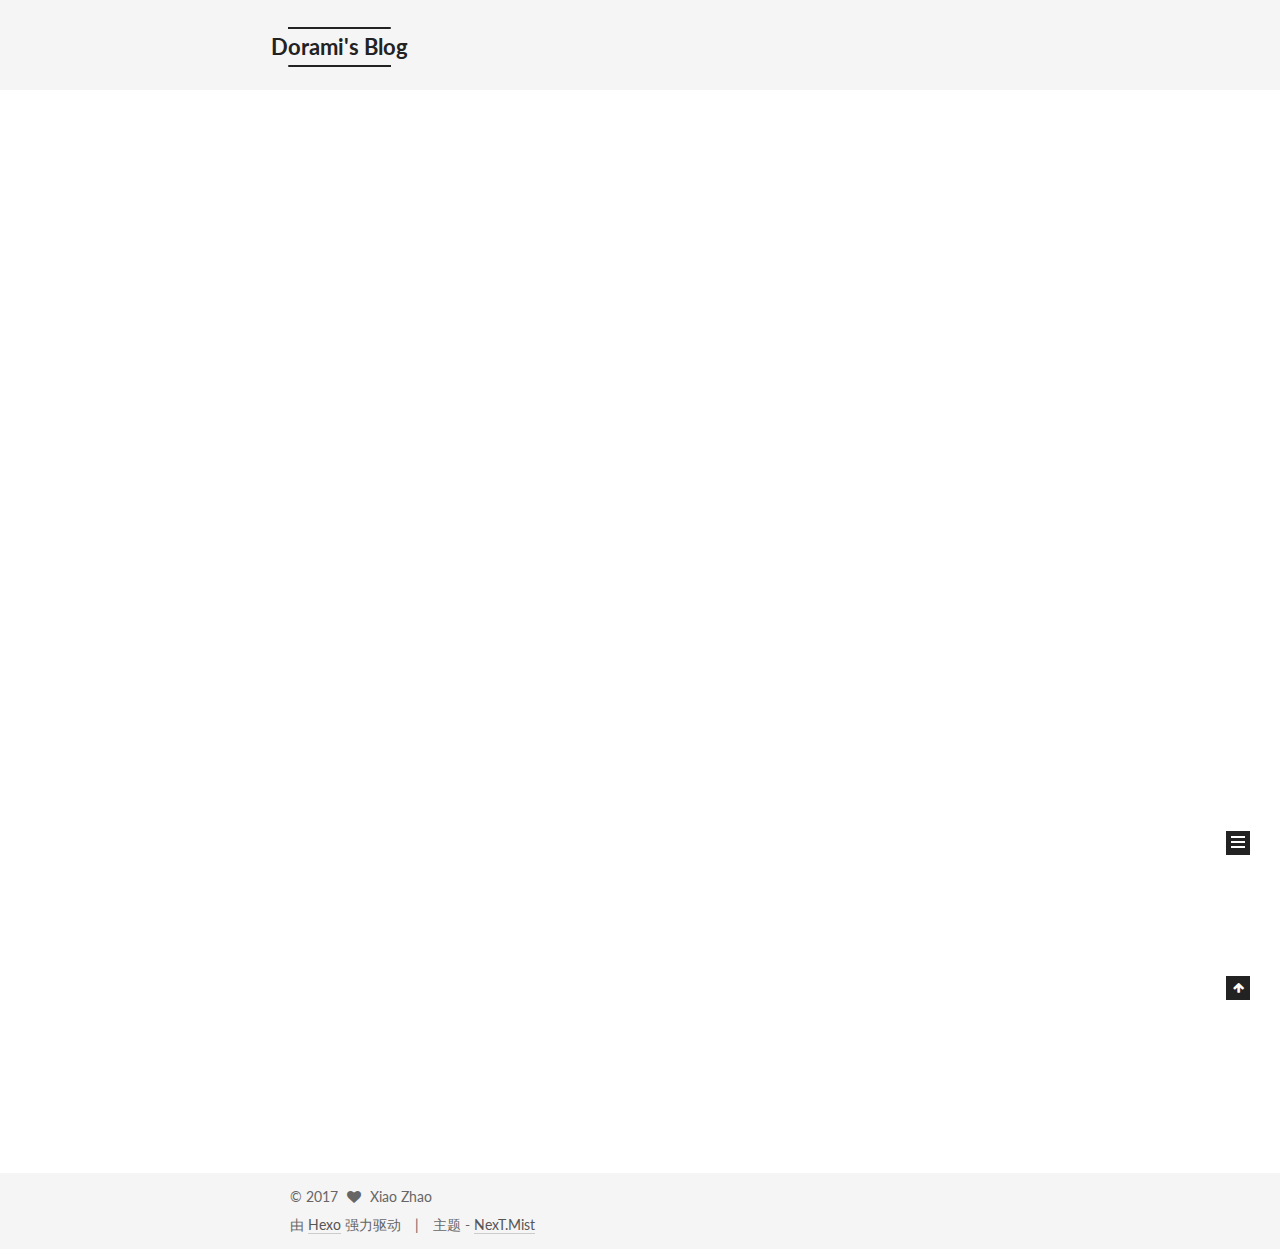
<file: index.html>
<!DOCTYPE html>



  


<html class="theme-next mist use-motion" lang="zh-Hans">
<head>
  <meta charset="UTF-8"/>
<meta http-equiv="X-UA-Compatible" content="IE=edge" />
<meta name="viewport" content="width=device-width, initial-scale=1, maximum-scale=1"/>









<meta http-equiv="Cache-Control" content="no-transform" />
<meta http-equiv="Cache-Control" content="no-siteapp" />















  
  
  <link href="/lib/fancybox/source/jquery.fancybox.css?v=2.1.5" rel="stylesheet" type="text/css" />




  
  
  
  

  
    
    
  

  

  

  

  

  
    
    
    <link href="//fonts.googleapis.com/css?family=Lato:300,300italic,400,400italic,700,700italic&subset=latin,latin-ext" rel="stylesheet" type="text/css">
  






<link href="/lib/font-awesome/css/font-awesome.min.css?v=4.6.2" rel="stylesheet" type="text/css" />

<link href="/css/main.css?v=5.1.1" rel="stylesheet" type="text/css" />


  <meta name="keywords" content="程序猿,见闻,读书" />








  <link rel="shortcut icon" type="image/x-icon" href="/favicon.ico?v=5.1.1" />






<meta name="description" content="兴趣是最好的老师">
<meta property="og:type" content="website">
<meta property="og:title" content="Dorami&#39;s Blog">
<meta property="og:url" content="http://yoursite.com/index.html">
<meta property="og:site_name" content="Dorami&#39;s Blog">
<meta property="og:description" content="兴趣是最好的老师">
<meta property="og:locale" content="zh-Hans">
<meta name="twitter:card" content="summary">
<meta name="twitter:title" content="Dorami&#39;s Blog">
<meta name="twitter:description" content="兴趣是最好的老师">



<script type="text/javascript" id="hexo.configurations">
  var NexT = window.NexT || {};
  var CONFIG = {
    root: '/',
    scheme: 'Mist',
    sidebar: {"position":"left","display":"post","offset":12,"offset_float":0,"b2t":false,"scrollpercent":false,"onmobile":false},
    fancybox: true,
    motion: true,
    duoshuo: {
      userId: '0',
      author: '博主'
    },
    algolia: {
      applicationID: '',
      apiKey: '',
      indexName: '',
      hits: {"per_page":10},
      labels: {"input_placeholder":"Search for Posts","hits_empty":"We didn't find any results for the search: ${query}","hits_stats":"${hits} results found in ${time} ms"}
    }
  };
</script>



  <link rel="canonical" href="http://yoursite.com/"/>





  <title>Dorami's Blog</title>
  














</head>

<body itemscope itemtype="http://schema.org/WebPage" lang="zh-Hans">

  
  
    
  

  <div class="container sidebar-position-left 
   page-home 
 ">
    <div class="headband"></div>

    <header id="header" class="header" itemscope itemtype="http://schema.org/WPHeader">
      <div class="header-inner"><div class="site-brand-wrapper">
  <div class="site-meta ">
    

    <div class="custom-logo-site-title">
      <a href="/"  class="brand" rel="start">
        <span class="logo-line-before"><i></i></span>
        <span class="site-title">Dorami's Blog</span>
        <span class="logo-line-after"><i></i></span>
      </a>
    </div>
      
        <p class="site-subtitle"></p>
      
  </div>

  <div class="site-nav-toggle">
    <button>
      <span class="btn-bar"></span>
      <span class="btn-bar"></span>
      <span class="btn-bar"></span>
    </button>
  </div>
</div>

<nav class="site-nav">
  

  
    <ul id="menu" class="menu">
      
        
        <li class="menu-item menu-item-home">
          <a href="/" rel="section">
            
              <i class="menu-item-icon fa fa-fw fa-home"></i> <br />
            
            首页
          </a>
        </li>
      
        
        <li class="menu-item menu-item-archives">
          <a href="/archives/" rel="section">
            
              <i class="menu-item-icon fa fa-fw fa-archive"></i> <br />
            
            归档
          </a>
        </li>
      
        
        <li class="menu-item menu-item-tags">
          <a href="/tags/" rel="section">
            
              <i class="menu-item-icon fa fa-fw fa-tags"></i> <br />
            
            标签
          </a>
        </li>
      

      
    </ul>
  

  
</nav>



 </div>
    </header>

    <main id="main" class="main">
      <div class="main-inner">
        <div class="content-wrap">
          <div id="content" class="content">
            
  <section id="posts" class="posts-expand">
    
      

  

  
  
  

  <article class="post post-type-normal " itemscope itemtype="http://schema.org/Article">
    <link itemprop="mainEntityOfPage" href="http://yoursite.com/2017/07/30/hello-world/">

    <span hidden itemprop="author" itemscope itemtype="http://schema.org/Person">
      <meta itemprop="name" content="Xiao Zhao">
      <meta itemprop="description" content="">
      <meta itemprop="image" content="/uploads/avatar.jpg">
    </span>

    <span hidden itemprop="publisher" itemscope itemtype="http://schema.org/Organization">
      <meta itemprop="name" content="Dorami's Blog">
    </span>

    
      <header class="post-header">

        
        
          <h1 class="post-title" itemprop="name headline">
                
                <a class="post-title-link" href="/2017/07/30/hello-world/" itemprop="url">Hello World</a></h1>
        

        <div class="post-meta">
          <span class="post-time">
            
              <span class="post-meta-item-icon">
                <i class="fa fa-calendar-o"></i>
              </span>
              
                <span class="post-meta-item-text">发表于</span>
              
              <time title="创建于" itemprop="dateCreated datePublished" datetime="2017-07-30T19:07:55+08:00">
                2017-07-30
              </time>
            

            

            
          </span>

          

          
            
          

          
          

          

          

          

        </div>
      </header>
    

    <div class="post-body" itemprop="articleBody">

      
      

      
        
          
            <p>Welcome to <a href="https://hexo.io/" target="_blank" rel="external">Hexo</a>! This is your very first post. Check <a href="https://hexo.io/docs/" target="_blank" rel="external">documentation</a> for more info. If you get any problems when using Hexo, you can find the answer in <a href="https://hexo.io/docs/troubleshooting.html" target="_blank" rel="external">troubleshooting</a> or you can ask me on <a href="https://github.com/hexojs/hexo/issues" target="_blank" rel="external">GitHub</a>.</p>
<h2 id="Quick-Start"><a href="#Quick-Start" class="headerlink" title="Quick Start"></a>Quick Start</h2><h3 id="Create-a-new-post"><a href="#Create-a-new-post" class="headerlink" title="Create a new post"></a>Create a new post</h3><figure class="highlight bash"><table><tr><td class="gutter"><pre><div class="line">1</div></pre></td><td class="code"><pre><div class="line">$ hexo new <span class="string">"My New Post"</span></div></pre></td></tr></table></figure>
<p>More info: <a href="https://hexo.io/docs/writing.html" target="_blank" rel="external">Writing</a></p>
<h3 id="Run-server"><a href="#Run-server" class="headerlink" title="Run server"></a>Run server</h3><figure class="highlight bash"><table><tr><td class="gutter"><pre><div class="line">1</div></pre></td><td class="code"><pre><div class="line">$ hexo server</div></pre></td></tr></table></figure>
<p>More info: <a href="https://hexo.io/docs/server.html" target="_blank" rel="external">Server</a></p>
<h3 id="Generate-static-files"><a href="#Generate-static-files" class="headerlink" title="Generate static files"></a>Generate static files</h3><figure class="highlight bash"><table><tr><td class="gutter"><pre><div class="line">1</div></pre></td><td class="code"><pre><div class="line">$ hexo generate</div></pre></td></tr></table></figure>
<p>More info: <a href="https://hexo.io/docs/generating.html" target="_blank" rel="external">Generating</a></p>
<h3 id="Deploy-to-remote-sites"><a href="#Deploy-to-remote-sites" class="headerlink" title="Deploy to remote sites"></a>Deploy to remote sites</h3><figure class="highlight bash"><table><tr><td class="gutter"><pre><div class="line">1</div></pre></td><td class="code"><pre><div class="line">$ hexo deploy</div></pre></td></tr></table></figure>
<p>More info: <a href="https://hexo.io/docs/deployment.html" target="_blank" rel="external">Deployment</a></p>

          
        
      
    </div>

    <div>
      
    </div>

    <div>
      
    </div>

    <div>
      
    </div>

    <footer class="post-footer">
      

      

      

      
      
        <div class="post-eof"></div>
      
    </footer>
  </article>


    
  </section>

  


          </div>
          


          

        </div>
        
          
  
  <div class="sidebar-toggle">
    <div class="sidebar-toggle-line-wrap">
      <span class="sidebar-toggle-line sidebar-toggle-line-first"></span>
      <span class="sidebar-toggle-line sidebar-toggle-line-middle"></span>
      <span class="sidebar-toggle-line sidebar-toggle-line-last"></span>
    </div>
  </div>

  <aside id="sidebar" class="sidebar">
    
    <div class="sidebar-inner">

      

      

      <section class="site-overview sidebar-panel sidebar-panel-active">
        <div class="site-author motion-element" itemprop="author" itemscope itemtype="http://schema.org/Person">
          <img class="site-author-image" itemprop="image"
               src="/uploads/avatar.jpg"
               alt="Xiao Zhao" />
          <p class="site-author-name" itemprop="name">Xiao Zhao</p>
           
              <p class="site-description motion-element" itemprop="description">兴趣是最好的老师</p>
          
        </div>
        <nav class="site-state motion-element">

          
            <div class="site-state-item site-state-posts">
              <a href="/archives/">
                <span class="site-state-item-count">1</span>
                <span class="site-state-item-name">日志</span>
              </a>
            </div>
          

          

          

        </nav>

        

        <div class="links-of-author motion-element">
          
            
              <span class="links-of-author-item">
                <a href="https://github.com/dorami123" target="_blank" title="GitHub">
                  
                    <i class="fa fa-fw fa-github"></i>
                  
                  GitHub
                </a>
              </span>
            
              <span class="links-of-author-item">
                <a href="" target="_blank" title="Weibo">
                  
                    <i class="fa fa-fw fa-weibo"></i>
                  
                  Weibo
                </a>
              </span>
            
          
        </div>

        
        

        
        

        


      </section>

      

      

    </div>
  </aside>


        
      </div>
    </main>

    <footer id="footer" class="footer">
      <div class="footer-inner">
        <div class="copyright" >
  
  &copy; 
  <span itemprop="copyrightYear">2017</span>
  <span class="with-love">
    <i class="fa fa-heart"></i>
  </span>
  <span class="author" itemprop="copyrightHolder">Xiao Zhao</span>
</div>


<div class="powered-by">
  由 <a class="theme-link" href="https://hexo.io">Hexo</a> 强力驱动
</div>

<div class="theme-info">
  主题 -
  <a class="theme-link" href="https://github.com/iissnan/hexo-theme-next">
    NexT.Mist
  </a>
</div>


        

        
      </div>
    </footer>

    
      <div class="back-to-top">
        <i class="fa fa-arrow-up"></i>
        
      </div>
    

  </div>

  

<script type="text/javascript">
  if (Object.prototype.toString.call(window.Promise) !== '[object Function]') {
    window.Promise = null;
  }
</script>









  












  
  <script type="text/javascript" src="/lib/jquery/index.js?v=2.1.3"></script>

  
  <script type="text/javascript" src="/lib/fastclick/lib/fastclick.min.js?v=1.0.6"></script>

  
  <script type="text/javascript" src="/lib/jquery_lazyload/jquery.lazyload.js?v=1.9.7"></script>

  
  <script type="text/javascript" src="/lib/velocity/velocity.min.js?v=1.2.1"></script>

  
  <script type="text/javascript" src="/lib/velocity/velocity.ui.min.js?v=1.2.1"></script>

  
  <script type="text/javascript" src="/lib/fancybox/source/jquery.fancybox.pack.js?v=2.1.5"></script>


  


  <script type="text/javascript" src="/js/src/utils.js?v=5.1.1"></script>

  <script type="text/javascript" src="/js/src/motion.js?v=5.1.1"></script>



  
  

  
    <script type="text/javascript" src="/js/src/scrollspy.js?v=5.1.1"></script>
<script type="text/javascript" src="/js/src/post-details.js?v=5.1.1"></script>

  

  


  <script type="text/javascript" src="/js/src/bootstrap.js?v=5.1.1"></script>



  


  




	





  





  






  





  

  

  

  

  

  

</body>
</html>
</file>
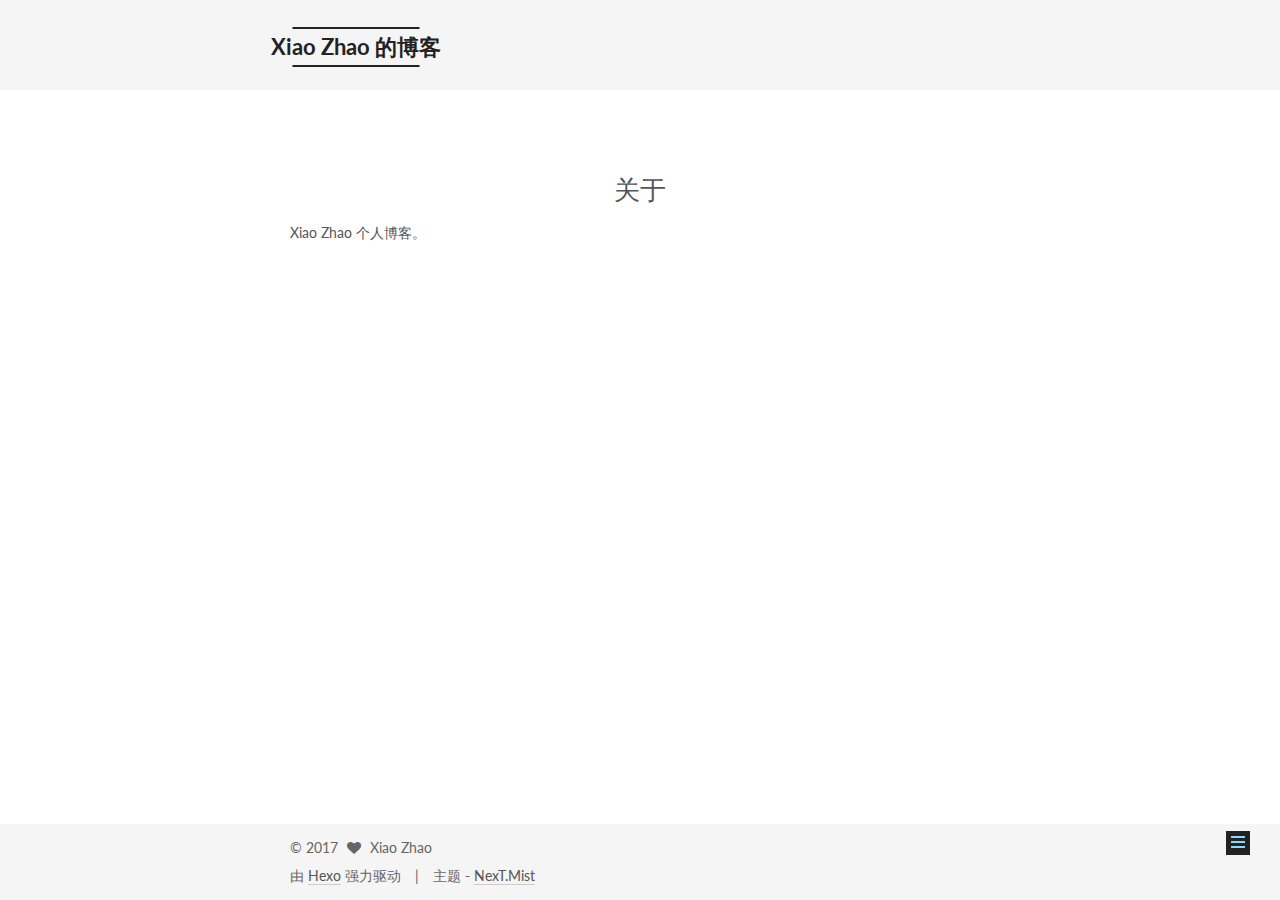
<file: about/index.html>
<!DOCTYPE html>



  


<html class="theme-next mist use-motion" lang="zh-Hans">
<head>
  <meta charset="UTF-8"/>
<meta http-equiv="X-UA-Compatible" content="IE=edge" />
<meta name="viewport" content="width=device-width, initial-scale=1, maximum-scale=1"/>









<meta http-equiv="Cache-Control" content="no-transform" />
<meta http-equiv="Cache-Control" content="no-siteapp" />















  
  
  <link href="/lib/fancybox/source/jquery.fancybox.css?v=2.1.5" rel="stylesheet" type="text/css" />




  
  
  
  

  
    
    
  

  

  

  

  

  
    
    
    <link href="//fonts.googleapis.com/css?family=Lato:300,300italic,400,400italic,700,700italic&subset=latin,latin-ext" rel="stylesheet" type="text/css">
  






<link href="/lib/font-awesome/css/font-awesome.min.css?v=4.6.2" rel="stylesheet" type="text/css" />

<link href="/css/main.css?v=5.1.1" rel="stylesheet" type="text/css" />


  <meta name="keywords" content="程序猿,见闻,读书" />








  <link rel="shortcut icon" type="image/x-icon" href="/favicon.ico?v=5.1.1" />






<meta name="description" content="Xiao Zhao 个人博客。">
<meta property="og:type" content="website">
<meta property="og:title" content="关于">
<meta property="og:url" content="http://yoursite.com/about/index.html">
<meta property="og:site_name" content="Xiao Zhao 的博客">
<meta property="og:description" content="Xiao Zhao 个人博客。">
<meta property="og:locale" content="zh-Hans">
<meta property="og:updated_time" content="2017-07-30T13:18:14.000Z">
<meta name="twitter:card" content="summary">
<meta name="twitter:title" content="关于">
<meta name="twitter:description" content="Xiao Zhao 个人博客。">



<script type="text/javascript" id="hexo.configurations">
  var NexT = window.NexT || {};
  var CONFIG = {
    root: '/',
    scheme: 'Mist',
    sidebar: {"position":"left","display":"post","offset":12,"offset_float":0,"b2t":false,"scrollpercent":false,"onmobile":false},
    fancybox: true,
    motion: true,
    duoshuo: {
      userId: '0',
      author: '博主'
    },
    algolia: {
      applicationID: '',
      apiKey: '',
      indexName: '',
      hits: {"per_page":10},
      labels: {"input_placeholder":"Search for Posts","hits_empty":"We didn't find any results for the search: ${query}","hits_stats":"${hits} results found in ${time} ms"}
    }
  };
</script>



  <link rel="canonical" href="http://yoursite.com/about/"/>





  <title>关于 | Xiao Zhao 的博客</title>
  














</head>

<body itemscope itemtype="http://schema.org/WebPage" lang="zh-Hans">

  
  
    
  

  <div class="container sidebar-position-left page-post-detail ">
    <div class="headband"></div>

    <header id="header" class="header" itemscope itemtype="http://schema.org/WPHeader">
      <div class="header-inner"><div class="site-brand-wrapper">
  <div class="site-meta ">
    

    <div class="custom-logo-site-title">
      <a href="/"  class="brand" rel="start">
        <span class="logo-line-before"><i></i></span>
        <span class="site-title">Xiao Zhao 的博客</span>
        <span class="logo-line-after"><i></i></span>
      </a>
    </div>
      
        <p class="site-subtitle"></p>
      
  </div>

  <div class="site-nav-toggle">
    <button>
      <span class="btn-bar"></span>
      <span class="btn-bar"></span>
      <span class="btn-bar"></span>
    </button>
  </div>
</div>

<nav class="site-nav">
  

  
    <ul id="menu" class="menu">
      
        
        <li class="menu-item menu-item-home">
          <a href="/" rel="section">
            
              <i class="menu-item-icon fa fa-fw fa-home"></i> <br />
            
            首页
          </a>
        </li>
      
        
        <li class="menu-item menu-item-categories">
          <a href="/categories/" rel="section">
            
              <i class="menu-item-icon fa fa-fw fa-th"></i> <br />
            
            分类
          </a>
        </li>
      
        
        <li class="menu-item menu-item-about">
          <a href="/about/" rel="section">
            
              <i class="menu-item-icon fa fa-fw fa-user"></i> <br />
            
            关于
          </a>
        </li>
      
        
        <li class="menu-item menu-item-archives">
          <a href="/archives/" rel="section">
            
              <i class="menu-item-icon fa fa-fw fa-archive"></i> <br />
            
            归档
          </a>
        </li>
      
        
        <li class="menu-item menu-item-tags">
          <a href="/tags/" rel="section">
            
              <i class="menu-item-icon fa fa-fw fa-tags"></i> <br />
            
            标签
          </a>
        </li>
      

      
    </ul>
  

  
</nav>



 </div>
    </header>

    <main id="main" class="main">
      <div class="main-inner">
        <div class="content-wrap">
          <div id="content" class="content">
            

  <div id="posts" class="posts-expand">
  <header class="post-header">

	<h1 class="post-title" itemprop="name headline">关于</h1>



</header>

    
    
      <p>Xiao Zhao 个人博客。</p>

    
  </div>


          </div>
          


          

        </div>
        
          
  
  <div class="sidebar-toggle">
    <div class="sidebar-toggle-line-wrap">
      <span class="sidebar-toggle-line sidebar-toggle-line-first"></span>
      <span class="sidebar-toggle-line sidebar-toggle-line-middle"></span>
      <span class="sidebar-toggle-line sidebar-toggle-line-last"></span>
    </div>
  </div>

  <aside id="sidebar" class="sidebar">
    
    <div class="sidebar-inner">

      

      

      <section class="site-overview sidebar-panel sidebar-panel-active">
        <div class="site-author motion-element" itemprop="author" itemscope itemtype="http://schema.org/Person">
          <img class="site-author-image" itemprop="image"
               src="/uploads/avatar.jpg"
               alt="Xiao Zhao" />
          <p class="site-author-name" itemprop="name">Xiao Zhao</p>
           
              <p class="site-description motion-element" itemprop="description">Step by Step</p>
          
        </div>
        <nav class="site-state motion-element">

          
            <div class="site-state-item site-state-posts">
              <a href="/archives/">
                <span class="site-state-item-count">2</span>
                <span class="site-state-item-name">日志</span>
              </a>
            </div>
          

          
            
            
            <div class="site-state-item site-state-categories">
              <a href="/categories/index.html">
                <span class="site-state-item-count">2</span>
                <span class="site-state-item-name">分类</span>
              </a>
            </div>
          

          
            
            
            <div class="site-state-item site-state-tags">
              <a href="/tags/index.html">
                <span class="site-state-item-count">1</span>
                <span class="site-state-item-name">标签</span>
              </a>
            </div>
          

        </nav>

        

        <div class="links-of-author motion-element">
          
            
              <span class="links-of-author-item">
                <a href="https://github.com/dorami123" target="_blank" title="GitHub">
                  
                    <i class="fa fa-fw fa-github"></i>
                  
                  GitHub
                </a>
              </span>
            
              <span class="links-of-author-item">
                <a href="" target="_blank" title="Weibo">
                  
                    <i class="fa fa-fw fa-weibo"></i>
                  
                  Weibo
                </a>
              </span>
            
          
        </div>

        
        

        
        

        


      </section>

      

      

    </div>
  </aside>


        
      </div>
    </main>

    <footer id="footer" class="footer">
      <div class="footer-inner">
        <div class="copyright" >
  
  &copy; 
  <span itemprop="copyrightYear">2017</span>
  <span class="with-love">
    <i class="fa fa-heart"></i>
  </span>
  <span class="author" itemprop="copyrightHolder">Xiao Zhao</span>
</div>


<div class="powered-by">
  由 <a class="theme-link" href="https://hexo.io">Hexo</a> 强力驱动
</div>

<div class="theme-info">
  主题 -
  <a class="theme-link" href="https://github.com/iissnan/hexo-theme-next">
    NexT.Mist
  </a>
</div>


        

        
      </div>
    </footer>

    
      <div class="back-to-top">
        <i class="fa fa-arrow-up"></i>
        
      </div>
    

  </div>

  

<script type="text/javascript">
  if (Object.prototype.toString.call(window.Promise) !== '[object Function]') {
    window.Promise = null;
  }
</script>









  












  
  <script type="text/javascript" src="/lib/jquery/index.js?v=2.1.3"></script>

  
  <script type="text/javascript" src="/lib/fastclick/lib/fastclick.min.js?v=1.0.6"></script>

  
  <script type="text/javascript" src="/lib/jquery_lazyload/jquery.lazyload.js?v=1.9.7"></script>

  
  <script type="text/javascript" src="/lib/velocity/velocity.min.js?v=1.2.1"></script>

  
  <script type="text/javascript" src="/lib/velocity/velocity.ui.min.js?v=1.2.1"></script>

  
  <script type="text/javascript" src="/lib/fancybox/source/jquery.fancybox.pack.js?v=2.1.5"></script>


  


  <script type="text/javascript" src="/js/src/utils.js?v=5.1.1"></script>

  <script type="text/javascript" src="/js/src/motion.js?v=5.1.1"></script>



  
  

  
    <script type="text/javascript" src="/js/src/scrollspy.js?v=5.1.1"></script>
<script type="text/javascript" src="/js/src/post-details.js?v=5.1.1"></script>

  

  


  <script type="text/javascript" src="/js/src/bootstrap.js?v=5.1.1"></script>



  


  




	





  





  






  





  

  

  

  

  

  

</body>
</html>
</file>
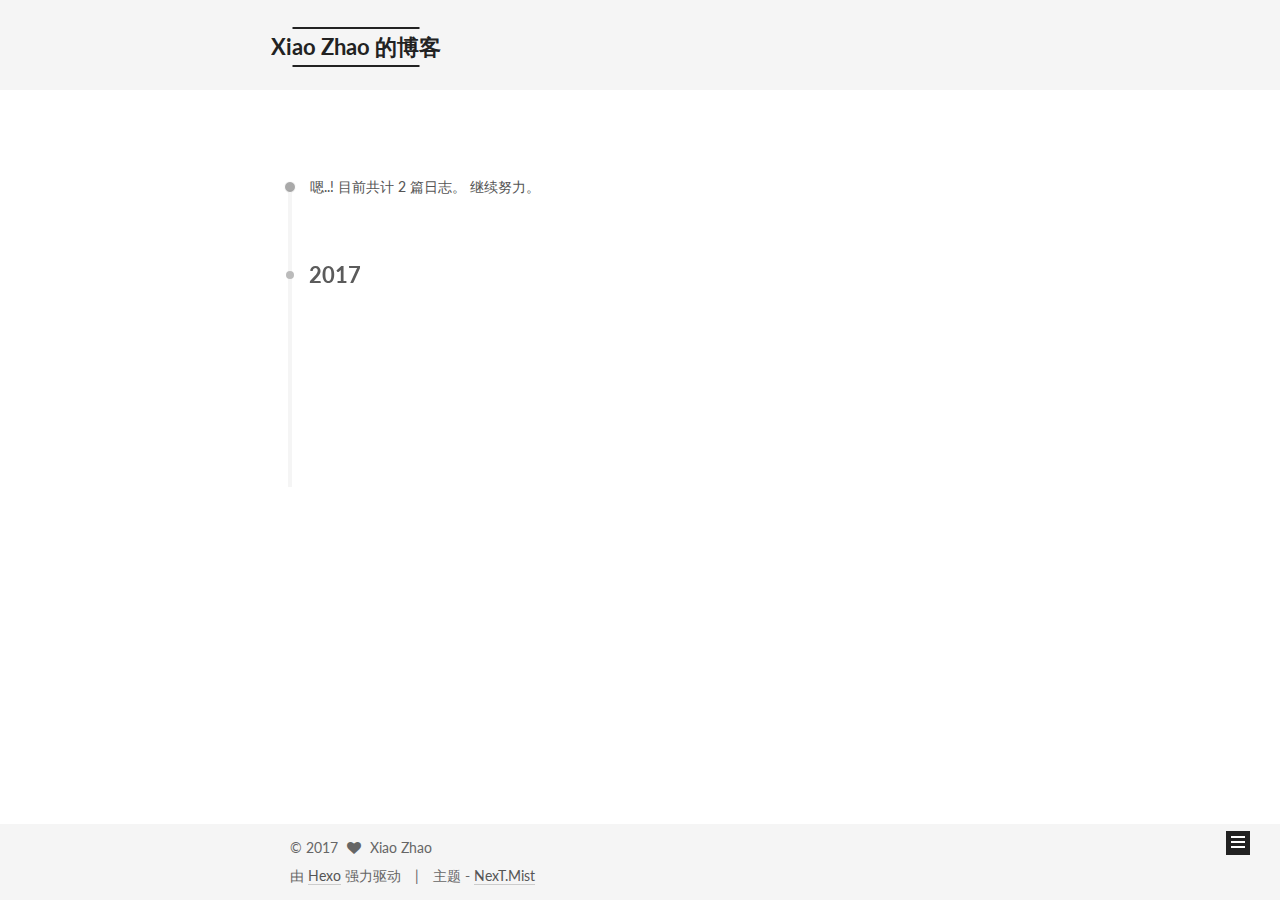
<file: archives/index.html>
<!DOCTYPE html>



  


<html class="theme-next mist use-motion" lang="zh-Hans">
<head>
  <meta charset="UTF-8"/>
<meta http-equiv="X-UA-Compatible" content="IE=edge" />
<meta name="viewport" content="width=device-width, initial-scale=1, maximum-scale=1"/>









<meta http-equiv="Cache-Control" content="no-transform" />
<meta http-equiv="Cache-Control" content="no-siteapp" />















  
  
  <link href="/lib/fancybox/source/jquery.fancybox.css?v=2.1.5" rel="stylesheet" type="text/css" />




  
  
  
  

  
    
    
  

  

  

  

  

  
    
    
    <link href="//fonts.googleapis.com/css?family=Lato:300,300italic,400,400italic,700,700italic&subset=latin,latin-ext" rel="stylesheet" type="text/css">
  






<link href="/lib/font-awesome/css/font-awesome.min.css?v=4.6.2" rel="stylesheet" type="text/css" />

<link href="/css/main.css?v=5.1.1" rel="stylesheet" type="text/css" />


  <meta name="keywords" content="程序猿,见闻,读书" />








  <link rel="shortcut icon" type="image/x-icon" href="/favicon.ico?v=5.1.1" />






<meta name="description" content="Step by Step">
<meta property="og:type" content="website">
<meta property="og:title" content="Xiao Zhao 的博客">
<meta property="og:url" content="http://yoursite.com/archives/index.html">
<meta property="og:site_name" content="Xiao Zhao 的博客">
<meta property="og:description" content="Step by Step">
<meta property="og:locale" content="zh-Hans">
<meta name="twitter:card" content="summary">
<meta name="twitter:title" content="Xiao Zhao 的博客">
<meta name="twitter:description" content="Step by Step">



<script type="text/javascript" id="hexo.configurations">
  var NexT = window.NexT || {};
  var CONFIG = {
    root: '/',
    scheme: 'Mist',
    sidebar: {"position":"left","display":"post","offset":12,"offset_float":0,"b2t":false,"scrollpercent":false,"onmobile":false},
    fancybox: true,
    motion: true,
    duoshuo: {
      userId: '0',
      author: '博主'
    },
    algolia: {
      applicationID: '',
      apiKey: '',
      indexName: '',
      hits: {"per_page":10},
      labels: {"input_placeholder":"Search for Posts","hits_empty":"We didn't find any results for the search: ${query}","hits_stats":"${hits} results found in ${time} ms"}
    }
  };
</script>



  <link rel="canonical" href="http://yoursite.com/archives/"/>





  <title>归档 | Xiao Zhao 的博客</title>
  














</head>

<body itemscope itemtype="http://schema.org/WebPage" lang="zh-Hans">

  
  
    
  

  <div class="container sidebar-position-left  page-archive  ">
    <div class="headband"></div>

    <header id="header" class="header" itemscope itemtype="http://schema.org/WPHeader">
      <div class="header-inner"><div class="site-brand-wrapper">
  <div class="site-meta ">
    

    <div class="custom-logo-site-title">
      <a href="/"  class="brand" rel="start">
        <span class="logo-line-before"><i></i></span>
        <span class="site-title">Xiao Zhao 的博客</span>
        <span class="logo-line-after"><i></i></span>
      </a>
    </div>
      
        <p class="site-subtitle"></p>
      
  </div>

  <div class="site-nav-toggle">
    <button>
      <span class="btn-bar"></span>
      <span class="btn-bar"></span>
      <span class="btn-bar"></span>
    </button>
  </div>
</div>

<nav class="site-nav">
  

  
    <ul id="menu" class="menu">
      
        
        <li class="menu-item menu-item-home">
          <a href="/" rel="section">
            
              <i class="menu-item-icon fa fa-fw fa-home"></i> <br />
            
            首页
          </a>
        </li>
      
        
        <li class="menu-item menu-item-categories">
          <a href="/categories/" rel="section">
            
              <i class="menu-item-icon fa fa-fw fa-th"></i> <br />
            
            分类
          </a>
        </li>
      
        
        <li class="menu-item menu-item-about">
          <a href="/about/" rel="section">
            
              <i class="menu-item-icon fa fa-fw fa-user"></i> <br />
            
            关于
          </a>
        </li>
      
        
        <li class="menu-item menu-item-archives">
          <a href="/archives/" rel="section">
            
              <i class="menu-item-icon fa fa-fw fa-archive"></i> <br />
            
            归档
          </a>
        </li>
      
        
        <li class="menu-item menu-item-tags">
          <a href="/tags/" rel="section">
            
              <i class="menu-item-icon fa fa-fw fa-tags"></i> <br />
            
            标签
          </a>
        </li>
      

      
    </ul>
  

  
</nav>



 </div>
    </header>

    <main id="main" class="main">
      <div class="main-inner">
        <div class="content-wrap">
          <div id="content" class="content">
            

  <section id="posts" class="posts-collapse">
    <span class="archive-move-on"></span>

    <span class="archive-page-counter">
      
      
      
        
      
      嗯..! 目前共计 2 篇日志。 继续努力。
    </span>

    

      
      
      

      
        
        <div class="collection-title">
          <h2 class="archive-year motion-element" id="archive-year-2017">2017</h2>
        </div>
      
      

      

  <article class="post post-type-normal" itemscope itemtype="http://schema.org/Article">
    <header class="post-header">

      <h2 class="post-title">
        
            <a class="post-title-link" href="/2017/07/30/MysqlTest/" itemprop="url">
              
                <span itemprop="name">Mysql的写入性能测试</span>
              
            </a>
        
      </h2>

      <div class="post-meta">
        <time class="post-time" itemprop="dateCreated"
              datetime="2017-07-30T22:00:00+08:00"
              content="2017-07-30" >
          07-30
        </time>
      </div>

    </header>
  </article>



    

      
      
      

      
      

      

  <article class="post post-type-normal" itemscope itemtype="http://schema.org/Article">
    <header class="post-header">

      <h2 class="post-title">
        
            <a class="post-title-link" href="/2017/07/30/helloword/" itemprop="url">
              
                <span itemprop="name">helloword</span>
              
            </a>
        
      </h2>

      <div class="post-meta">
        <time class="post-time" itemprop="dateCreated"
              datetime="2017-07-30T21:20:25+08:00"
              content="2017-07-30" >
          07-30
        </time>
      </div>

    </header>
  </article>



    

  </section>

  



          </div>
          


          

        </div>
        
          
  
  <div class="sidebar-toggle">
    <div class="sidebar-toggle-line-wrap">
      <span class="sidebar-toggle-line sidebar-toggle-line-first"></span>
      <span class="sidebar-toggle-line sidebar-toggle-line-middle"></span>
      <span class="sidebar-toggle-line sidebar-toggle-line-last"></span>
    </div>
  </div>

  <aside id="sidebar" class="sidebar">
    
    <div class="sidebar-inner">

      

      

      <section class="site-overview sidebar-panel sidebar-panel-active">
        <div class="site-author motion-element" itemprop="author" itemscope itemtype="http://schema.org/Person">
          <img class="site-author-image" itemprop="image"
               src="/uploads/avatar.jpg"
               alt="Xiao Zhao" />
          <p class="site-author-name" itemprop="name">Xiao Zhao</p>
           
              <p class="site-description motion-element" itemprop="description">Step by Step</p>
          
        </div>
        <nav class="site-state motion-element">

          
            <div class="site-state-item site-state-posts">
              <a href="/archives/">
                <span class="site-state-item-count">2</span>
                <span class="site-state-item-name">日志</span>
              </a>
            </div>
          

          
            
            
            <div class="site-state-item site-state-categories">
              <a href="/categories/index.html">
                <span class="site-state-item-count">2</span>
                <span class="site-state-item-name">分类</span>
              </a>
            </div>
          

          
            
            
            <div class="site-state-item site-state-tags">
              <a href="/tags/index.html">
                <span class="site-state-item-count">1</span>
                <span class="site-state-item-name">标签</span>
              </a>
            </div>
          

        </nav>

        

        <div class="links-of-author motion-element">
          
            
              <span class="links-of-author-item">
                <a href="https://github.com/dorami123" target="_blank" title="GitHub">
                  
                    <i class="fa fa-fw fa-github"></i>
                  
                  GitHub
                </a>
              </span>
            
              <span class="links-of-author-item">
                <a href="" target="_blank" title="Weibo">
                  
                    <i class="fa fa-fw fa-weibo"></i>
                  
                  Weibo
                </a>
              </span>
            
          
        </div>

        
        

        
        

        


      </section>

      

      

    </div>
  </aside>


        
      </div>
    </main>

    <footer id="footer" class="footer">
      <div class="footer-inner">
        <div class="copyright" >
  
  &copy; 
  <span itemprop="copyrightYear">2017</span>
  <span class="with-love">
    <i class="fa fa-heart"></i>
  </span>
  <span class="author" itemprop="copyrightHolder">Xiao Zhao</span>
</div>


<div class="powered-by">
  由 <a class="theme-link" href="https://hexo.io">Hexo</a> 强力驱动
</div>

<div class="theme-info">
  主题 -
  <a class="theme-link" href="https://github.com/iissnan/hexo-theme-next">
    NexT.Mist
  </a>
</div>


        

        
      </div>
    </footer>

    
      <div class="back-to-top">
        <i class="fa fa-arrow-up"></i>
        
      </div>
    

  </div>

  

<script type="text/javascript">
  if (Object.prototype.toString.call(window.Promise) !== '[object Function]') {
    window.Promise = null;
  }
</script>









  












  
  <script type="text/javascript" src="/lib/jquery/index.js?v=2.1.3"></script>

  
  <script type="text/javascript" src="/lib/fastclick/lib/fastclick.min.js?v=1.0.6"></script>

  
  <script type="text/javascript" src="/lib/jquery_lazyload/jquery.lazyload.js?v=1.9.7"></script>

  
  <script type="text/javascript" src="/lib/velocity/velocity.min.js?v=1.2.1"></script>

  
  <script type="text/javascript" src="/lib/velocity/velocity.ui.min.js?v=1.2.1"></script>

  
  <script type="text/javascript" src="/lib/fancybox/source/jquery.fancybox.pack.js?v=2.1.5"></script>


  


  <script type="text/javascript" src="/js/src/utils.js?v=5.1.1"></script>

  <script type="text/javascript" src="/js/src/motion.js?v=5.1.1"></script>



  
  

  
  
    <script type="text/javascript" id="motion.page.archive">
      $('.archive-year').velocity('transition.slideLeftIn');
    </script>
  


  


  <script type="text/javascript" src="/js/src/bootstrap.js?v=5.1.1"></script>



  


  




	





  





  






  





  

  

  

  

  

  

</body>
</html>
</file>
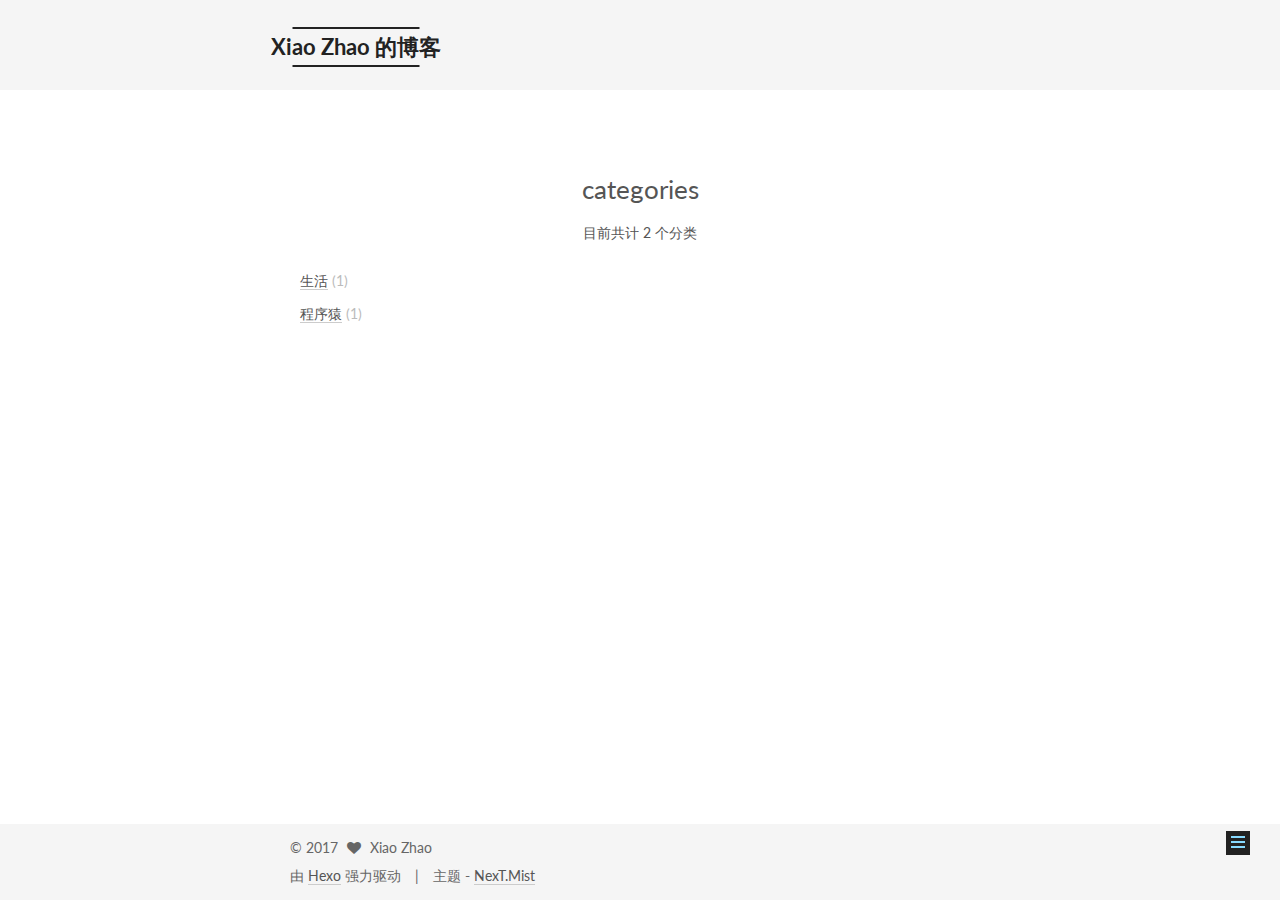
<file: categories/index.html>
<!DOCTYPE html>



  


<html class="theme-next mist use-motion" lang="zh-Hans">
<head>
  <meta charset="UTF-8"/>
<meta http-equiv="X-UA-Compatible" content="IE=edge" />
<meta name="viewport" content="width=device-width, initial-scale=1, maximum-scale=1"/>









<meta http-equiv="Cache-Control" content="no-transform" />
<meta http-equiv="Cache-Control" content="no-siteapp" />















  
  
  <link href="/lib/fancybox/source/jquery.fancybox.css?v=2.1.5" rel="stylesheet" type="text/css" />




  
  
  
  

  
    
    
  

  

  

  

  

  
    
    
    <link href="//fonts.googleapis.com/css?family=Lato:300,300italic,400,400italic,700,700italic&subset=latin,latin-ext" rel="stylesheet" type="text/css">
  






<link href="/lib/font-awesome/css/font-awesome.min.css?v=4.6.2" rel="stylesheet" type="text/css" />

<link href="/css/main.css?v=5.1.1" rel="stylesheet" type="text/css" />


  <meta name="keywords" content="程序猿,见闻,读书" />








  <link rel="shortcut icon" type="image/x-icon" href="/favicon.ico?v=5.1.1" />






<meta name="description" content="Step by Step">
<meta property="og:type" content="website">
<meta property="og:title" content="categories">
<meta property="og:url" content="http://yoursite.com/categories/index.html">
<meta property="og:site_name" content="Xiao Zhao 的博客">
<meta property="og:description" content="Step by Step">
<meta property="og:locale" content="zh-Hans">
<meta property="og:updated_time" content="2017-07-30T12:46:50.000Z">
<meta name="twitter:card" content="summary">
<meta name="twitter:title" content="categories">
<meta name="twitter:description" content="Step by Step">



<script type="text/javascript" id="hexo.configurations">
  var NexT = window.NexT || {};
  var CONFIG = {
    root: '/',
    scheme: 'Mist',
    sidebar: {"position":"left","display":"post","offset":12,"offset_float":0,"b2t":false,"scrollpercent":false,"onmobile":false},
    fancybox: true,
    motion: true,
    duoshuo: {
      userId: '0',
      author: '博主'
    },
    algolia: {
      applicationID: '',
      apiKey: '',
      indexName: '',
      hits: {"per_page":10},
      labels: {"input_placeholder":"Search for Posts","hits_empty":"We didn't find any results for the search: ${query}","hits_stats":"${hits} results found in ${time} ms"}
    }
  };
</script>



  <link rel="canonical" href="http://yoursite.com/categories/"/>





  <title>categories | Xiao Zhao 的博客</title>
  














</head>

<body itemscope itemtype="http://schema.org/WebPage" lang="zh-Hans">

  
  
    
  

  <div class="container sidebar-position-left page-post-detail ">
    <div class="headband"></div>

    <header id="header" class="header" itemscope itemtype="http://schema.org/WPHeader">
      <div class="header-inner"><div class="site-brand-wrapper">
  <div class="site-meta ">
    

    <div class="custom-logo-site-title">
      <a href="/"  class="brand" rel="start">
        <span class="logo-line-before"><i></i></span>
        <span class="site-title">Xiao Zhao 的博客</span>
        <span class="logo-line-after"><i></i></span>
      </a>
    </div>
      
        <p class="site-subtitle"></p>
      
  </div>

  <div class="site-nav-toggle">
    <button>
      <span class="btn-bar"></span>
      <span class="btn-bar"></span>
      <span class="btn-bar"></span>
    </button>
  </div>
</div>

<nav class="site-nav">
  

  
    <ul id="menu" class="menu">
      
        
        <li class="menu-item menu-item-home">
          <a href="/" rel="section">
            
              <i class="menu-item-icon fa fa-fw fa-home"></i> <br />
            
            首页
          </a>
        </li>
      
        
        <li class="menu-item menu-item-categories">
          <a href="/categories/" rel="section">
            
              <i class="menu-item-icon fa fa-fw fa-th"></i> <br />
            
            分类
          </a>
        </li>
      
        
        <li class="menu-item menu-item-about">
          <a href="/about/" rel="section">
            
              <i class="menu-item-icon fa fa-fw fa-user"></i> <br />
            
            关于
          </a>
        </li>
      
        
        <li class="menu-item menu-item-archives">
          <a href="/archives/" rel="section">
            
              <i class="menu-item-icon fa fa-fw fa-archive"></i> <br />
            
            归档
          </a>
        </li>
      
        
        <li class="menu-item menu-item-tags">
          <a href="/tags/" rel="section">
            
              <i class="menu-item-icon fa fa-fw fa-tags"></i> <br />
            
            标签
          </a>
        </li>
      

      
    </ul>
  

  
</nav>



 </div>
    </header>

    <main id="main" class="main">
      <div class="main-inner">
        <div class="content-wrap">
          <div id="content" class="content">
            

  <div id="posts" class="posts-expand">
  <header class="post-header">

	<h1 class="post-title" itemprop="name headline">categories</h1>



</header>

    
    
      <div class="category-all-page">
        <div class="category-all-title">
            目前共计 2 个分类
        </div>
        <div class="category-all">
          <ul class="category-list"><li class="category-list-item"><a class="category-list-link" href="/categories/生活/">生活</a><span class="category-list-count">1</span></li><li class="category-list-item"><a class="category-list-link" href="/categories/程序猿/">程序猿</a><span class="category-list-count">1</span></li></ul>
        </div>
      </div>
    
  </div>


          </div>
          


          

        </div>
        
          
  
  <div class="sidebar-toggle">
    <div class="sidebar-toggle-line-wrap">
      <span class="sidebar-toggle-line sidebar-toggle-line-first"></span>
      <span class="sidebar-toggle-line sidebar-toggle-line-middle"></span>
      <span class="sidebar-toggle-line sidebar-toggle-line-last"></span>
    </div>
  </div>

  <aside id="sidebar" class="sidebar">
    
    <div class="sidebar-inner">

      

      

      <section class="site-overview sidebar-panel sidebar-panel-active">
        <div class="site-author motion-element" itemprop="author" itemscope itemtype="http://schema.org/Person">
          <img class="site-author-image" itemprop="image"
               src="/uploads/avatar.jpg"
               alt="Xiao Zhao" />
          <p class="site-author-name" itemprop="name">Xiao Zhao</p>
           
              <p class="site-description motion-element" itemprop="description">Step by Step</p>
          
        </div>
        <nav class="site-state motion-element">

          
            <div class="site-state-item site-state-posts">
              <a href="/archives/">
                <span class="site-state-item-count">2</span>
                <span class="site-state-item-name">日志</span>
              </a>
            </div>
          

          
            
            
            <div class="site-state-item site-state-categories">
              <a href="/categories/index.html">
                <span class="site-state-item-count">2</span>
                <span class="site-state-item-name">分类</span>
              </a>
            </div>
          

          
            
            
            <div class="site-state-item site-state-tags">
              <a href="/tags/index.html">
                <span class="site-state-item-count">1</span>
                <span class="site-state-item-name">标签</span>
              </a>
            </div>
          

        </nav>

        

        <div class="links-of-author motion-element">
          
            
              <span class="links-of-author-item">
                <a href="https://github.com/dorami123" target="_blank" title="GitHub">
                  
                    <i class="fa fa-fw fa-github"></i>
                  
                  GitHub
                </a>
              </span>
            
              <span class="links-of-author-item">
                <a href="" target="_blank" title="Weibo">
                  
                    <i class="fa fa-fw fa-weibo"></i>
                  
                  Weibo
                </a>
              </span>
            
          
        </div>

        
        

        
        

        


      </section>

      

      

    </div>
  </aside>


        
      </div>
    </main>

    <footer id="footer" class="footer">
      <div class="footer-inner">
        <div class="copyright" >
  
  &copy; 
  <span itemprop="copyrightYear">2017</span>
  <span class="with-love">
    <i class="fa fa-heart"></i>
  </span>
  <span class="author" itemprop="copyrightHolder">Xiao Zhao</span>
</div>


<div class="powered-by">
  由 <a class="theme-link" href="https://hexo.io">Hexo</a> 强力驱动
</div>

<div class="theme-info">
  主题 -
  <a class="theme-link" href="https://github.com/iissnan/hexo-theme-next">
    NexT.Mist
  </a>
</div>


        

        
      </div>
    </footer>

    
      <div class="back-to-top">
        <i class="fa fa-arrow-up"></i>
        
      </div>
    

  </div>

  

<script type="text/javascript">
  if (Object.prototype.toString.call(window.Promise) !== '[object Function]') {
    window.Promise = null;
  }
</script>









  












  
  <script type="text/javascript" src="/lib/jquery/index.js?v=2.1.3"></script>

  
  <script type="text/javascript" src="/lib/fastclick/lib/fastclick.min.js?v=1.0.6"></script>

  
  <script type="text/javascript" src="/lib/jquery_lazyload/jquery.lazyload.js?v=1.9.7"></script>

  
  <script type="text/javascript" src="/lib/velocity/velocity.min.js?v=1.2.1"></script>

  
  <script type="text/javascript" src="/lib/velocity/velocity.ui.min.js?v=1.2.1"></script>

  
  <script type="text/javascript" src="/lib/fancybox/source/jquery.fancybox.pack.js?v=2.1.5"></script>


  


  <script type="text/javascript" src="/js/src/utils.js?v=5.1.1"></script>

  <script type="text/javascript" src="/js/src/motion.js?v=5.1.1"></script>



  
  

  
    <script type="text/javascript" src="/js/src/scrollspy.js?v=5.1.1"></script>
<script type="text/javascript" src="/js/src/post-details.js?v=5.1.1"></script>

  

  


  <script type="text/javascript" src="/js/src/bootstrap.js?v=5.1.1"></script>



  


  




	





  





  






  





  

  

  

  

  

  

</body>
</html>
</file>
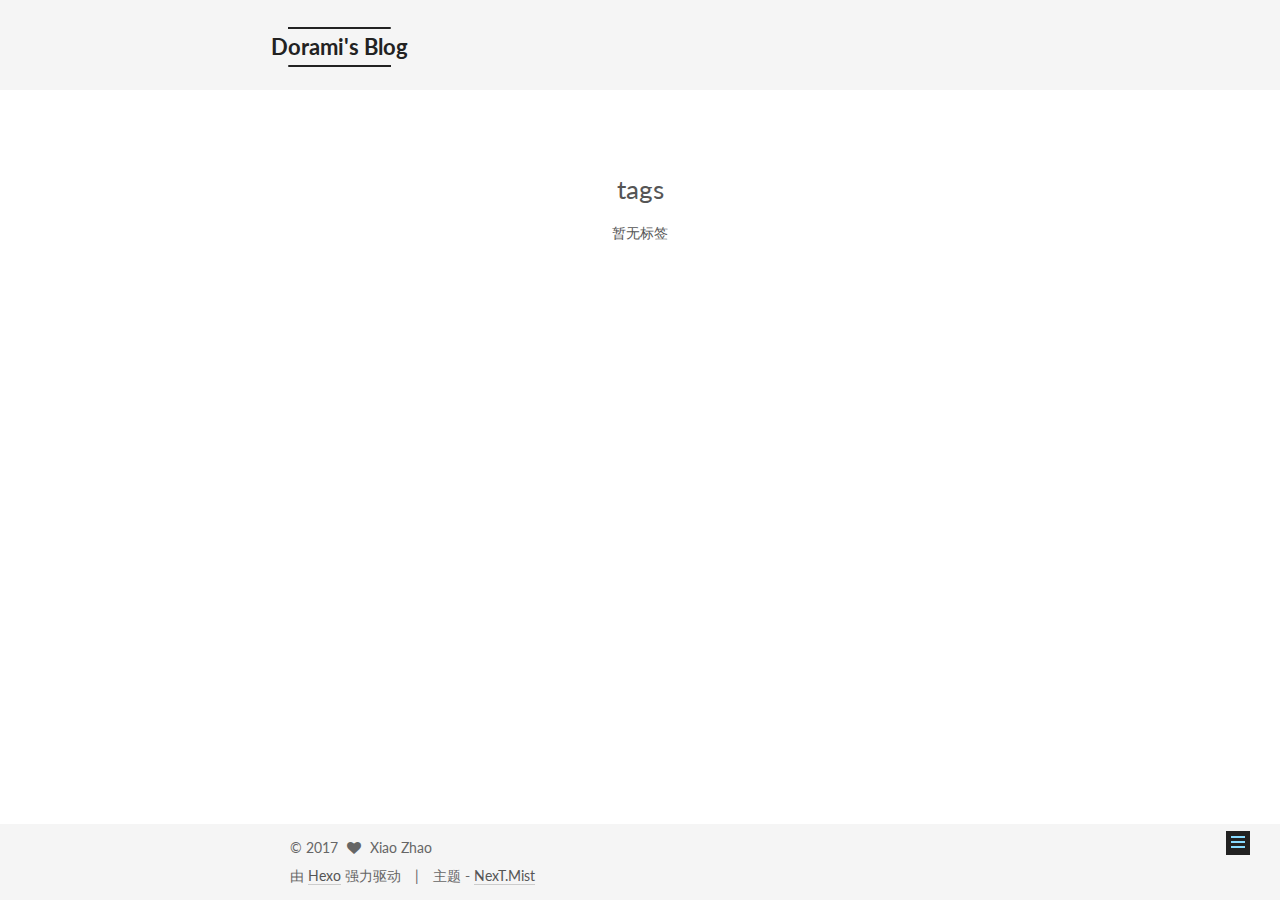
<file: tags/index.html>
<!DOCTYPE html>



  


<html class="theme-next mist use-motion" lang="zh-Hans">
<head>
  <meta charset="UTF-8"/>
<meta http-equiv="X-UA-Compatible" content="IE=edge" />
<meta name="viewport" content="width=device-width, initial-scale=1, maximum-scale=1"/>









<meta http-equiv="Cache-Control" content="no-transform" />
<meta http-equiv="Cache-Control" content="no-siteapp" />















  
  
  <link href="/lib/fancybox/source/jquery.fancybox.css?v=2.1.5" rel="stylesheet" type="text/css" />




  
  
  
  

  
    
    
  

  

  

  

  

  
    
    
    <link href="//fonts.googleapis.com/css?family=Lato:300,300italic,400,400italic,700,700italic&subset=latin,latin-ext" rel="stylesheet" type="text/css">
  






<link href="/lib/font-awesome/css/font-awesome.min.css?v=4.6.2" rel="stylesheet" type="text/css" />

<link href="/css/main.css?v=5.1.1" rel="stylesheet" type="text/css" />


  <meta name="keywords" content="程序猿,见闻,读书" />








  <link rel="shortcut icon" type="image/x-icon" href="/favicon.ico?v=5.1.1" />






<meta name="description" content="Step by Step">
<meta property="og:type" content="website">
<meta property="og:title" content="tags">
<meta property="og:url" content="http://yoursite.com/tags/index.html">
<meta property="og:site_name" content="Dorami&#39;s Blog">
<meta property="og:description" content="Step by Step">
<meta property="og:locale" content="zh-Hans">
<meta property="og:updated_time" content="2017-07-30T12:46:41.000Z">
<meta name="twitter:card" content="summary">
<meta name="twitter:title" content="tags">
<meta name="twitter:description" content="Step by Step">



<script type="text/javascript" id="hexo.configurations">
  var NexT = window.NexT || {};
  var CONFIG = {
    root: '/',
    scheme: 'Mist',
    sidebar: {"position":"left","display":"post","offset":12,"offset_float":0,"b2t":false,"scrollpercent":false,"onmobile":false},
    fancybox: true,
    motion: true,
    duoshuo: {
      userId: '0',
      author: '博主'
    },
    algolia: {
      applicationID: '',
      apiKey: '',
      indexName: '',
      hits: {"per_page":10},
      labels: {"input_placeholder":"Search for Posts","hits_empty":"We didn't find any results for the search: ${query}","hits_stats":"${hits} results found in ${time} ms"}
    }
  };
</script>



  <link rel="canonical" href="http://yoursite.com/tags/"/>





  <title>tags | Dorami's Blog</title>
  














</head>

<body itemscope itemtype="http://schema.org/WebPage" lang="zh-Hans">

  
  
    
  

  <div class="container sidebar-position-left page-post-detail ">
    <div class="headband"></div>

    <header id="header" class="header" itemscope itemtype="http://schema.org/WPHeader">
      <div class="header-inner"><div class="site-brand-wrapper">
  <div class="site-meta ">
    

    <div class="custom-logo-site-title">
      <a href="/"  class="brand" rel="start">
        <span class="logo-line-before"><i></i></span>
        <span class="site-title">Dorami's Blog</span>
        <span class="logo-line-after"><i></i></span>
      </a>
    </div>
      
        <p class="site-subtitle"></p>
      
  </div>

  <div class="site-nav-toggle">
    <button>
      <span class="btn-bar"></span>
      <span class="btn-bar"></span>
      <span class="btn-bar"></span>
    </button>
  </div>
</div>

<nav class="site-nav">
  

  
    <ul id="menu" class="menu">
      
        
        <li class="menu-item menu-item-home">
          <a href="/" rel="section">
            
              <i class="menu-item-icon fa fa-fw fa-home"></i> <br />
            
            首页
          </a>
        </li>
      
        
        <li class="menu-item menu-item-categories">
          <a href="/categories/" rel="section">
            
              <i class="menu-item-icon fa fa-fw fa-th"></i> <br />
            
            分类
          </a>
        </li>
      
        
        <li class="menu-item menu-item-about">
          <a href="/about/" rel="section">
            
              <i class="menu-item-icon fa fa-fw fa-user"></i> <br />
            
            关于
          </a>
        </li>
      
        
        <li class="menu-item menu-item-archives">
          <a href="/archives/" rel="section">
            
              <i class="menu-item-icon fa fa-fw fa-archive"></i> <br />
            
            归档
          </a>
        </li>
      
        
        <li class="menu-item menu-item-tags">
          <a href="/tags/" rel="section">
            
              <i class="menu-item-icon fa fa-fw fa-tags"></i> <br />
            
            标签
          </a>
        </li>
      

      
    </ul>
  

  
</nav>



 </div>
    </header>

    <main id="main" class="main">
      <div class="main-inner">
        <div class="content-wrap">
          <div id="content" class="content">
            

  <div id="posts" class="posts-expand">
  <header class="post-header">

	<h1 class="post-title" itemprop="name headline">tags</h1>



</header>

    
    
      <div class="tag-cloud">
        <div class="tag-cloud-title">
            暂无标签
        </div>
        <div class="tag-cloud-tags">
          
        </div>
      </div>
    
  </div>


          </div>
          


          

        </div>
        
          
  
  <div class="sidebar-toggle">
    <div class="sidebar-toggle-line-wrap">
      <span class="sidebar-toggle-line sidebar-toggle-line-first"></span>
      <span class="sidebar-toggle-line sidebar-toggle-line-middle"></span>
      <span class="sidebar-toggle-line sidebar-toggle-line-last"></span>
    </div>
  </div>

  <aside id="sidebar" class="sidebar">
    
    <div class="sidebar-inner">

      

      

      <section class="site-overview sidebar-panel sidebar-panel-active">
        <div class="site-author motion-element" itemprop="author" itemscope itemtype="http://schema.org/Person">
          <img class="site-author-image" itemprop="image"
               src="/uploads/avatar.jpg"
               alt="Xiao Zhao" />
          <p class="site-author-name" itemprop="name">Xiao Zhao</p>
           
              <p class="site-description motion-element" itemprop="description">Step by Step</p>
          
        </div>
        <nav class="site-state motion-element">

          
            <div class="site-state-item site-state-posts">
              <a href="/archives/">
                <span class="site-state-item-count">1</span>
                <span class="site-state-item-name">日志</span>
              </a>
            </div>
          

          

          

        </nav>

        

        <div class="links-of-author motion-element">
          
            
              <span class="links-of-author-item">
                <a href="https://github.com/dorami123" target="_blank" title="GitHub">
                  
                    <i class="fa fa-fw fa-github"></i>
                  
                  GitHub
                </a>
              </span>
            
              <span class="links-of-author-item">
                <a href="" target="_blank" title="Weibo">
                  
                    <i class="fa fa-fw fa-weibo"></i>
                  
                  Weibo
                </a>
              </span>
            
          
        </div>

        
        

        
        

        


      </section>

      

      

    </div>
  </aside>


        
      </div>
    </main>

    <footer id="footer" class="footer">
      <div class="footer-inner">
        <div class="copyright" >
  
  &copy; 
  <span itemprop="copyrightYear">2017</span>
  <span class="with-love">
    <i class="fa fa-heart"></i>
  </span>
  <span class="author" itemprop="copyrightHolder">Xiao Zhao</span>
</div>


<div class="powered-by">
  由 <a class="theme-link" href="https://hexo.io">Hexo</a> 强力驱动
</div>

<div class="theme-info">
  主题 -
  <a class="theme-link" href="https://github.com/iissnan/hexo-theme-next">
    NexT.Mist
  </a>
</div>


        

        
      </div>
    </footer>

    
      <div class="back-to-top">
        <i class="fa fa-arrow-up"></i>
        
      </div>
    

  </div>

  

<script type="text/javascript">
  if (Object.prototype.toString.call(window.Promise) !== '[object Function]') {
    window.Promise = null;
  }
</script>









  












  
  <script type="text/javascript" src="/lib/jquery/index.js?v=2.1.3"></script>

  
  <script type="text/javascript" src="/lib/fastclick/lib/fastclick.min.js?v=1.0.6"></script>

  
  <script type="text/javascript" src="/lib/jquery_lazyload/jquery.lazyload.js?v=1.9.7"></script>

  
  <script type="text/javascript" src="/lib/velocity/velocity.min.js?v=1.2.1"></script>

  
  <script type="text/javascript" src="/lib/velocity/velocity.ui.min.js?v=1.2.1"></script>

  
  <script type="text/javascript" src="/lib/fancybox/source/jquery.fancybox.pack.js?v=2.1.5"></script>


  


  <script type="text/javascript" src="/js/src/utils.js?v=5.1.1"></script>

  <script type="text/javascript" src="/js/src/motion.js?v=5.1.1"></script>



  
  

  
    <script type="text/javascript" src="/js/src/scrollspy.js?v=5.1.1"></script>
<script type="text/javascript" src="/js/src/post-details.js?v=5.1.1"></script>

  

  


  <script type="text/javascript" src="/js/src/bootstrap.js?v=5.1.1"></script>



  


  




	





  





  






  





  

  

  

  

  

  

</body>
</html>
</file>
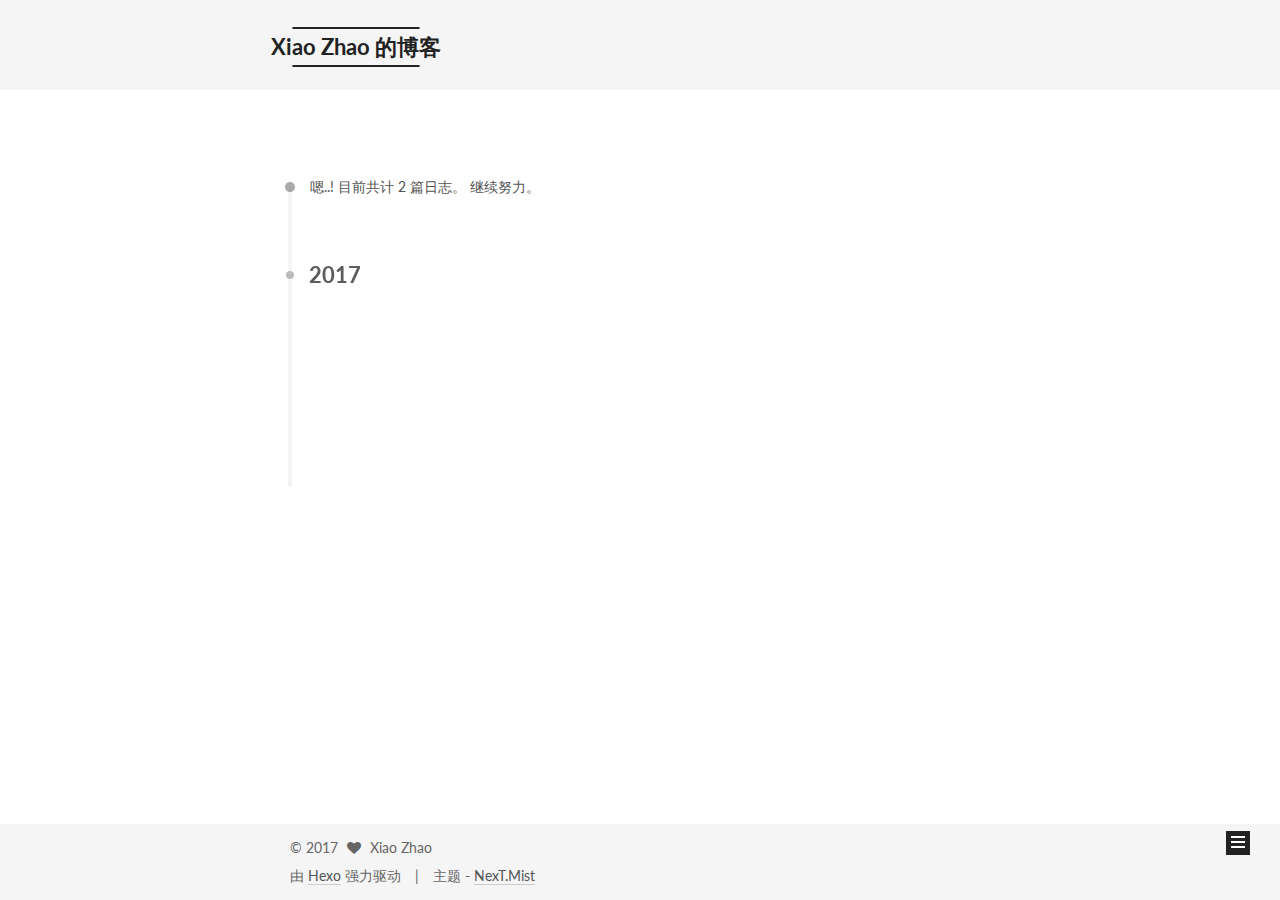
<file: archives/2017/index.html>
<!DOCTYPE html>



  


<html class="theme-next mist use-motion" lang="zh-Hans">
<head>
  <meta charset="UTF-8"/>
<meta http-equiv="X-UA-Compatible" content="IE=edge" />
<meta name="viewport" content="width=device-width, initial-scale=1, maximum-scale=1"/>









<meta http-equiv="Cache-Control" content="no-transform" />
<meta http-equiv="Cache-Control" content="no-siteapp" />















  
  
  <link href="/lib/fancybox/source/jquery.fancybox.css?v=2.1.5" rel="stylesheet" type="text/css" />




  
  
  
  

  
    
    
  

  

  

  

  

  
    
    
    <link href="//fonts.googleapis.com/css?family=Lato:300,300italic,400,400italic,700,700italic&subset=latin,latin-ext" rel="stylesheet" type="text/css">
  






<link href="/lib/font-awesome/css/font-awesome.min.css?v=4.6.2" rel="stylesheet" type="text/css" />

<link href="/css/main.css?v=5.1.1" rel="stylesheet" type="text/css" />


  <meta name="keywords" content="程序猿,见闻,读书" />








  <link rel="shortcut icon" type="image/x-icon" href="/favicon.ico?v=5.1.1" />






<meta name="description" content="Step by Step">
<meta property="og:type" content="website">
<meta property="og:title" content="Xiao Zhao 的博客">
<meta property="og:url" content="http://yoursite.com/archives/2017/index.html">
<meta property="og:site_name" content="Xiao Zhao 的博客">
<meta property="og:description" content="Step by Step">
<meta property="og:locale" content="zh-Hans">
<meta name="twitter:card" content="summary">
<meta name="twitter:title" content="Xiao Zhao 的博客">
<meta name="twitter:description" content="Step by Step">



<script type="text/javascript" id="hexo.configurations">
  var NexT = window.NexT || {};
  var CONFIG = {
    root: '/',
    scheme: 'Mist',
    sidebar: {"position":"left","display":"post","offset":12,"offset_float":0,"b2t":false,"scrollpercent":false,"onmobile":false},
    fancybox: true,
    motion: true,
    duoshuo: {
      userId: '0',
      author: '博主'
    },
    algolia: {
      applicationID: '',
      apiKey: '',
      indexName: '',
      hits: {"per_page":10},
      labels: {"input_placeholder":"Search for Posts","hits_empty":"We didn't find any results for the search: ${query}","hits_stats":"${hits} results found in ${time} ms"}
    }
  };
</script>



  <link rel="canonical" href="http://yoursite.com/archives/2017/"/>





  <title>归档 | Xiao Zhao 的博客</title>
  














</head>

<body itemscope itemtype="http://schema.org/WebPage" lang="zh-Hans">

  
  
    
  

  <div class="container sidebar-position-left  page-archive  ">
    <div class="headband"></div>

    <header id="header" class="header" itemscope itemtype="http://schema.org/WPHeader">
      <div class="header-inner"><div class="site-brand-wrapper">
  <div class="site-meta ">
    

    <div class="custom-logo-site-title">
      <a href="/"  class="brand" rel="start">
        <span class="logo-line-before"><i></i></span>
        <span class="site-title">Xiao Zhao 的博客</span>
        <span class="logo-line-after"><i></i></span>
      </a>
    </div>
      
        <p class="site-subtitle"></p>
      
  </div>

  <div class="site-nav-toggle">
    <button>
      <span class="btn-bar"></span>
      <span class="btn-bar"></span>
      <span class="btn-bar"></span>
    </button>
  </div>
</div>

<nav class="site-nav">
  

  
    <ul id="menu" class="menu">
      
        
        <li class="menu-item menu-item-home">
          <a href="/" rel="section">
            
              <i class="menu-item-icon fa fa-fw fa-home"></i> <br />
            
            首页
          </a>
        </li>
      
        
        <li class="menu-item menu-item-categories">
          <a href="/categories/" rel="section">
            
              <i class="menu-item-icon fa fa-fw fa-th"></i> <br />
            
            分类
          </a>
        </li>
      
        
        <li class="menu-item menu-item-about">
          <a href="/about/" rel="section">
            
              <i class="menu-item-icon fa fa-fw fa-user"></i> <br />
            
            关于
          </a>
        </li>
      
        
        <li class="menu-item menu-item-archives">
          <a href="/archives/" rel="section">
            
              <i class="menu-item-icon fa fa-fw fa-archive"></i> <br />
            
            归档
          </a>
        </li>
      
        
        <li class="menu-item menu-item-tags">
          <a href="/tags/" rel="section">
            
              <i class="menu-item-icon fa fa-fw fa-tags"></i> <br />
            
            标签
          </a>
        </li>
      

      
    </ul>
  

  
</nav>



 </div>
    </header>

    <main id="main" class="main">
      <div class="main-inner">
        <div class="content-wrap">
          <div id="content" class="content">
            

  <section id="posts" class="posts-collapse">
    <span class="archive-move-on"></span>

    <span class="archive-page-counter">
      
      
      
        
      
      嗯..! 目前共计 2 篇日志。 继续努力。
    </span>

    

      
      
      

      
        
        <div class="collection-title">
          <h2 class="archive-year motion-element" id="archive-year-2017">2017</h2>
        </div>
      
      

      

  <article class="post post-type-normal" itemscope itemtype="http://schema.org/Article">
    <header class="post-header">

      <h2 class="post-title">
        
            <a class="post-title-link" href="/2017/07/30/MysqlTest/" itemprop="url">
              
                <span itemprop="name">Mysql的写入性能测试</span>
              
            </a>
        
      </h2>

      <div class="post-meta">
        <time class="post-time" itemprop="dateCreated"
              datetime="2017-07-30T22:00:00+08:00"
              content="2017-07-30" >
          07-30
        </time>
      </div>

    </header>
  </article>



    

      
      
      

      
      

      

  <article class="post post-type-normal" itemscope itemtype="http://schema.org/Article">
    <header class="post-header">

      <h2 class="post-title">
        
            <a class="post-title-link" href="/2017/07/30/helloword/" itemprop="url">
              
                <span itemprop="name">helloword</span>
              
            </a>
        
      </h2>

      <div class="post-meta">
        <time class="post-time" itemprop="dateCreated"
              datetime="2017-07-30T21:20:25+08:00"
              content="2017-07-30" >
          07-30
        </time>
      </div>

    </header>
  </article>



    

  </section>

  



          </div>
          


          

        </div>
        
          
  
  <div class="sidebar-toggle">
    <div class="sidebar-toggle-line-wrap">
      <span class="sidebar-toggle-line sidebar-toggle-line-first"></span>
      <span class="sidebar-toggle-line sidebar-toggle-line-middle"></span>
      <span class="sidebar-toggle-line sidebar-toggle-line-last"></span>
    </div>
  </div>

  <aside id="sidebar" class="sidebar">
    
    <div class="sidebar-inner">

      

      

      <section class="site-overview sidebar-panel sidebar-panel-active">
        <div class="site-author motion-element" itemprop="author" itemscope itemtype="http://schema.org/Person">
          <img class="site-author-image" itemprop="image"
               src="/uploads/avatar.jpg"
               alt="Xiao Zhao" />
          <p class="site-author-name" itemprop="name">Xiao Zhao</p>
           
              <p class="site-description motion-element" itemprop="description">Step by Step</p>
          
        </div>
        <nav class="site-state motion-element">

          
            <div class="site-state-item site-state-posts">
              <a href="/archives/">
                <span class="site-state-item-count">2</span>
                <span class="site-state-item-name">日志</span>
              </a>
            </div>
          

          
            
            
            <div class="site-state-item site-state-categories">
              <a href="/categories/index.html">
                <span class="site-state-item-count">2</span>
                <span class="site-state-item-name">分类</span>
              </a>
            </div>
          

          
            
            
            <div class="site-state-item site-state-tags">
              <a href="/tags/index.html">
                <span class="site-state-item-count">1</span>
                <span class="site-state-item-name">标签</span>
              </a>
            </div>
          

        </nav>

        

        <div class="links-of-author motion-element">
          
            
              <span class="links-of-author-item">
                <a href="https://github.com/dorami123" target="_blank" title="GitHub">
                  
                    <i class="fa fa-fw fa-github"></i>
                  
                  GitHub
                </a>
              </span>
            
              <span class="links-of-author-item">
                <a href="" target="_blank" title="Weibo">
                  
                    <i class="fa fa-fw fa-weibo"></i>
                  
                  Weibo
                </a>
              </span>
            
          
        </div>

        
        

        
        

        


      </section>

      

      

    </div>
  </aside>


        
      </div>
    </main>

    <footer id="footer" class="footer">
      <div class="footer-inner">
        <div class="copyright" >
  
  &copy; 
  <span itemprop="copyrightYear">2017</span>
  <span class="with-love">
    <i class="fa fa-heart"></i>
  </span>
  <span class="author" itemprop="copyrightHolder">Xiao Zhao</span>
</div>


<div class="powered-by">
  由 <a class="theme-link" href="https://hexo.io">Hexo</a> 强力驱动
</div>

<div class="theme-info">
  主题 -
  <a class="theme-link" href="https://github.com/iissnan/hexo-theme-next">
    NexT.Mist
  </a>
</div>


        

        
      </div>
    </footer>

    
      <div class="back-to-top">
        <i class="fa fa-arrow-up"></i>
        
      </div>
    

  </div>

  

<script type="text/javascript">
  if (Object.prototype.toString.call(window.Promise) !== '[object Function]') {
    window.Promise = null;
  }
</script>









  












  
  <script type="text/javascript" src="/lib/jquery/index.js?v=2.1.3"></script>

  
  <script type="text/javascript" src="/lib/fastclick/lib/fastclick.min.js?v=1.0.6"></script>

  
  <script type="text/javascript" src="/lib/jquery_lazyload/jquery.lazyload.js?v=1.9.7"></script>

  
  <script type="text/javascript" src="/lib/velocity/velocity.min.js?v=1.2.1"></script>

  
  <script type="text/javascript" src="/lib/velocity/velocity.ui.min.js?v=1.2.1"></script>

  
  <script type="text/javascript" src="/lib/fancybox/source/jquery.fancybox.pack.js?v=2.1.5"></script>


  


  <script type="text/javascript" src="/js/src/utils.js?v=5.1.1"></script>

  <script type="text/javascript" src="/js/src/motion.js?v=5.1.1"></script>



  
  

  
  
    <script type="text/javascript" id="motion.page.archive">
      $('.archive-year').velocity('transition.slideLeftIn');
    </script>
  


  


  <script type="text/javascript" src="/js/src/bootstrap.js?v=5.1.1"></script>



  


  




	





  





  






  





  

  

  

  

  

  

</body>
</html>
</file>
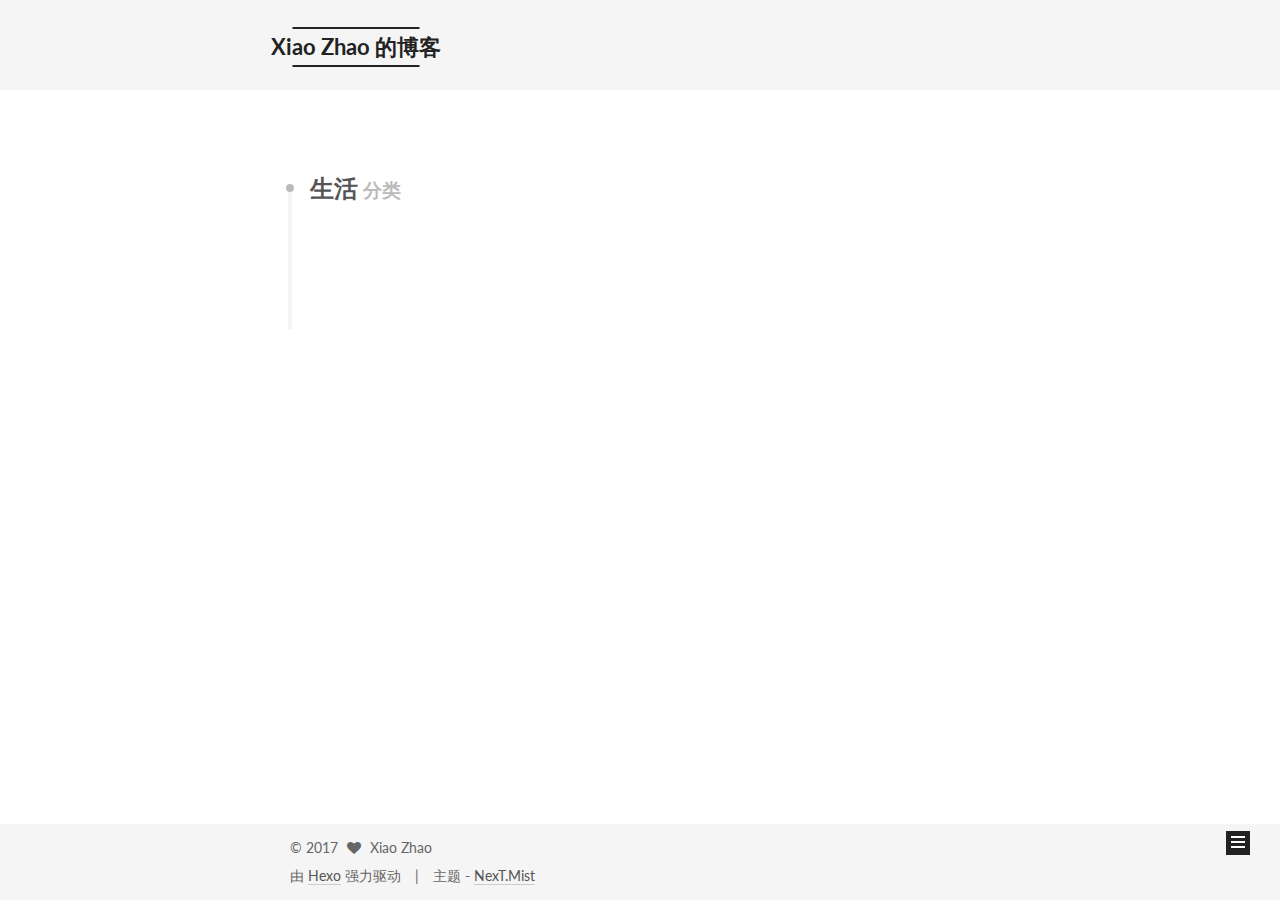
<file: categories/生活/index.html>
<!DOCTYPE html>



  


<html class="theme-next mist use-motion" lang="zh-Hans">
<head>
  <meta charset="UTF-8"/>
<meta http-equiv="X-UA-Compatible" content="IE=edge" />
<meta name="viewport" content="width=device-width, initial-scale=1, maximum-scale=1"/>









<meta http-equiv="Cache-Control" content="no-transform" />
<meta http-equiv="Cache-Control" content="no-siteapp" />















  
  
  <link href="/lib/fancybox/source/jquery.fancybox.css?v=2.1.5" rel="stylesheet" type="text/css" />




  
  
  
  

  
    
    
  

  

  

  

  

  
    
    
    <link href="//fonts.googleapis.com/css?family=Lato:300,300italic,400,400italic,700,700italic&subset=latin,latin-ext" rel="stylesheet" type="text/css">
  






<link href="/lib/font-awesome/css/font-awesome.min.css?v=4.6.2" rel="stylesheet" type="text/css" />

<link href="/css/main.css?v=5.1.1" rel="stylesheet" type="text/css" />


  <meta name="keywords" content="程序猿,见闻,读书" />








  <link rel="shortcut icon" type="image/x-icon" href="/favicon.ico?v=5.1.1" />






<meta name="description" content="Step by Step">
<meta property="og:type" content="website">
<meta property="og:title" content="Xiao Zhao 的博客">
<meta property="og:url" content="http://yoursite.com/categories/生活/index.html">
<meta property="og:site_name" content="Xiao Zhao 的博客">
<meta property="og:description" content="Step by Step">
<meta property="og:locale" content="zh-Hans">
<meta name="twitter:card" content="summary">
<meta name="twitter:title" content="Xiao Zhao 的博客">
<meta name="twitter:description" content="Step by Step">



<script type="text/javascript" id="hexo.configurations">
  var NexT = window.NexT || {};
  var CONFIG = {
    root: '/',
    scheme: 'Mist',
    sidebar: {"position":"left","display":"post","offset":12,"offset_float":0,"b2t":false,"scrollpercent":false,"onmobile":false},
    fancybox: true,
    motion: true,
    duoshuo: {
      userId: '0',
      author: '博主'
    },
    algolia: {
      applicationID: '',
      apiKey: '',
      indexName: '',
      hits: {"per_page":10},
      labels: {"input_placeholder":"Search for Posts","hits_empty":"We didn't find any results for the search: ${query}","hits_stats":"${hits} results found in ${time} ms"}
    }
  };
</script>



  <link rel="canonical" href="http://yoursite.com/categories/生活/"/>





  <title>分类: 生活 | Xiao Zhao 的博客</title>
  














</head>

<body itemscope itemtype="http://schema.org/WebPage" lang="zh-Hans">

  
  
    
  

  <div class="container sidebar-position-left  ">
    <div class="headband"></div>

    <header id="header" class="header" itemscope itemtype="http://schema.org/WPHeader">
      <div class="header-inner"><div class="site-brand-wrapper">
  <div class="site-meta ">
    

    <div class="custom-logo-site-title">
      <a href="/"  class="brand" rel="start">
        <span class="logo-line-before"><i></i></span>
        <span class="site-title">Xiao Zhao 的博客</span>
        <span class="logo-line-after"><i></i></span>
      </a>
    </div>
      
        <p class="site-subtitle"></p>
      
  </div>

  <div class="site-nav-toggle">
    <button>
      <span class="btn-bar"></span>
      <span class="btn-bar"></span>
      <span class="btn-bar"></span>
    </button>
  </div>
</div>

<nav class="site-nav">
  

  
    <ul id="menu" class="menu">
      
        
        <li class="menu-item menu-item-home">
          <a href="/" rel="section">
            
              <i class="menu-item-icon fa fa-fw fa-home"></i> <br />
            
            首页
          </a>
        </li>
      
        
        <li class="menu-item menu-item-categories">
          <a href="/categories/" rel="section">
            
              <i class="menu-item-icon fa fa-fw fa-th"></i> <br />
            
            分类
          </a>
        </li>
      
        
        <li class="menu-item menu-item-about">
          <a href="/about/" rel="section">
            
              <i class="menu-item-icon fa fa-fw fa-user"></i> <br />
            
            关于
          </a>
        </li>
      
        
        <li class="menu-item menu-item-archives">
          <a href="/archives/" rel="section">
            
              <i class="menu-item-icon fa fa-fw fa-archive"></i> <br />
            
            归档
          </a>
        </li>
      
        
        <li class="menu-item menu-item-tags">
          <a href="/tags/" rel="section">
            
              <i class="menu-item-icon fa fa-fw fa-tags"></i> <br />
            
            标签
          </a>
        </li>
      

      
    </ul>
  

  
</nav>



 </div>
    </header>

    <main id="main" class="main">
      <div class="main-inner">
        <div class="content-wrap">
          <div id="content" class="content">
            

  <section id="posts" class="posts-collapse">
    <div class="collection-title">
      <h1>生活<small>分类</small>
      </h1>
    </div>

    
      

  <article class="post post-type-normal" itemscope itemtype="http://schema.org/Article">
    <header class="post-header">

      <h2 class="post-title">
        
            <a class="post-title-link" href="/2017/07/30/helloword/" itemprop="url">
              
                <span itemprop="name">helloword</span>
              
            </a>
        
      </h2>

      <div class="post-meta">
        <time class="post-time" itemprop="dateCreated"
              datetime="2017-07-30T21:20:25+08:00"
              content="2017-07-30" >
          07-30
        </time>
      </div>

    </header>
  </article>


    
  </section>

  



          </div>
          


          

        </div>
        
          
  
  <div class="sidebar-toggle">
    <div class="sidebar-toggle-line-wrap">
      <span class="sidebar-toggle-line sidebar-toggle-line-first"></span>
      <span class="sidebar-toggle-line sidebar-toggle-line-middle"></span>
      <span class="sidebar-toggle-line sidebar-toggle-line-last"></span>
    </div>
  </div>

  <aside id="sidebar" class="sidebar">
    
    <div class="sidebar-inner">

      

      

      <section class="site-overview sidebar-panel sidebar-panel-active">
        <div class="site-author motion-element" itemprop="author" itemscope itemtype="http://schema.org/Person">
          <img class="site-author-image" itemprop="image"
               src="/uploads/avatar.jpg"
               alt="Xiao Zhao" />
          <p class="site-author-name" itemprop="name">Xiao Zhao</p>
           
              <p class="site-description motion-element" itemprop="description">Step by Step</p>
          
        </div>
        <nav class="site-state motion-element">

          
            <div class="site-state-item site-state-posts">
              <a href="/archives/">
                <span class="site-state-item-count">2</span>
                <span class="site-state-item-name">日志</span>
              </a>
            </div>
          

          
            
            
            <div class="site-state-item site-state-categories">
              <a href="/categories/index.html">
                <span class="site-state-item-count">2</span>
                <span class="site-state-item-name">分类</span>
              </a>
            </div>
          

          
            
            
            <div class="site-state-item site-state-tags">
              <a href="/tags/index.html">
                <span class="site-state-item-count">1</span>
                <span class="site-state-item-name">标签</span>
              </a>
            </div>
          

        </nav>

        

        <div class="links-of-author motion-element">
          
            
              <span class="links-of-author-item">
                <a href="https://github.com/dorami123" target="_blank" title="GitHub">
                  
                    <i class="fa fa-fw fa-github"></i>
                  
                  GitHub
                </a>
              </span>
            
              <span class="links-of-author-item">
                <a href="" target="_blank" title="Weibo">
                  
                    <i class="fa fa-fw fa-weibo"></i>
                  
                  Weibo
                </a>
              </span>
            
          
        </div>

        
        

        
        

        


      </section>

      

      

    </div>
  </aside>


        
      </div>
    </main>

    <footer id="footer" class="footer">
      <div class="footer-inner">
        <div class="copyright" >
  
  &copy; 
  <span itemprop="copyrightYear">2017</span>
  <span class="with-love">
    <i class="fa fa-heart"></i>
  </span>
  <span class="author" itemprop="copyrightHolder">Xiao Zhao</span>
</div>


<div class="powered-by">
  由 <a class="theme-link" href="https://hexo.io">Hexo</a> 强力驱动
</div>

<div class="theme-info">
  主题 -
  <a class="theme-link" href="https://github.com/iissnan/hexo-theme-next">
    NexT.Mist
  </a>
</div>


        

        
      </div>
    </footer>

    
      <div class="back-to-top">
        <i class="fa fa-arrow-up"></i>
        
      </div>
    

  </div>

  

<script type="text/javascript">
  if (Object.prototype.toString.call(window.Promise) !== '[object Function]') {
    window.Promise = null;
  }
</script>









  












  
  <script type="text/javascript" src="/lib/jquery/index.js?v=2.1.3"></script>

  
  <script type="text/javascript" src="/lib/fastclick/lib/fastclick.min.js?v=1.0.6"></script>

  
  <script type="text/javascript" src="/lib/jquery_lazyload/jquery.lazyload.js?v=1.9.7"></script>

  
  <script type="text/javascript" src="/lib/velocity/velocity.min.js?v=1.2.1"></script>

  
  <script type="text/javascript" src="/lib/velocity/velocity.ui.min.js?v=1.2.1"></script>

  
  <script type="text/javascript" src="/lib/fancybox/source/jquery.fancybox.pack.js?v=2.1.5"></script>


  


  <script type="text/javascript" src="/js/src/utils.js?v=5.1.1"></script>

  <script type="text/javascript" src="/js/src/motion.js?v=5.1.1"></script>



  
  

  
    <script type="text/javascript" src="/js/src/scrollspy.js?v=5.1.1"></script>
<script type="text/javascript" src="/js/src/post-details.js?v=5.1.1"></script>

  

  


  <script type="text/javascript" src="/js/src/bootstrap.js?v=5.1.1"></script>



  


  




	





  





  






  





  

  

  

  

  

  

</body>
</html>
</file>
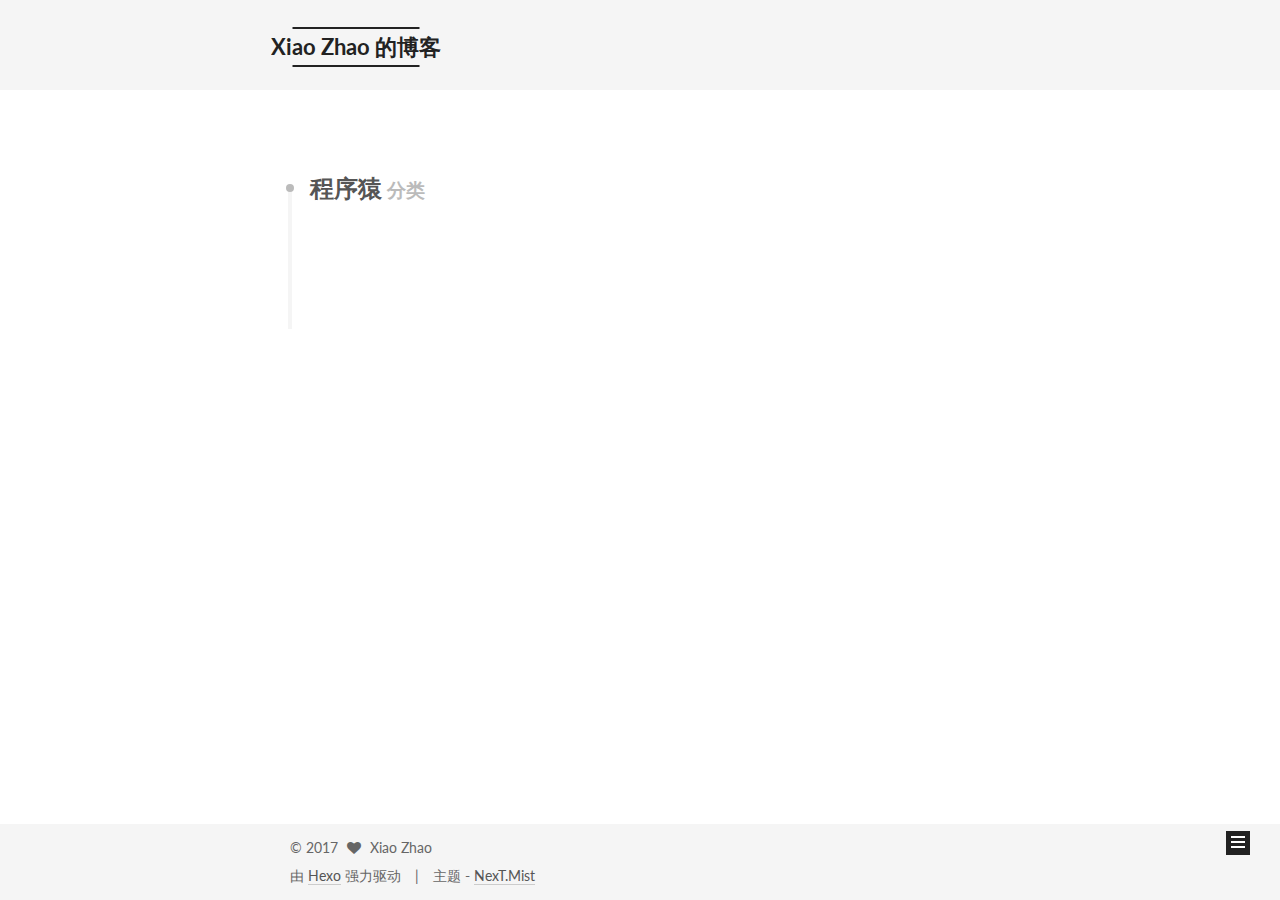
<file: categories/程序猿/index.html>
<!DOCTYPE html>



  


<html class="theme-next mist use-motion" lang="zh-Hans">
<head>
  <meta charset="UTF-8"/>
<meta http-equiv="X-UA-Compatible" content="IE=edge" />
<meta name="viewport" content="width=device-width, initial-scale=1, maximum-scale=1"/>









<meta http-equiv="Cache-Control" content="no-transform" />
<meta http-equiv="Cache-Control" content="no-siteapp" />















  
  
  <link href="/lib/fancybox/source/jquery.fancybox.css?v=2.1.5" rel="stylesheet" type="text/css" />




  
  
  
  

  
    
    
  

  

  

  

  

  
    
    
    <link href="//fonts.googleapis.com/css?family=Lato:300,300italic,400,400italic,700,700italic&subset=latin,latin-ext" rel="stylesheet" type="text/css">
  






<link href="/lib/font-awesome/css/font-awesome.min.css?v=4.6.2" rel="stylesheet" type="text/css" />

<link href="/css/main.css?v=5.1.1" rel="stylesheet" type="text/css" />


  <meta name="keywords" content="程序猿,见闻,读书" />








  <link rel="shortcut icon" type="image/x-icon" href="/favicon.ico?v=5.1.1" />






<meta name="description" content="Step by Step">
<meta property="og:type" content="website">
<meta property="og:title" content="Xiao Zhao 的博客">
<meta property="og:url" content="http://yoursite.com/categories/程序猿/index.html">
<meta property="og:site_name" content="Xiao Zhao 的博客">
<meta property="og:description" content="Step by Step">
<meta property="og:locale" content="zh-Hans">
<meta name="twitter:card" content="summary">
<meta name="twitter:title" content="Xiao Zhao 的博客">
<meta name="twitter:description" content="Step by Step">



<script type="text/javascript" id="hexo.configurations">
  var NexT = window.NexT || {};
  var CONFIG = {
    root: '/',
    scheme: 'Mist',
    sidebar: {"position":"left","display":"post","offset":12,"offset_float":0,"b2t":false,"scrollpercent":false,"onmobile":false},
    fancybox: true,
    motion: true,
    duoshuo: {
      userId: '0',
      author: '博主'
    },
    algolia: {
      applicationID: '',
      apiKey: '',
      indexName: '',
      hits: {"per_page":10},
      labels: {"input_placeholder":"Search for Posts","hits_empty":"We didn't find any results for the search: ${query}","hits_stats":"${hits} results found in ${time} ms"}
    }
  };
</script>



  <link rel="canonical" href="http://yoursite.com/categories/程序猿/"/>





  <title>分类: 程序猿 | Xiao Zhao 的博客</title>
  














</head>

<body itemscope itemtype="http://schema.org/WebPage" lang="zh-Hans">

  
  
    
  

  <div class="container sidebar-position-left  ">
    <div class="headband"></div>

    <header id="header" class="header" itemscope itemtype="http://schema.org/WPHeader">
      <div class="header-inner"><div class="site-brand-wrapper">
  <div class="site-meta ">
    

    <div class="custom-logo-site-title">
      <a href="/"  class="brand" rel="start">
        <span class="logo-line-before"><i></i></span>
        <span class="site-title">Xiao Zhao 的博客</span>
        <span class="logo-line-after"><i></i></span>
      </a>
    </div>
      
        <p class="site-subtitle"></p>
      
  </div>

  <div class="site-nav-toggle">
    <button>
      <span class="btn-bar"></span>
      <span class="btn-bar"></span>
      <span class="btn-bar"></span>
    </button>
  </div>
</div>

<nav class="site-nav">
  

  
    <ul id="menu" class="menu">
      
        
        <li class="menu-item menu-item-home">
          <a href="/" rel="section">
            
              <i class="menu-item-icon fa fa-fw fa-home"></i> <br />
            
            首页
          </a>
        </li>
      
        
        <li class="menu-item menu-item-categories">
          <a href="/categories/" rel="section">
            
              <i class="menu-item-icon fa fa-fw fa-th"></i> <br />
            
            分类
          </a>
        </li>
      
        
        <li class="menu-item menu-item-about">
          <a href="/about/" rel="section">
            
              <i class="menu-item-icon fa fa-fw fa-user"></i> <br />
            
            关于
          </a>
        </li>
      
        
        <li class="menu-item menu-item-archives">
          <a href="/archives/" rel="section">
            
              <i class="menu-item-icon fa fa-fw fa-archive"></i> <br />
            
            归档
          </a>
        </li>
      
        
        <li class="menu-item menu-item-tags">
          <a href="/tags/" rel="section">
            
              <i class="menu-item-icon fa fa-fw fa-tags"></i> <br />
            
            标签
          </a>
        </li>
      

      
    </ul>
  

  
</nav>



 </div>
    </header>

    <main id="main" class="main">
      <div class="main-inner">
        <div class="content-wrap">
          <div id="content" class="content">
            

  <section id="posts" class="posts-collapse">
    <div class="collection-title">
      <h1>程序猿<small>分类</small>
      </h1>
    </div>

    
      

  <article class="post post-type-normal" itemscope itemtype="http://schema.org/Article">
    <header class="post-header">

      <h2 class="post-title">
        
            <a class="post-title-link" href="/2017/07/30/MysqlTest/" itemprop="url">
              
                <span itemprop="name">Mysql的写入性能测试</span>
              
            </a>
        
      </h2>

      <div class="post-meta">
        <time class="post-time" itemprop="dateCreated"
              datetime="2017-07-30T22:00:00+08:00"
              content="2017-07-30" >
          07-30
        </time>
      </div>

    </header>
  </article>


    
  </section>

  



          </div>
          


          

        </div>
        
          
  
  <div class="sidebar-toggle">
    <div class="sidebar-toggle-line-wrap">
      <span class="sidebar-toggle-line sidebar-toggle-line-first"></span>
      <span class="sidebar-toggle-line sidebar-toggle-line-middle"></span>
      <span class="sidebar-toggle-line sidebar-toggle-line-last"></span>
    </div>
  </div>

  <aside id="sidebar" class="sidebar">
    
    <div class="sidebar-inner">

      

      

      <section class="site-overview sidebar-panel sidebar-panel-active">
        <div class="site-author motion-element" itemprop="author" itemscope itemtype="http://schema.org/Person">
          <img class="site-author-image" itemprop="image"
               src="/uploads/avatar.jpg"
               alt="Xiao Zhao" />
          <p class="site-author-name" itemprop="name">Xiao Zhao</p>
           
              <p class="site-description motion-element" itemprop="description">Step by Step</p>
          
        </div>
        <nav class="site-state motion-element">

          
            <div class="site-state-item site-state-posts">
              <a href="/archives/">
                <span class="site-state-item-count">2</span>
                <span class="site-state-item-name">日志</span>
              </a>
            </div>
          

          
            
            
            <div class="site-state-item site-state-categories">
              <a href="/categories/index.html">
                <span class="site-state-item-count">2</span>
                <span class="site-state-item-name">分类</span>
              </a>
            </div>
          

          
            
            
            <div class="site-state-item site-state-tags">
              <a href="/tags/index.html">
                <span class="site-state-item-count">1</span>
                <span class="site-state-item-name">标签</span>
              </a>
            </div>
          

        </nav>

        

        <div class="links-of-author motion-element">
          
            
              <span class="links-of-author-item">
                <a href="https://github.com/dorami123" target="_blank" title="GitHub">
                  
                    <i class="fa fa-fw fa-github"></i>
                  
                  GitHub
                </a>
              </span>
            
              <span class="links-of-author-item">
                <a href="" target="_blank" title="Weibo">
                  
                    <i class="fa fa-fw fa-weibo"></i>
                  
                  Weibo
                </a>
              </span>
            
          
        </div>

        
        

        
        

        


      </section>

      

      

    </div>
  </aside>


        
      </div>
    </main>

    <footer id="footer" class="footer">
      <div class="footer-inner">
        <div class="copyright" >
  
  &copy; 
  <span itemprop="copyrightYear">2017</span>
  <span class="with-love">
    <i class="fa fa-heart"></i>
  </span>
  <span class="author" itemprop="copyrightHolder">Xiao Zhao</span>
</div>


<div class="powered-by">
  由 <a class="theme-link" href="https://hexo.io">Hexo</a> 强力驱动
</div>

<div class="theme-info">
  主题 -
  <a class="theme-link" href="https://github.com/iissnan/hexo-theme-next">
    NexT.Mist
  </a>
</div>


        

        
      </div>
    </footer>

    
      <div class="back-to-top">
        <i class="fa fa-arrow-up"></i>
        
      </div>
    

  </div>

  

<script type="text/javascript">
  if (Object.prototype.toString.call(window.Promise) !== '[object Function]') {
    window.Promise = null;
  }
</script>









  












  
  <script type="text/javascript" src="/lib/jquery/index.js?v=2.1.3"></script>

  
  <script type="text/javascript" src="/lib/fastclick/lib/fastclick.min.js?v=1.0.6"></script>

  
  <script type="text/javascript" src="/lib/jquery_lazyload/jquery.lazyload.js?v=1.9.7"></script>

  
  <script type="text/javascript" src="/lib/velocity/velocity.min.js?v=1.2.1"></script>

  
  <script type="text/javascript" src="/lib/velocity/velocity.ui.min.js?v=1.2.1"></script>

  
  <script type="text/javascript" src="/lib/fancybox/source/jquery.fancybox.pack.js?v=2.1.5"></script>


  


  <script type="text/javascript" src="/js/src/utils.js?v=5.1.1"></script>

  <script type="text/javascript" src="/js/src/motion.js?v=5.1.1"></script>



  
  

  
    <script type="text/javascript" src="/js/src/scrollspy.js?v=5.1.1"></script>
<script type="text/javascript" src="/js/src/post-details.js?v=5.1.1"></script>

  

  


  <script type="text/javascript" src="/js/src/bootstrap.js?v=5.1.1"></script>



  


  




	





  





  






  





  

  

  

  

  

  

</body>
</html>
</file>
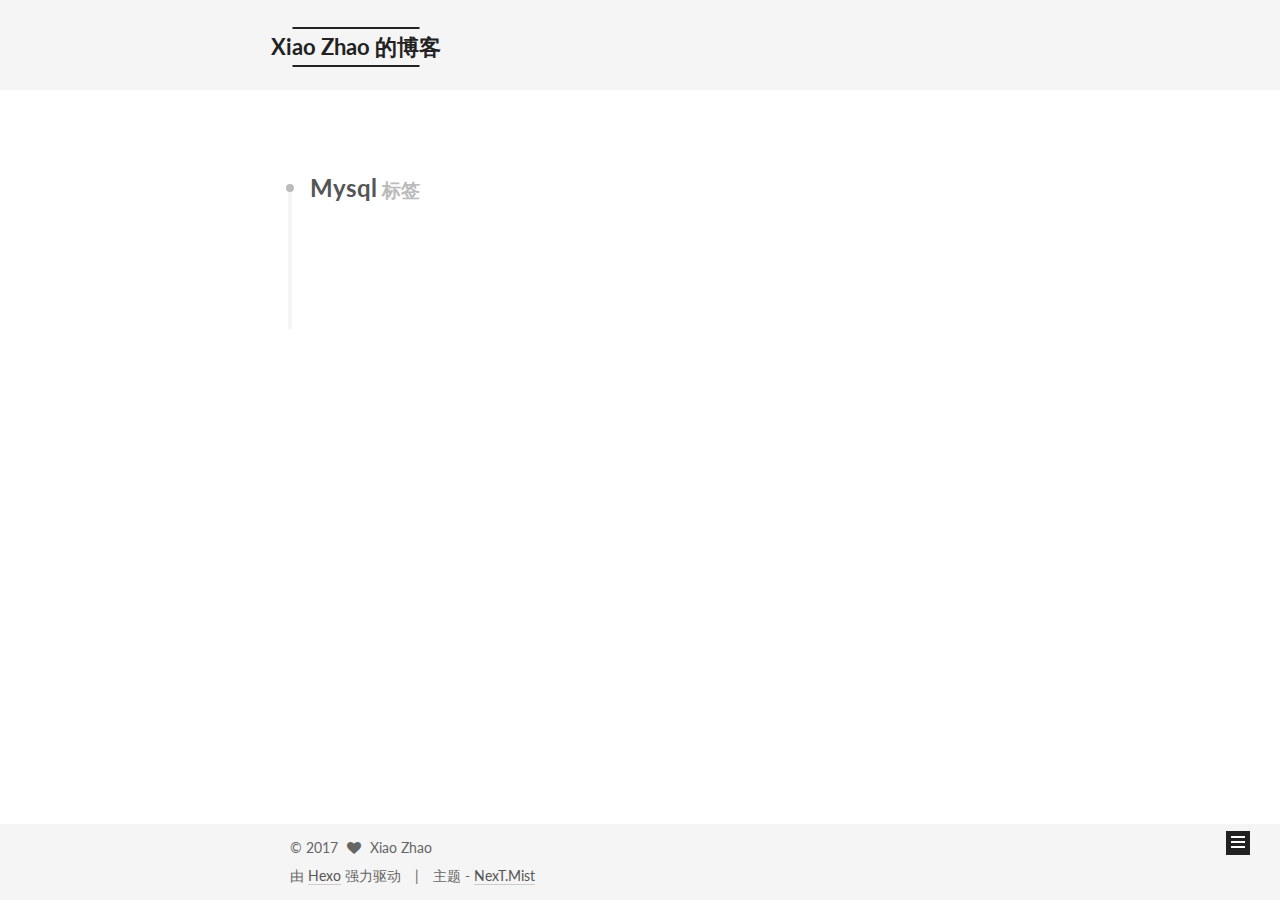
<file: tags/Mysql/index.html>
<!DOCTYPE html>



  


<html class="theme-next mist use-motion" lang="zh-Hans">
<head>
  <meta charset="UTF-8"/>
<meta http-equiv="X-UA-Compatible" content="IE=edge" />
<meta name="viewport" content="width=device-width, initial-scale=1, maximum-scale=1"/>









<meta http-equiv="Cache-Control" content="no-transform" />
<meta http-equiv="Cache-Control" content="no-siteapp" />















  
  
  <link href="/lib/fancybox/source/jquery.fancybox.css?v=2.1.5" rel="stylesheet" type="text/css" />




  
  
  
  

  
    
    
  

  

  

  

  

  
    
    
    <link href="//fonts.googleapis.com/css?family=Lato:300,300italic,400,400italic,700,700italic&subset=latin,latin-ext" rel="stylesheet" type="text/css">
  






<link href="/lib/font-awesome/css/font-awesome.min.css?v=4.6.2" rel="stylesheet" type="text/css" />

<link href="/css/main.css?v=5.1.1" rel="stylesheet" type="text/css" />


  <meta name="keywords" content="程序猿,见闻,读书" />








  <link rel="shortcut icon" type="image/x-icon" href="/favicon.ico?v=5.1.1" />






<meta name="description" content="Step by Step">
<meta property="og:type" content="website">
<meta property="og:title" content="Xiao Zhao 的博客">
<meta property="og:url" content="http://yoursite.com/tags/Mysql/index.html">
<meta property="og:site_name" content="Xiao Zhao 的博客">
<meta property="og:description" content="Step by Step">
<meta property="og:locale" content="zh-Hans">
<meta name="twitter:card" content="summary">
<meta name="twitter:title" content="Xiao Zhao 的博客">
<meta name="twitter:description" content="Step by Step">



<script type="text/javascript" id="hexo.configurations">
  var NexT = window.NexT || {};
  var CONFIG = {
    root: '/',
    scheme: 'Mist',
    sidebar: {"position":"left","display":"post","offset":12,"offset_float":0,"b2t":false,"scrollpercent":false,"onmobile":false},
    fancybox: true,
    motion: true,
    duoshuo: {
      userId: '0',
      author: '博主'
    },
    algolia: {
      applicationID: '',
      apiKey: '',
      indexName: '',
      hits: {"per_page":10},
      labels: {"input_placeholder":"Search for Posts","hits_empty":"We didn't find any results for the search: ${query}","hits_stats":"${hits} results found in ${time} ms"}
    }
  };
</script>



  <link rel="canonical" href="http://yoursite.com/tags/Mysql/"/>





  <title>标签: Mysql | Xiao Zhao 的博客</title>
  














</head>

<body itemscope itemtype="http://schema.org/WebPage" lang="zh-Hans">

  
  
    
  

  <div class="container sidebar-position-left  ">
    <div class="headband"></div>

    <header id="header" class="header" itemscope itemtype="http://schema.org/WPHeader">
      <div class="header-inner"><div class="site-brand-wrapper">
  <div class="site-meta ">
    

    <div class="custom-logo-site-title">
      <a href="/"  class="brand" rel="start">
        <span class="logo-line-before"><i></i></span>
        <span class="site-title">Xiao Zhao 的博客</span>
        <span class="logo-line-after"><i></i></span>
      </a>
    </div>
      
        <p class="site-subtitle"></p>
      
  </div>

  <div class="site-nav-toggle">
    <button>
      <span class="btn-bar"></span>
      <span class="btn-bar"></span>
      <span class="btn-bar"></span>
    </button>
  </div>
</div>

<nav class="site-nav">
  

  
    <ul id="menu" class="menu">
      
        
        <li class="menu-item menu-item-home">
          <a href="/" rel="section">
            
              <i class="menu-item-icon fa fa-fw fa-home"></i> <br />
            
            首页
          </a>
        </li>
      
        
        <li class="menu-item menu-item-categories">
          <a href="/categories/" rel="section">
            
              <i class="menu-item-icon fa fa-fw fa-th"></i> <br />
            
            分类
          </a>
        </li>
      
        
        <li class="menu-item menu-item-about">
          <a href="/about/" rel="section">
            
              <i class="menu-item-icon fa fa-fw fa-user"></i> <br />
            
            关于
          </a>
        </li>
      
        
        <li class="menu-item menu-item-archives">
          <a href="/archives/" rel="section">
            
              <i class="menu-item-icon fa fa-fw fa-archive"></i> <br />
            
            归档
          </a>
        </li>
      
        
        <li class="menu-item menu-item-tags">
          <a href="/tags/" rel="section">
            
              <i class="menu-item-icon fa fa-fw fa-tags"></i> <br />
            
            标签
          </a>
        </li>
      

      
    </ul>
  

  
</nav>



 </div>
    </header>

    <main id="main" class="main">
      <div class="main-inner">
        <div class="content-wrap">
          <div id="content" class="content">
            

  <div id="posts" class="posts-collapse">
    <div class="collection-title">
      <h1>Mysql<small>标签</small>
      </h1>
    </div>

    
      

  <article class="post post-type-normal" itemscope itemtype="http://schema.org/Article">
    <header class="post-header">

      <h2 class="post-title">
        
            <a class="post-title-link" href="/2017/07/30/MysqlTest/" itemprop="url">
              
                <span itemprop="name">Mysql的写入性能测试</span>
              
            </a>
        
      </h2>

      <div class="post-meta">
        <time class="post-time" itemprop="dateCreated"
              datetime="2017-07-30T22:00:00+08:00"
              content="2017-07-30" >
          07-30
        </time>
      </div>

    </header>
  </article>


    
  </div>

  


          </div>
          


          

        </div>
        
          
  
  <div class="sidebar-toggle">
    <div class="sidebar-toggle-line-wrap">
      <span class="sidebar-toggle-line sidebar-toggle-line-first"></span>
      <span class="sidebar-toggle-line sidebar-toggle-line-middle"></span>
      <span class="sidebar-toggle-line sidebar-toggle-line-last"></span>
    </div>
  </div>

  <aside id="sidebar" class="sidebar">
    
    <div class="sidebar-inner">

      

      

      <section class="site-overview sidebar-panel sidebar-panel-active">
        <div class="site-author motion-element" itemprop="author" itemscope itemtype="http://schema.org/Person">
          <img class="site-author-image" itemprop="image"
               src="/uploads/avatar.jpg"
               alt="Xiao Zhao" />
          <p class="site-author-name" itemprop="name">Xiao Zhao</p>
           
              <p class="site-description motion-element" itemprop="description">Step by Step</p>
          
        </div>
        <nav class="site-state motion-element">

          
            <div class="site-state-item site-state-posts">
              <a href="/archives/">
                <span class="site-state-item-count">2</span>
                <span class="site-state-item-name">日志</span>
              </a>
            </div>
          

          
            
            
            <div class="site-state-item site-state-categories">
              <a href="/categories/index.html">
                <span class="site-state-item-count">2</span>
                <span class="site-state-item-name">分类</span>
              </a>
            </div>
          

          
            
            
            <div class="site-state-item site-state-tags">
              <a href="/tags/index.html">
                <span class="site-state-item-count">1</span>
                <span class="site-state-item-name">标签</span>
              </a>
            </div>
          

        </nav>

        

        <div class="links-of-author motion-element">
          
            
              <span class="links-of-author-item">
                <a href="https://github.com/dorami123" target="_blank" title="GitHub">
                  
                    <i class="fa fa-fw fa-github"></i>
                  
                  GitHub
                </a>
              </span>
            
              <span class="links-of-author-item">
                <a href="" target="_blank" title="Weibo">
                  
                    <i class="fa fa-fw fa-weibo"></i>
                  
                  Weibo
                </a>
              </span>
            
          
        </div>

        
        

        
        

        


      </section>

      

      

    </div>
  </aside>


        
      </div>
    </main>

    <footer id="footer" class="footer">
      <div class="footer-inner">
        <div class="copyright" >
  
  &copy; 
  <span itemprop="copyrightYear">2017</span>
  <span class="with-love">
    <i class="fa fa-heart"></i>
  </span>
  <span class="author" itemprop="copyrightHolder">Xiao Zhao</span>
</div>


<div class="powered-by">
  由 <a class="theme-link" href="https://hexo.io">Hexo</a> 强力驱动
</div>

<div class="theme-info">
  主题 -
  <a class="theme-link" href="https://github.com/iissnan/hexo-theme-next">
    NexT.Mist
  </a>
</div>


        

        
      </div>
    </footer>

    
      <div class="back-to-top">
        <i class="fa fa-arrow-up"></i>
        
      </div>
    

  </div>

  

<script type="text/javascript">
  if (Object.prototype.toString.call(window.Promise) !== '[object Function]') {
    window.Promise = null;
  }
</script>









  












  
  <script type="text/javascript" src="/lib/jquery/index.js?v=2.1.3"></script>

  
  <script type="text/javascript" src="/lib/fastclick/lib/fastclick.min.js?v=1.0.6"></script>

  
  <script type="text/javascript" src="/lib/jquery_lazyload/jquery.lazyload.js?v=1.9.7"></script>

  
  <script type="text/javascript" src="/lib/velocity/velocity.min.js?v=1.2.1"></script>

  
  <script type="text/javascript" src="/lib/velocity/velocity.ui.min.js?v=1.2.1"></script>

  
  <script type="text/javascript" src="/lib/fancybox/source/jquery.fancybox.pack.js?v=2.1.5"></script>


  


  <script type="text/javascript" src="/js/src/utils.js?v=5.1.1"></script>

  <script type="text/javascript" src="/js/src/motion.js?v=5.1.1"></script>



  
  

  
    <script type="text/javascript" src="/js/src/scrollspy.js?v=5.1.1"></script>
<script type="text/javascript" src="/js/src/post-details.js?v=5.1.1"></script>

  

  


  <script type="text/javascript" src="/js/src/bootstrap.js?v=5.1.1"></script>



  


  




	





  





  






  





  

  

  

  

  

  

</body>
</html>
</file>
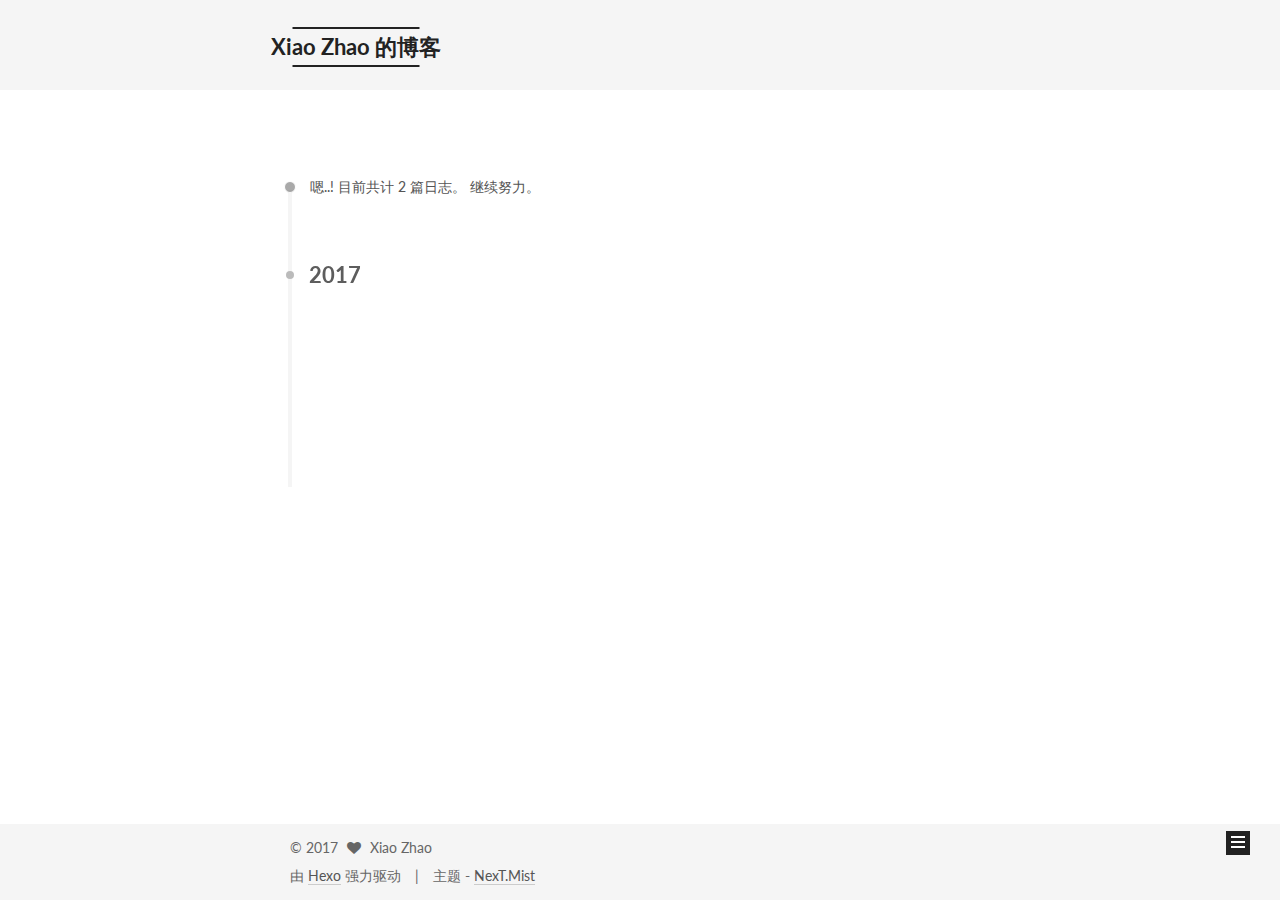
<file: archives/2017/07/index.html>
<!DOCTYPE html>



  


<html class="theme-next mist use-motion" lang="zh-Hans">
<head>
  <meta charset="UTF-8"/>
<meta http-equiv="X-UA-Compatible" content="IE=edge" />
<meta name="viewport" content="width=device-width, initial-scale=1, maximum-scale=1"/>









<meta http-equiv="Cache-Control" content="no-transform" />
<meta http-equiv="Cache-Control" content="no-siteapp" />















  
  
  <link href="/lib/fancybox/source/jquery.fancybox.css?v=2.1.5" rel="stylesheet" type="text/css" />




  
  
  
  

  
    
    
  

  

  

  

  

  
    
    
    <link href="//fonts.googleapis.com/css?family=Lato:300,300italic,400,400italic,700,700italic&subset=latin,latin-ext" rel="stylesheet" type="text/css">
  






<link href="/lib/font-awesome/css/font-awesome.min.css?v=4.6.2" rel="stylesheet" type="text/css" />

<link href="/css/main.css?v=5.1.1" rel="stylesheet" type="text/css" />


  <meta name="keywords" content="程序猿,见闻,读书" />








  <link rel="shortcut icon" type="image/x-icon" href="/favicon.ico?v=5.1.1" />






<meta name="description" content="Step by Step">
<meta property="og:type" content="website">
<meta property="og:title" content="Xiao Zhao 的博客">
<meta property="og:url" content="http://yoursite.com/archives/2017/07/index.html">
<meta property="og:site_name" content="Xiao Zhao 的博客">
<meta property="og:description" content="Step by Step">
<meta property="og:locale" content="zh-Hans">
<meta name="twitter:card" content="summary">
<meta name="twitter:title" content="Xiao Zhao 的博客">
<meta name="twitter:description" content="Step by Step">



<script type="text/javascript" id="hexo.configurations">
  var NexT = window.NexT || {};
  var CONFIG = {
    root: '/',
    scheme: 'Mist',
    sidebar: {"position":"left","display":"post","offset":12,"offset_float":0,"b2t":false,"scrollpercent":false,"onmobile":false},
    fancybox: true,
    motion: true,
    duoshuo: {
      userId: '0',
      author: '博主'
    },
    algolia: {
      applicationID: '',
      apiKey: '',
      indexName: '',
      hits: {"per_page":10},
      labels: {"input_placeholder":"Search for Posts","hits_empty":"We didn't find any results for the search: ${query}","hits_stats":"${hits} results found in ${time} ms"}
    }
  };
</script>



  <link rel="canonical" href="http://yoursite.com/archives/2017/07/"/>





  <title>归档 | Xiao Zhao 的博客</title>
  














</head>

<body itemscope itemtype="http://schema.org/WebPage" lang="zh-Hans">

  
  
    
  

  <div class="container sidebar-position-left  page-archive  ">
    <div class="headband"></div>

    <header id="header" class="header" itemscope itemtype="http://schema.org/WPHeader">
      <div class="header-inner"><div class="site-brand-wrapper">
  <div class="site-meta ">
    

    <div class="custom-logo-site-title">
      <a href="/"  class="brand" rel="start">
        <span class="logo-line-before"><i></i></span>
        <span class="site-title">Xiao Zhao 的博客</span>
        <span class="logo-line-after"><i></i></span>
      </a>
    </div>
      
        <p class="site-subtitle"></p>
      
  </div>

  <div class="site-nav-toggle">
    <button>
      <span class="btn-bar"></span>
      <span class="btn-bar"></span>
      <span class="btn-bar"></span>
    </button>
  </div>
</div>

<nav class="site-nav">
  

  
    <ul id="menu" class="menu">
      
        
        <li class="menu-item menu-item-home">
          <a href="/" rel="section">
            
              <i class="menu-item-icon fa fa-fw fa-home"></i> <br />
            
            首页
          </a>
        </li>
      
        
        <li class="menu-item menu-item-categories">
          <a href="/categories/" rel="section">
            
              <i class="menu-item-icon fa fa-fw fa-th"></i> <br />
            
            分类
          </a>
        </li>
      
        
        <li class="menu-item menu-item-about">
          <a href="/about/" rel="section">
            
              <i class="menu-item-icon fa fa-fw fa-user"></i> <br />
            
            关于
          </a>
        </li>
      
        
        <li class="menu-item menu-item-archives">
          <a href="/archives/" rel="section">
            
              <i class="menu-item-icon fa fa-fw fa-archive"></i> <br />
            
            归档
          </a>
        </li>
      
        
        <li class="menu-item menu-item-tags">
          <a href="/tags/" rel="section">
            
              <i class="menu-item-icon fa fa-fw fa-tags"></i> <br />
            
            标签
          </a>
        </li>
      

      
    </ul>
  

  
</nav>



 </div>
    </header>

    <main id="main" class="main">
      <div class="main-inner">
        <div class="content-wrap">
          <div id="content" class="content">
            

  <section id="posts" class="posts-collapse">
    <span class="archive-move-on"></span>

    <span class="archive-page-counter">
      
      
      
        
      
      嗯..! 目前共计 2 篇日志。 继续努力。
    </span>

    

      
      
      

      
        
        <div class="collection-title">
          <h2 class="archive-year motion-element" id="archive-year-2017">2017</h2>
        </div>
      
      

      

  <article class="post post-type-normal" itemscope itemtype="http://schema.org/Article">
    <header class="post-header">

      <h2 class="post-title">
        
            <a class="post-title-link" href="/2017/07/30/MysqlTest/" itemprop="url">
              
                <span itemprop="name">Mysql的写入性能测试</span>
              
            </a>
        
      </h2>

      <div class="post-meta">
        <time class="post-time" itemprop="dateCreated"
              datetime="2017-07-30T22:00:00+08:00"
              content="2017-07-30" >
          07-30
        </time>
      </div>

    </header>
  </article>



    

      
      
      

      
      

      

  <article class="post post-type-normal" itemscope itemtype="http://schema.org/Article">
    <header class="post-header">

      <h2 class="post-title">
        
            <a class="post-title-link" href="/2017/07/30/helloword/" itemprop="url">
              
                <span itemprop="name">helloword</span>
              
            </a>
        
      </h2>

      <div class="post-meta">
        <time class="post-time" itemprop="dateCreated"
              datetime="2017-07-30T21:20:25+08:00"
              content="2017-07-30" >
          07-30
        </time>
      </div>

    </header>
  </article>



    

  </section>

  



          </div>
          


          

        </div>
        
          
  
  <div class="sidebar-toggle">
    <div class="sidebar-toggle-line-wrap">
      <span class="sidebar-toggle-line sidebar-toggle-line-first"></span>
      <span class="sidebar-toggle-line sidebar-toggle-line-middle"></span>
      <span class="sidebar-toggle-line sidebar-toggle-line-last"></span>
    </div>
  </div>

  <aside id="sidebar" class="sidebar">
    
    <div class="sidebar-inner">

      

      

      <section class="site-overview sidebar-panel sidebar-panel-active">
        <div class="site-author motion-element" itemprop="author" itemscope itemtype="http://schema.org/Person">
          <img class="site-author-image" itemprop="image"
               src="/uploads/avatar.jpg"
               alt="Xiao Zhao" />
          <p class="site-author-name" itemprop="name">Xiao Zhao</p>
           
              <p class="site-description motion-element" itemprop="description">Step by Step</p>
          
        </div>
        <nav class="site-state motion-element">

          
            <div class="site-state-item site-state-posts">
              <a href="/archives/">
                <span class="site-state-item-count">2</span>
                <span class="site-state-item-name">日志</span>
              </a>
            </div>
          

          
            
            
            <div class="site-state-item site-state-categories">
              <a href="/categories/index.html">
                <span class="site-state-item-count">2</span>
                <span class="site-state-item-name">分类</span>
              </a>
            </div>
          

          
            
            
            <div class="site-state-item site-state-tags">
              <a href="/tags/index.html">
                <span class="site-state-item-count">1</span>
                <span class="site-state-item-name">标签</span>
              </a>
            </div>
          

        </nav>

        

        <div class="links-of-author motion-element">
          
            
              <span class="links-of-author-item">
                <a href="https://github.com/dorami123" target="_blank" title="GitHub">
                  
                    <i class="fa fa-fw fa-github"></i>
                  
                  GitHub
                </a>
              </span>
            
              <span class="links-of-author-item">
                <a href="" target="_blank" title="Weibo">
                  
                    <i class="fa fa-fw fa-weibo"></i>
                  
                  Weibo
                </a>
              </span>
            
          
        </div>

        
        

        
        

        


      </section>

      

      

    </div>
  </aside>


        
      </div>
    </main>

    <footer id="footer" class="footer">
      <div class="footer-inner">
        <div class="copyright" >
  
  &copy; 
  <span itemprop="copyrightYear">2017</span>
  <span class="with-love">
    <i class="fa fa-heart"></i>
  </span>
  <span class="author" itemprop="copyrightHolder">Xiao Zhao</span>
</div>


<div class="powered-by">
  由 <a class="theme-link" href="https://hexo.io">Hexo</a> 强力驱动
</div>

<div class="theme-info">
  主题 -
  <a class="theme-link" href="https://github.com/iissnan/hexo-theme-next">
    NexT.Mist
  </a>
</div>


        

        
      </div>
    </footer>

    
      <div class="back-to-top">
        <i class="fa fa-arrow-up"></i>
        
      </div>
    

  </div>

  

<script type="text/javascript">
  if (Object.prototype.toString.call(window.Promise) !== '[object Function]') {
    window.Promise = null;
  }
</script>









  












  
  <script type="text/javascript" src="/lib/jquery/index.js?v=2.1.3"></script>

  
  <script type="text/javascript" src="/lib/fastclick/lib/fastclick.min.js?v=1.0.6"></script>

  
  <script type="text/javascript" src="/lib/jquery_lazyload/jquery.lazyload.js?v=1.9.7"></script>

  
  <script type="text/javascript" src="/lib/velocity/velocity.min.js?v=1.2.1"></script>

  
  <script type="text/javascript" src="/lib/velocity/velocity.ui.min.js?v=1.2.1"></script>

  
  <script type="text/javascript" src="/lib/fancybox/source/jquery.fancybox.pack.js?v=2.1.5"></script>


  


  <script type="text/javascript" src="/js/src/utils.js?v=5.1.1"></script>

  <script type="text/javascript" src="/js/src/motion.js?v=5.1.1"></script>



  
  

  
  
    <script type="text/javascript" id="motion.page.archive">
      $('.archive-year').velocity('transition.slideLeftIn');
    </script>
  


  


  <script type="text/javascript" src="/js/src/bootstrap.js?v=5.1.1"></script>



  


  




	





  





  






  





  

  

  

  

  

  

</body>
</html>
</file>
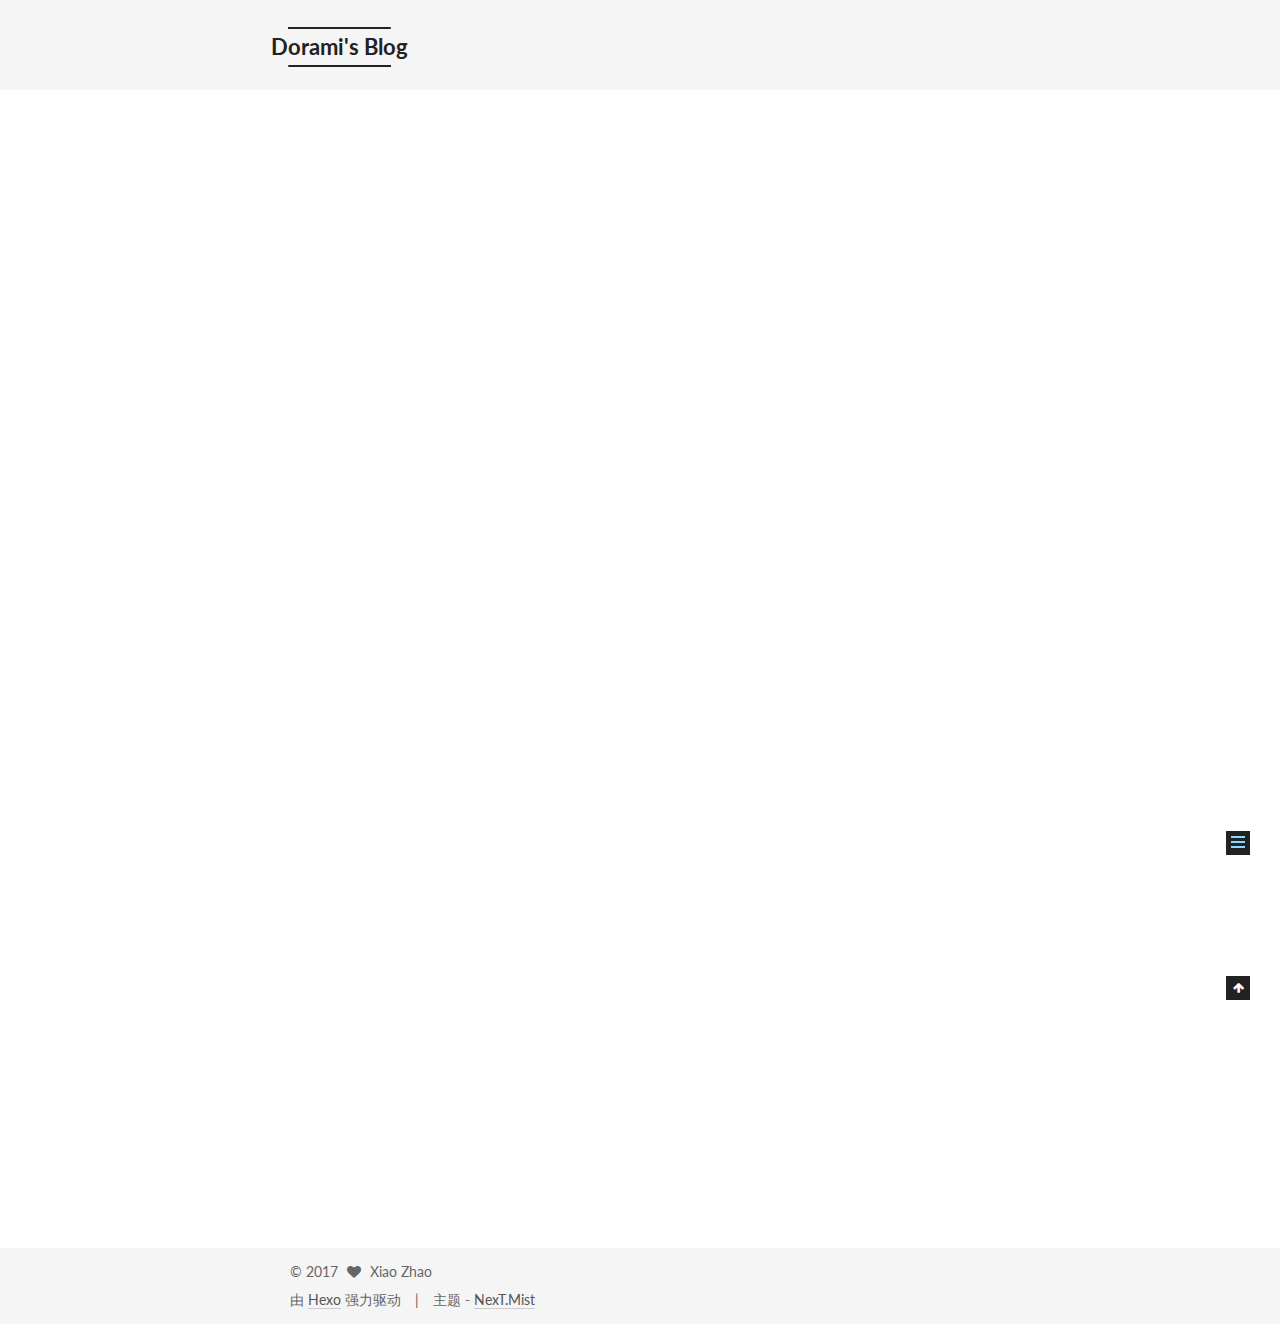
<file: 2017/07/30/hello-world/index.html>
<!DOCTYPE html>



  


<html class="theme-next mist use-motion" lang="zh-Hans">
<head>
  <meta charset="UTF-8"/>
<meta http-equiv="X-UA-Compatible" content="IE=edge" />
<meta name="viewport" content="width=device-width, initial-scale=1, maximum-scale=1"/>









<meta http-equiv="Cache-Control" content="no-transform" />
<meta http-equiv="Cache-Control" content="no-siteapp" />















  
  
  <link href="/lib/fancybox/source/jquery.fancybox.css?v=2.1.5" rel="stylesheet" type="text/css" />




  
  
  
  

  
    
    
  

  

  

  

  

  
    
    
    <link href="//fonts.googleapis.com/css?family=Lato:300,300italic,400,400italic,700,700italic&subset=latin,latin-ext" rel="stylesheet" type="text/css">
  






<link href="/lib/font-awesome/css/font-awesome.min.css?v=4.6.2" rel="stylesheet" type="text/css" />

<link href="/css/main.css?v=5.1.1" rel="stylesheet" type="text/css" />


  <meta name="keywords" content="程序猿,见闻,读书" />








  <link rel="shortcut icon" type="image/x-icon" href="/favicon.ico?v=5.1.1" />






<meta name="description" content="Welcome to Hexo! This is your very first post. Check documentation for more info. If you get any problems when using Hexo, you can find the answer in troubleshooting or you can ask me on GitHub. Quick">
<meta property="og:type" content="article">
<meta property="og:title" content="Hello World">
<meta property="og:url" content="http://yoursite.com/2017/07/30/hello-world/index.html">
<meta property="og:site_name" content="Dorami&#39;s Blog">
<meta property="og:description" content="Welcome to Hexo! This is your very first post. Check documentation for more info. If you get any problems when using Hexo, you can find the answer in troubleshooting or you can ask me on GitHub. Quick">
<meta property="og:locale" content="zh-Hans">
<meta property="og:updated_time" content="2017-07-30T11:07:55.000Z">
<meta name="twitter:card" content="summary">
<meta name="twitter:title" content="Hello World">
<meta name="twitter:description" content="Welcome to Hexo! This is your very first post. Check documentation for more info. If you get any problems when using Hexo, you can find the answer in troubleshooting or you can ask me on GitHub. Quick">



<script type="text/javascript" id="hexo.configurations">
  var NexT = window.NexT || {};
  var CONFIG = {
    root: '/',
    scheme: 'Mist',
    sidebar: {"position":"left","display":"post","offset":12,"offset_float":0,"b2t":false,"scrollpercent":false,"onmobile":false},
    fancybox: true,
    motion: true,
    duoshuo: {
      userId: '0',
      author: '博主'
    },
    algolia: {
      applicationID: '',
      apiKey: '',
      indexName: '',
      hits: {"per_page":10},
      labels: {"input_placeholder":"Search for Posts","hits_empty":"We didn't find any results for the search: ${query}","hits_stats":"${hits} results found in ${time} ms"}
    }
  };
</script>



  <link rel="canonical" href="http://yoursite.com/2017/07/30/hello-world/"/>





  <title>Hello World | Dorami's Blog</title>
  














</head>

<body itemscope itemtype="http://schema.org/WebPage" lang="zh-Hans">

  
  
    
  

  <div class="container sidebar-position-left page-post-detail ">
    <div class="headband"></div>

    <header id="header" class="header" itemscope itemtype="http://schema.org/WPHeader">
      <div class="header-inner"><div class="site-brand-wrapper">
  <div class="site-meta ">
    

    <div class="custom-logo-site-title">
      <a href="/"  class="brand" rel="start">
        <span class="logo-line-before"><i></i></span>
        <span class="site-title">Dorami's Blog</span>
        <span class="logo-line-after"><i></i></span>
      </a>
    </div>
      
        <p class="site-subtitle"></p>
      
  </div>

  <div class="site-nav-toggle">
    <button>
      <span class="btn-bar"></span>
      <span class="btn-bar"></span>
      <span class="btn-bar"></span>
    </button>
  </div>
</div>

<nav class="site-nav">
  

  
    <ul id="menu" class="menu">
      
        
        <li class="menu-item menu-item-home">
          <a href="/" rel="section">
            
              <i class="menu-item-icon fa fa-fw fa-home"></i> <br />
            
            首页
          </a>
        </li>
      
        
        <li class="menu-item menu-item-categories">
          <a href="/categories/" rel="section">
            
              <i class="menu-item-icon fa fa-fw fa-th"></i> <br />
            
            分类
          </a>
        </li>
      
        
        <li class="menu-item menu-item-about">
          <a href="/about/" rel="section">
            
              <i class="menu-item-icon fa fa-fw fa-user"></i> <br />
            
            关于
          </a>
        </li>
      
        
        <li class="menu-item menu-item-archives">
          <a href="/archives/" rel="section">
            
              <i class="menu-item-icon fa fa-fw fa-archive"></i> <br />
            
            归档
          </a>
        </li>
      
        
        <li class="menu-item menu-item-tags">
          <a href="/tags/" rel="section">
            
              <i class="menu-item-icon fa fa-fw fa-tags"></i> <br />
            
            标签
          </a>
        </li>
      

      
    </ul>
  

  
</nav>



 </div>
    </header>

    <main id="main" class="main">
      <div class="main-inner">
        <div class="content-wrap">
          <div id="content" class="content">
            

  <div id="posts" class="posts-expand">
    

  

  
  
  

  <article class="post post-type-normal " itemscope itemtype="http://schema.org/Article">
    <link itemprop="mainEntityOfPage" href="http://yoursite.com/2017/07/30/hello-world/">

    <span hidden itemprop="author" itemscope itemtype="http://schema.org/Person">
      <meta itemprop="name" content="Xiao Zhao">
      <meta itemprop="description" content="">
      <meta itemprop="image" content="/uploads/avatar.jpg">
    </span>

    <span hidden itemprop="publisher" itemscope itemtype="http://schema.org/Organization">
      <meta itemprop="name" content="Dorami's Blog">
    </span>

    
      <header class="post-header">

        
        
          <h1 class="post-title" itemprop="name headline">Hello World</h1>
        

        <div class="post-meta">
          <span class="post-time">
            
              <span class="post-meta-item-icon">
                <i class="fa fa-calendar-o"></i>
              </span>
              
                <span class="post-meta-item-text">发表于</span>
              
              <time title="创建于" itemprop="dateCreated datePublished" datetime="2017-07-30T19:07:55+08:00">
                2017-07-30
              </time>
            

            

            
          </span>

          

          
            
          

          
          

          

          

          

        </div>
      </header>
    

    <div class="post-body" itemprop="articleBody">

      
      

      
        <p>Welcome to <a href="https://hexo.io/" target="_blank" rel="external">Hexo</a>! This is your very first post. Check <a href="https://hexo.io/docs/" target="_blank" rel="external">documentation</a> for more info. If you get any problems when using Hexo, you can find the answer in <a href="https://hexo.io/docs/troubleshooting.html" target="_blank" rel="external">troubleshooting</a> or you can ask me on <a href="https://github.com/hexojs/hexo/issues" target="_blank" rel="external">GitHub</a>.</p>
<h2 id="Quick-Start"><a href="#Quick-Start" class="headerlink" title="Quick Start"></a>Quick Start</h2><h3 id="Create-a-new-post"><a href="#Create-a-new-post" class="headerlink" title="Create a new post"></a>Create a new post</h3><figure class="highlight bash"><table><tr><td class="gutter"><pre><div class="line">1</div></pre></td><td class="code"><pre><div class="line">$ hexo new <span class="string">"My New Post"</span></div></pre></td></tr></table></figure>
<p>More info: <a href="https://hexo.io/docs/writing.html" target="_blank" rel="external">Writing</a></p>
<h3 id="Run-server"><a href="#Run-server" class="headerlink" title="Run server"></a>Run server</h3><figure class="highlight bash"><table><tr><td class="gutter"><pre><div class="line">1</div></pre></td><td class="code"><pre><div class="line">$ hexo server</div></pre></td></tr></table></figure>
<p>More info: <a href="https://hexo.io/docs/server.html" target="_blank" rel="external">Server</a></p>
<h3 id="Generate-static-files"><a href="#Generate-static-files" class="headerlink" title="Generate static files"></a>Generate static files</h3><figure class="highlight bash"><table><tr><td class="gutter"><pre><div class="line">1</div></pre></td><td class="code"><pre><div class="line">$ hexo generate</div></pre></td></tr></table></figure>
<p>More info: <a href="https://hexo.io/docs/generating.html" target="_blank" rel="external">Generating</a></p>
<h3 id="Deploy-to-remote-sites"><a href="#Deploy-to-remote-sites" class="headerlink" title="Deploy to remote sites"></a>Deploy to remote sites</h3><figure class="highlight bash"><table><tr><td class="gutter"><pre><div class="line">1</div></pre></td><td class="code"><pre><div class="line">$ hexo deploy</div></pre></td></tr></table></figure>
<p>More info: <a href="https://hexo.io/docs/deployment.html" target="_blank" rel="external">Deployment</a></p>

      
    </div>

    <div>
      
        

      
    </div>

    <div>
      
        

      
    </div>

    <div>
      
        

      
    </div>

    <footer class="post-footer">
      

      
      
      

      

      
      
    </footer>
  </article>



    <div class="post-spread">
      
    </div>
  </div>


          </div>
          


          
  <div class="comments" id="comments">
    
  </div>


        </div>
        
          
  
  <div class="sidebar-toggle">
    <div class="sidebar-toggle-line-wrap">
      <span class="sidebar-toggle-line sidebar-toggle-line-first"></span>
      <span class="sidebar-toggle-line sidebar-toggle-line-middle"></span>
      <span class="sidebar-toggle-line sidebar-toggle-line-last"></span>
    </div>
  </div>

  <aside id="sidebar" class="sidebar">
    
    <div class="sidebar-inner">

      

      
        <ul class="sidebar-nav motion-element">
          <li class="sidebar-nav-toc sidebar-nav-active" data-target="post-toc-wrap" >
            文章目录
          </li>
          <li class="sidebar-nav-overview" data-target="site-overview">
            站点概览
          </li>
        </ul>
      

      <section class="site-overview sidebar-panel">
        <div class="site-author motion-element" itemprop="author" itemscope itemtype="http://schema.org/Person">
          <img class="site-author-image" itemprop="image"
               src="/uploads/avatar.jpg"
               alt="Xiao Zhao" />
          <p class="site-author-name" itemprop="name">Xiao Zhao</p>
           
              <p class="site-description motion-element" itemprop="description">Step by Step</p>
          
        </div>
        <nav class="site-state motion-element">

          
            <div class="site-state-item site-state-posts">
              <a href="/archives/">
                <span class="site-state-item-count">1</span>
                <span class="site-state-item-name">日志</span>
              </a>
            </div>
          

          

          

        </nav>

        

        <div class="links-of-author motion-element">
          
            
              <span class="links-of-author-item">
                <a href="https://github.com/dorami123" target="_blank" title="GitHub">
                  
                    <i class="fa fa-fw fa-github"></i>
                  
                  GitHub
                </a>
              </span>
            
              <span class="links-of-author-item">
                <a href="" target="_blank" title="Weibo">
                  
                    <i class="fa fa-fw fa-weibo"></i>
                  
                  Weibo
                </a>
              </span>
            
          
        </div>

        
        

        
        

        


      </section>

      
      <!--noindex-->
        <section class="post-toc-wrap motion-element sidebar-panel sidebar-panel-active">
          <div class="post-toc">

            
              
            

            
              <div class="post-toc-content"><ol class="nav"><li class="nav-item nav-level-2"><a class="nav-link" href="#Quick-Start"><span class="nav-number">1.</span> <span class="nav-text">Quick Start</span></a><ol class="nav-child"><li class="nav-item nav-level-3"><a class="nav-link" href="#Create-a-new-post"><span class="nav-number">1.1.</span> <span class="nav-text">Create a new post</span></a></li><li class="nav-item nav-level-3"><a class="nav-link" href="#Run-server"><span class="nav-number">1.2.</span> <span class="nav-text">Run server</span></a></li><li class="nav-item nav-level-3"><a class="nav-link" href="#Generate-static-files"><span class="nav-number">1.3.</span> <span class="nav-text">Generate static files</span></a></li><li class="nav-item nav-level-3"><a class="nav-link" href="#Deploy-to-remote-sites"><span class="nav-number">1.4.</span> <span class="nav-text">Deploy to remote sites</span></a></li></ol></li></ol></div>
            

          </div>
        </section>
      <!--/noindex-->
      

      

    </div>
  </aside>


        
      </div>
    </main>

    <footer id="footer" class="footer">
      <div class="footer-inner">
        <div class="copyright" >
  
  &copy; 
  <span itemprop="copyrightYear">2017</span>
  <span class="with-love">
    <i class="fa fa-heart"></i>
  </span>
  <span class="author" itemprop="copyrightHolder">Xiao Zhao</span>
</div>


<div class="powered-by">
  由 <a class="theme-link" href="https://hexo.io">Hexo</a> 强力驱动
</div>

<div class="theme-info">
  主题 -
  <a class="theme-link" href="https://github.com/iissnan/hexo-theme-next">
    NexT.Mist
  </a>
</div>


        

        
      </div>
    </footer>

    
      <div class="back-to-top">
        <i class="fa fa-arrow-up"></i>
        
      </div>
    

  </div>

  

<script type="text/javascript">
  if (Object.prototype.toString.call(window.Promise) !== '[object Function]') {
    window.Promise = null;
  }
</script>









  












  
  <script type="text/javascript" src="/lib/jquery/index.js?v=2.1.3"></script>

  
  <script type="text/javascript" src="/lib/fastclick/lib/fastclick.min.js?v=1.0.6"></script>

  
  <script type="text/javascript" src="/lib/jquery_lazyload/jquery.lazyload.js?v=1.9.7"></script>

  
  <script type="text/javascript" src="/lib/velocity/velocity.min.js?v=1.2.1"></script>

  
  <script type="text/javascript" src="/lib/velocity/velocity.ui.min.js?v=1.2.1"></script>

  
  <script type="text/javascript" src="/lib/fancybox/source/jquery.fancybox.pack.js?v=2.1.5"></script>


  


  <script type="text/javascript" src="/js/src/utils.js?v=5.1.1"></script>

  <script type="text/javascript" src="/js/src/motion.js?v=5.1.1"></script>



  
  

  
  <script type="text/javascript" src="/js/src/scrollspy.js?v=5.1.1"></script>
<script type="text/javascript" src="/js/src/post-details.js?v=5.1.1"></script>



  


  <script type="text/javascript" src="/js/src/bootstrap.js?v=5.1.1"></script>



  


  




	





  





  






  





  

  

  

  

  

  

</body>
</html>
</file>
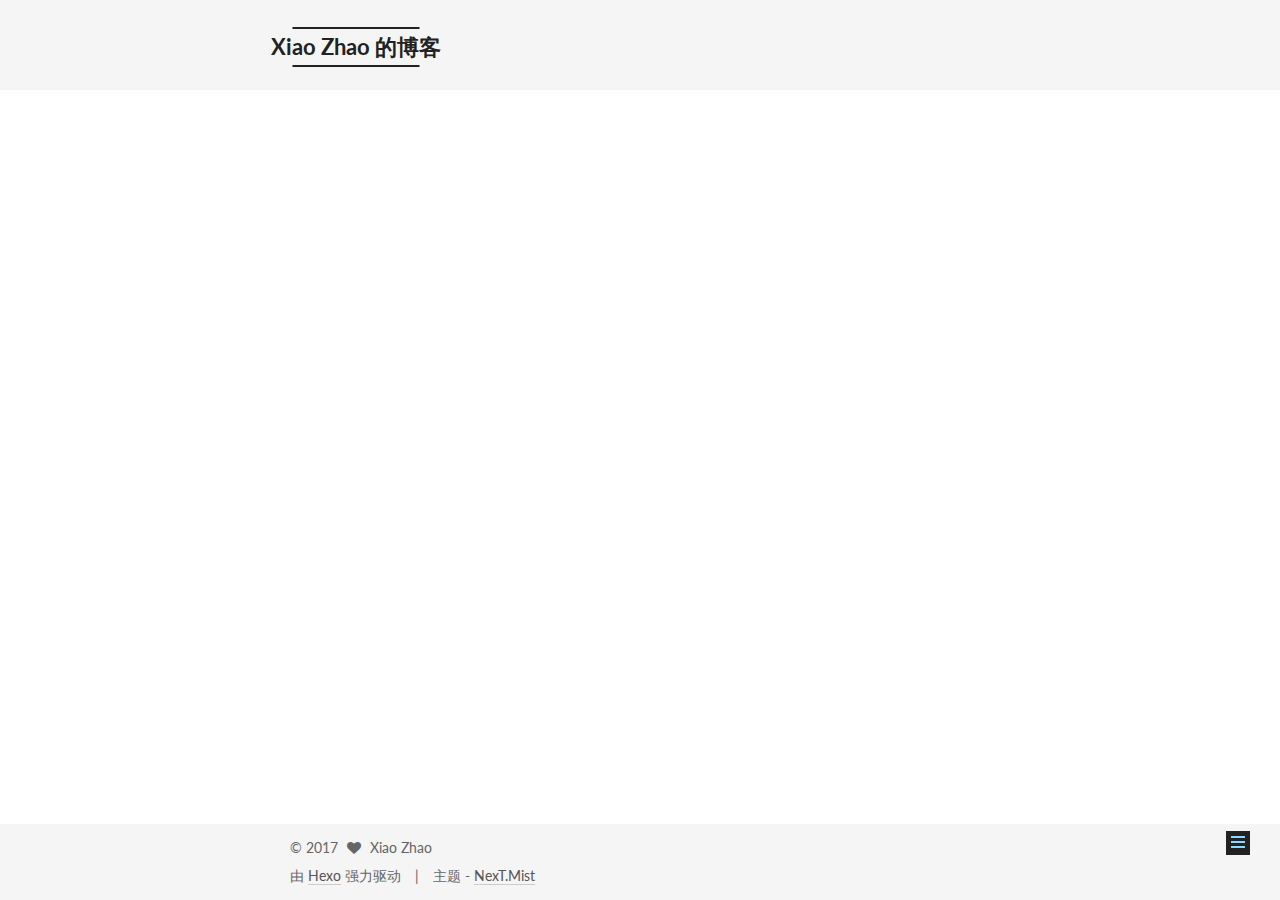
<file: 2017/07/30/helloword/index.html>
<!DOCTYPE html>



  


<html class="theme-next mist use-motion" lang="zh-Hans">
<head>
  <meta charset="UTF-8"/>
<meta http-equiv="X-UA-Compatible" content="IE=edge" />
<meta name="viewport" content="width=device-width, initial-scale=1, maximum-scale=1"/>









<meta http-equiv="Cache-Control" content="no-transform" />
<meta http-equiv="Cache-Control" content="no-siteapp" />















  
  
  <link href="/lib/fancybox/source/jquery.fancybox.css?v=2.1.5" rel="stylesheet" type="text/css" />




  
  
  
  

  
    
    
  

  

  

  

  

  
    
    
    <link href="//fonts.googleapis.com/css?family=Lato:300,300italic,400,400italic,700,700italic&subset=latin,latin-ext" rel="stylesheet" type="text/css">
  






<link href="/lib/font-awesome/css/font-awesome.min.css?v=4.6.2" rel="stylesheet" type="text/css" />

<link href="/css/main.css?v=5.1.1" rel="stylesheet" type="text/css" />


  <meta name="keywords" content="程序猿,见闻,读书" />








  <link rel="shortcut icon" type="image/x-icon" href="/favicon.ico?v=5.1.1" />






<meta name="description" content="这是Xiao Zhao的第一篇博客。">
<meta property="og:type" content="article">
<meta property="og:title" content="helloword">
<meta property="og:url" content="http://yoursite.com/2017/07/30/helloword/index.html">
<meta property="og:site_name" content="Xiao Zhao 的博客">
<meta property="og:description" content="这是Xiao Zhao的第一篇博客。">
<meta property="og:locale" content="zh-Hans">
<meta property="og:updated_time" content="2017-07-30T13:21:52.000Z">
<meta name="twitter:card" content="summary">
<meta name="twitter:title" content="helloword">
<meta name="twitter:description" content="这是Xiao Zhao的第一篇博客。">



<script type="text/javascript" id="hexo.configurations">
  var NexT = window.NexT || {};
  var CONFIG = {
    root: '/',
    scheme: 'Mist',
    sidebar: {"position":"left","display":"post","offset":12,"offset_float":0,"b2t":false,"scrollpercent":false,"onmobile":false},
    fancybox: true,
    motion: true,
    duoshuo: {
      userId: '0',
      author: '博主'
    },
    algolia: {
      applicationID: '',
      apiKey: '',
      indexName: '',
      hits: {"per_page":10},
      labels: {"input_placeholder":"Search for Posts","hits_empty":"We didn't find any results for the search: ${query}","hits_stats":"${hits} results found in ${time} ms"}
    }
  };
</script>



  <link rel="canonical" href="http://yoursite.com/2017/07/30/helloword/"/>





  <title>helloword | Xiao Zhao 的博客</title>
  














</head>

<body itemscope itemtype="http://schema.org/WebPage" lang="zh-Hans">

  
  
    
  

  <div class="container sidebar-position-left page-post-detail ">
    <div class="headband"></div>

    <header id="header" class="header" itemscope itemtype="http://schema.org/WPHeader">
      <div class="header-inner"><div class="site-brand-wrapper">
  <div class="site-meta ">
    

    <div class="custom-logo-site-title">
      <a href="/"  class="brand" rel="start">
        <span class="logo-line-before"><i></i></span>
        <span class="site-title">Xiao Zhao 的博客</span>
        <span class="logo-line-after"><i></i></span>
      </a>
    </div>
      
        <p class="site-subtitle"></p>
      
  </div>

  <div class="site-nav-toggle">
    <button>
      <span class="btn-bar"></span>
      <span class="btn-bar"></span>
      <span class="btn-bar"></span>
    </button>
  </div>
</div>

<nav class="site-nav">
  

  
    <ul id="menu" class="menu">
      
        
        <li class="menu-item menu-item-home">
          <a href="/" rel="section">
            
              <i class="menu-item-icon fa fa-fw fa-home"></i> <br />
            
            首页
          </a>
        </li>
      
        
        <li class="menu-item menu-item-categories">
          <a href="/categories/" rel="section">
            
              <i class="menu-item-icon fa fa-fw fa-th"></i> <br />
            
            分类
          </a>
        </li>
      
        
        <li class="menu-item menu-item-about">
          <a href="/about/" rel="section">
            
              <i class="menu-item-icon fa fa-fw fa-user"></i> <br />
            
            关于
          </a>
        </li>
      
        
        <li class="menu-item menu-item-archives">
          <a href="/archives/" rel="section">
            
              <i class="menu-item-icon fa fa-fw fa-archive"></i> <br />
            
            归档
          </a>
        </li>
      
        
        <li class="menu-item menu-item-tags">
          <a href="/tags/" rel="section">
            
              <i class="menu-item-icon fa fa-fw fa-tags"></i> <br />
            
            标签
          </a>
        </li>
      

      
    </ul>
  

  
</nav>



 </div>
    </header>

    <main id="main" class="main">
      <div class="main-inner">
        <div class="content-wrap">
          <div id="content" class="content">
            

  <div id="posts" class="posts-expand">
    

  

  
  
  

  <article class="post post-type-normal " itemscope itemtype="http://schema.org/Article">
    <link itemprop="mainEntityOfPage" href="http://yoursite.com/2017/07/30/helloword/">

    <span hidden itemprop="author" itemscope itemtype="http://schema.org/Person">
      <meta itemprop="name" content="Xiao Zhao">
      <meta itemprop="description" content="">
      <meta itemprop="image" content="/uploads/avatar.jpg">
    </span>

    <span hidden itemprop="publisher" itemscope itemtype="http://schema.org/Organization">
      <meta itemprop="name" content="Xiao Zhao 的博客">
    </span>

    
      <header class="post-header">

        
        
          <h1 class="post-title" itemprop="name headline">helloword</h1>
        

        <div class="post-meta">
          <span class="post-time">
            
              <span class="post-meta-item-icon">
                <i class="fa fa-calendar-o"></i>
              </span>
              
                <span class="post-meta-item-text">发表于</span>
              
              <time title="创建于" itemprop="dateCreated datePublished" datetime="2017-07-30T21:20:25+08:00">
                2017-07-30
              </time>
            

            

            
          </span>

          
            <span class="post-category" >
            
              <span class="post-meta-divider">|</span>
            
              <span class="post-meta-item-icon">
                <i class="fa fa-folder-o"></i>
              </span>
              
                <span class="post-meta-item-text">分类于</span>
              
              
                <span itemprop="about" itemscope itemtype="http://schema.org/Thing">
                  <a href="/categories/生活/" itemprop="url" rel="index">
                    <span itemprop="name">生活</span>
                  </a>
                </span>

                
                
              
            </span>
          

          
            
          

          
          

          

          

          

        </div>
      </header>
    

    <div class="post-body" itemprop="articleBody">

      
      

      
        <p>这是Xiao Zhao的第一篇博客。</p>

      
    </div>

    <div>
      
        

      
    </div>

    <div>
      
        

      
    </div>

    <div>
      
        

      
    </div>

    <footer class="post-footer">
      

      
      
      

      
        <div class="post-nav">
          <div class="post-nav-next post-nav-item">
            
          </div>

          <span class="post-nav-divider"></span>

          <div class="post-nav-prev post-nav-item">
            
              <a href="/2017/07/30/MysqlTest/" rel="prev" title="Mysql的写入性能测试">
                Mysql的写入性能测试 <i class="fa fa-chevron-right"></i>
              </a>
            
          </div>
        </div>
      

      
      
    </footer>
  </article>



    <div class="post-spread">
      
    </div>
  </div>


          </div>
          


          
  <div class="comments" id="comments">
    
  </div>


        </div>
        
          
  
  <div class="sidebar-toggle">
    <div class="sidebar-toggle-line-wrap">
      <span class="sidebar-toggle-line sidebar-toggle-line-first"></span>
      <span class="sidebar-toggle-line sidebar-toggle-line-middle"></span>
      <span class="sidebar-toggle-line sidebar-toggle-line-last"></span>
    </div>
  </div>

  <aside id="sidebar" class="sidebar">
    
    <div class="sidebar-inner">

      

      

      <section class="site-overview sidebar-panel sidebar-panel-active">
        <div class="site-author motion-element" itemprop="author" itemscope itemtype="http://schema.org/Person">
          <img class="site-author-image" itemprop="image"
               src="/uploads/avatar.jpg"
               alt="Xiao Zhao" />
          <p class="site-author-name" itemprop="name">Xiao Zhao</p>
           
              <p class="site-description motion-element" itemprop="description">Step by Step</p>
          
        </div>
        <nav class="site-state motion-element">

          
            <div class="site-state-item site-state-posts">
              <a href="/archives/">
                <span class="site-state-item-count">2</span>
                <span class="site-state-item-name">日志</span>
              </a>
            </div>
          

          
            
            
            <div class="site-state-item site-state-categories">
              <a href="/categories/index.html">
                <span class="site-state-item-count">2</span>
                <span class="site-state-item-name">分类</span>
              </a>
            </div>
          

          
            
            
            <div class="site-state-item site-state-tags">
              <a href="/tags/index.html">
                <span class="site-state-item-count">1</span>
                <span class="site-state-item-name">标签</span>
              </a>
            </div>
          

        </nav>

        

        <div class="links-of-author motion-element">
          
            
              <span class="links-of-author-item">
                <a href="https://github.com/dorami123" target="_blank" title="GitHub">
                  
                    <i class="fa fa-fw fa-github"></i>
                  
                  GitHub
                </a>
              </span>
            
              <span class="links-of-author-item">
                <a href="" target="_blank" title="Weibo">
                  
                    <i class="fa fa-fw fa-weibo"></i>
                  
                  Weibo
                </a>
              </span>
            
          
        </div>

        
        

        
        

        


      </section>

      

      

    </div>
  </aside>


        
      </div>
    </main>

    <footer id="footer" class="footer">
      <div class="footer-inner">
        <div class="copyright" >
  
  &copy; 
  <span itemprop="copyrightYear">2017</span>
  <span class="with-love">
    <i class="fa fa-heart"></i>
  </span>
  <span class="author" itemprop="copyrightHolder">Xiao Zhao</span>
</div>


<div class="powered-by">
  由 <a class="theme-link" href="https://hexo.io">Hexo</a> 强力驱动
</div>

<div class="theme-info">
  主题 -
  <a class="theme-link" href="https://github.com/iissnan/hexo-theme-next">
    NexT.Mist
  </a>
</div>


        

        
      </div>
    </footer>

    
      <div class="back-to-top">
        <i class="fa fa-arrow-up"></i>
        
      </div>
    

  </div>

  

<script type="text/javascript">
  if (Object.prototype.toString.call(window.Promise) !== '[object Function]') {
    window.Promise = null;
  }
</script>









  












  
  <script type="text/javascript" src="/lib/jquery/index.js?v=2.1.3"></script>

  
  <script type="text/javascript" src="/lib/fastclick/lib/fastclick.min.js?v=1.0.6"></script>

  
  <script type="text/javascript" src="/lib/jquery_lazyload/jquery.lazyload.js?v=1.9.7"></script>

  
  <script type="text/javascript" src="/lib/velocity/velocity.min.js?v=1.2.1"></script>

  
  <script type="text/javascript" src="/lib/velocity/velocity.ui.min.js?v=1.2.1"></script>

  
  <script type="text/javascript" src="/lib/fancybox/source/jquery.fancybox.pack.js?v=2.1.5"></script>


  


  <script type="text/javascript" src="/js/src/utils.js?v=5.1.1"></script>

  <script type="text/javascript" src="/js/src/motion.js?v=5.1.1"></script>



  
  

  
  <script type="text/javascript" src="/js/src/scrollspy.js?v=5.1.1"></script>
<script type="text/javascript" src="/js/src/post-details.js?v=5.1.1"></script>



  


  <script type="text/javascript" src="/js/src/bootstrap.js?v=5.1.1"></script>



  


  




	





  





  






  





  

  

  

  

  

  

</body>
</html>
</file>
<file: css/main.css>
/* normalize.css v3.0.2 | MIT License | git.io/normalize */
html {
  font-family: sans-serif; /* 1 */
  -ms-text-size-adjust: 100%; /* 2 */
  -webkit-text-size-adjust: 100%; /* 2 */
}
body {
  margin: 0;
}
article,
aside,
details,
figcaption,
figure,
footer,
header,
hgroup,
main,
menu,
nav,
section,
summary {
  display: block;
}
audio,
canvas,
progress,
video {
  display: inline-block; /* 1 */
  vertical-align: baseline; /* 2 */
}
audio:not([controls]) {
  display: none;
  height: 0;
}
[hidden],
template {
  display: none;
}
a {
  background-color: transparent;
}
a:active,
a:hover {
  outline: 0;
}
abbr[title] {
  border-bottom: 1px dotted;
}
b,
strong {
  font-weight: bold;
}
dfn {
  font-style: italic;
}
h1 {
  font-size: 2em;
  margin: 0.67em 0;
}
mark {
  background: #ff0;
  color: #000;
}
small {
  font-size: 80%;
}
sub,
sup {
  font-size: 75%;
  line-height: 0;
  position: relative;
  vertical-align: baseline;
}
sup {
  top: -0.5em;
}
sub {
  bottom: -0.25em;
}
img {
  border: 0;
}
svg:not(:root) {
  overflow: hidden;
}
figure {
  margin: 1em 40px;
}
hr {
  -moz-box-sizing: content-box;
  box-sizing: content-box;
  height: 0;
}
pre {
  overflow: auto;
}
code,
kbd,
pre,
samp {
  font-family: monospace, monospace;
  font-size: 1em;
}
button,
input,
optgroup,
select,
textarea {
  color: inherit; /* 1 */
  font: inherit; /* 2 */
  margin: 0; /* 3 */
}
button {
  overflow: visible;
}
button,
select {
  text-transform: none;
}
button,
html input[type="button"],
input[type="reset"],
input[type="submit"] {
  -webkit-appearance: button; /* 2 */
  cursor: pointer; /* 3 */
}
button[disabled],
html input[disabled] {
  cursor: default;
}
button::-moz-focus-inner,
input::-moz-focus-inner {
  border: 0;
  padding: 0;
}
input {
  line-height: normal;
}
input[type="checkbox"],
input[type="radio"] {
  box-sizing: border-box; /* 1 */
  padding: 0; /* 2 */
}
input[type="number"]::-webkit-inner-spin-button,
input[type="number"]::-webkit-outer-spin-button {
  height: auto;
}
input[type="search"] {
  -webkit-appearance: textfield; /* 1 */
  -moz-box-sizing: content-box;
  -webkit-box-sizing: content-box; /* 2 */
  box-sizing: content-box;
}
input[type="search"]::-webkit-search-cancel-button,
input[type="search"]::-webkit-search-decoration {
  -webkit-appearance: none;
}
fieldset {
  border: 1px solid #c0c0c0;
  margin: 0 2px;
  padding: 0.35em 0.625em 0.75em;
}
legend {
  border: 0; /* 1 */
  padding: 0; /* 2 */
}
textarea {
  overflow: auto;
}
optgroup {
  font-weight: bold;
}
table {
  border-collapse: collapse;
  border-spacing: 0;
}
td,
th {
  padding: 0;
}
::selection {
  background: #262a30;
  color: #fff;
}
body {
  position: relative;
  font-family: 'Lato', "PingFang SC", "Microsoft YaHei", sans-serif;
  font-size: 14px;
  line-height: 2;
  color: #555;
  background: #fff;
}
@media (max-width: 767px) {
  body {
    padding-right: 0 !important;
  }
}
@media (min-width: 768px) and (max-width: 991px) {
  body {
    padding-right: 0 !important;
  }
}
@media (min-width: 1600px) {
  body {
    font-size: 16px;
  }
}
h1,
h2,
h3,
h4,
h5,
h6 {
  margin: 0;
  padding: 0;
  font-weight: bold;
  line-height: 1.5;
  font-family: 'Lato', "PingFang SC", "Microsoft YaHei", sans-serif;
}
h2,
h3,
h4,
h5,
h6 {
  margin: 20px 0 15px;
}
h1 {
  font-size: 24px;
}
@media (max-width: 767px) {
  h1 {
    font-size: 20px;
  }
}
h2 {
  font-size: 22px;
}
@media (max-width: 767px) {
  h2 {
    font-size: 18px;
  }
}
h3 {
  font-size: 20px;
}
@media (max-width: 767px) {
  h3 {
    font-size: 16px;
  }
}
h4 {
  font-size: 18px;
}
@media (max-width: 767px) {
  h4 {
    font-size: 14px;
  }
}
h5 {
  font-size: 16px;
}
@media (max-width: 767px) {
  h5 {
    font-size: 12px;
  }
}
h6 {
  font-size: 14px;
}
@media (max-width: 767px) {
  h6 {
    font-size: 10px;
  }
}
p {
  margin: 0 0 20px 0;
}
a {
  color: #555;
  text-decoration: none;
  border-bottom: 1px solid #999;
  word-wrap: break-word;
}
a:hover {
  color: #222;
  border-bottom-color: #222;
}
blockquote {
  margin: 0;
  padding: 0;
}
img {
  display: block;
  margin: auto;
  max-width: 100%;
  height: auto;
}
hr {
  margin: 40px 0;
  height: 3px;
  border: none;
  background-color: #ddd;
  background-image: repeating-linear-gradient(-45deg, #fff, #fff 4px, transparent 4px, transparent 8px);
}
blockquote {
  padding: 0 15px;
  color: #666;
  border-left: 4px solid #ddd;
}
blockquote cite::before {
  content: "-";
  padding: 0 5px;
}
dt {
  font-weight: 700;
}
dd {
  margin: 0;
  padding: 0;
}
.text-left {
  text-align: left;
}
.text-center {
  text-align: center;
}
.text-right {
  text-align: right;
}
.text-justify {
  text-align: justify;
}
.text-nowrap {
  white-space: nowrap;
}
.text-lowercase {
  text-transform: lowercase;
}
.text-uppercase {
  text-transform: uppercase;
}
.text-capitalize {
  text-transform: capitalize;
}
.center-block {
  display: block;
  margin-left: auto;
  margin-right: auto;
}
.clearfix:before,
.clearfix:after {
  content: " ";
  display: table;
}
.clearfix:after {
  clear: both;
}
.pullquote {
  width: 45%;
}
.pullquote.left {
  float: left;
  margin-left: 5px;
  margin-right: 10px;
}
.pullquote.right {
  float: right;
  margin-left: 10px;
  margin-right: 5px;
}
.affix.affix.affix {
  position: fixed;
}
.translation {
  margin-top: -20px;
  font-size: 14px;
  color: #999;
}
.scrollbar-measure {
  width: 100px;
  height: 100px;
  overflow: scroll;
  position: absolute;
  top: -9999px;
}
.use-motion .motion-element {
  opacity: 0;
}
table {
  margin: 20px 0;
  width: 100%;
  border-collapse: collapse;
  border-spacing: 0;
  border: 1px solid #ddd;
  font-size: 14px;
  table-layout: fixed;
  word-wrap: break-all;
}
table>tbody>tr:nth-of-type(odd) {
  background-color: #f9f9f9;
}
table>tbody>tr:hover {
  background-color: #f5f5f5;
}
caption,
th,
td {
  padding: 8px;
  text-align: left;
  vertical-align: middle;
  font-weight: normal;
}
th,
td {
  border-bottom: 3px solid #ddd;
  border-right: 1px solid #eee;
}
th {
  padding-bottom: 10px;
  font-weight: 700;
}
td {
  border-bottom-width: 1px;
}
html,
body {
  height: 100%;
}
.container {
  position: relative;
  min-height: 100%;
}
.header-inner {
  margin: 0 auto;
  padding: 100px 0 70px;
  width: 700px;
}
@media (min-width: 1600px) {
  .container .header-inner {
    width: 900px;
  }
}
.main {
  padding-bottom: 150px;
}
.main-inner {
  margin: 0 auto;
  width: 700px;
}
@media (min-width: 1600px) {
  .container .main-inner {
    width: 900px;
  }
}
.footer {
  position: absolute;
  left: 0;
  bottom: 0;
  width: 100%;
  min-height: 50px;
}
.footer-inner {
  box-sizing: border-box;
  margin: 20px auto;
  width: 700px;
}
@media (min-width: 1600px) {
  .container .footer-inner {
    width: 900px;
  }
}
pre,
.highlight {
  overflow: auto;
  margin: 20px 0;
  padding: 0;
  font-size: 13px;
  color: #4d4d4c;
  background: #f7f7f7;
  line-height: 1.6;
}
pre,
code {
  font-family: consolas, Menlo, "PingFang SC", "Microsoft YaHei", monospace;
}
code {
  padding: 2px 4px;
  word-wrap: break-word;
  color: #555;
  background: #eee;
  border-radius: 3px;
  font-size: 13px;
}
pre code {
  padding: 0;
  color: #4d4d4c;
  background: none;
  text-shadow: none;
}
.highlight {
  border-radius: 1px;
}
.highlight pre {
  border: none;
  margin: 0;
  padding: 10px 0;
}
.highlight table {
  margin: 0;
  width: auto;
  border: none;
}
.highlight td {
  border: none;
  padding: 0;
}
.highlight figcaption {
  font-size: 1em;
  color: #4d4d4c;
  line-height: 1em;
  margin-bottom: 1em;
}
.highlight figcaption:before,
.highlight figcaption:after {
  content: " ";
  display: table;
}
.highlight figcaption:after {
  clear: both;
}
.highlight figcaption a {
  float: right;
  color: #4d4d4c;
}
.highlight figcaption a:hover {
  border-bottom-color: #4d4d4c;
}
.highlight .gutter pre {
  padding-left: 10px;
  padding-right: 10px;
  color: #869194;
  text-align: right;
  background-color: #eff2f3;
}
.highlight .code pre {
  width: 100%;
  padding-left: 10px;
  padding-right: 10px;
  background-color: #f7f7f7;
}
.highlight .line {
  height: 20px;
}
.gutter {
  -webkit-user-select: none;
  -moz-user-select: none;
  -ms-user-select: none;
  user-select: none;
}
.gist table {
  width: auto;
}
.gist table td {
  border: none;
}
pre .deletion {
  background: #fdd;
}
pre .addition {
  background: #dfd;
}
pre .meta {
  color: #8959a8;
}
pre .comment {
  color: #8e908c;
}
pre .variable,
pre .attribute,
pre .tag,
pre .regexp,
pre .ruby .constant,
pre .xml .tag .title,
pre .xml .pi,
pre .xml .doctype,
pre .html .doctype,
pre .css .id,
pre .css .class,
pre .css .pseudo {
  color: #c82829;
}
pre .number,
pre .preprocessor,
pre .built_in,
pre .literal,
pre .params,
pre .constant,
pre .command {
  color: #f5871f;
}
pre .ruby .class .title,
pre .css .rules .attribute,
pre .string,
pre .value,
pre .inheritance,
pre .header,
pre .ruby .symbol,
pre .xml .cdata,
pre .special,
pre .number,
pre .formula {
  color: #718c00;
}
pre .title,
pre .css .hexcolor {
  color: #3e999f;
}
pre .function,
pre .python .decorator,
pre .python .title,
pre .ruby .function .title,
pre .ruby .title .keyword,
pre .perl .sub,
pre .javascript .title,
pre .coffeescript .title {
  color: #4271ae;
}
pre .keyword,
pre .javascript .function {
  color: #8959a8;
}
.full-image.full-image.full-image {
  border: none;
  max-width: 100%;
  width: auto;
  margin: 20px auto;
}
@media (min-width: 992px) {
  .full-image.full-image.full-image {
    max-width: none;
    width: 110%;
    margin: 25px -5%;
  }
}
.blockquote-center,
.page-home .post-type-quote blockquote,
.page-post-detail .post-type-quote blockquote {
  position: relative;
  margin: 40px 0;
  padding: 0;
  border-left: none;
  text-align: center;
}
.blockquote-center::before,
.page-home .post-type-quote blockquote::before,
.page-post-detail .post-type-quote blockquote::before,
.blockquote-center::after,
.page-home .post-type-quote blockquote::after,
.page-post-detail .post-type-quote blockquote::after {
  position: absolute;
  content: ' ';
  display: block;
  width: 100%;
  height: 24px;
  opacity: 0.2;
  background-repeat: no-repeat;
  background-position: 0 -6px;
  background-size: 22px 22px;
}
.blockquote-center::before,
.page-home .post-type-quote blockquote::before,
.page-post-detail .post-type-quote blockquote::before {
  top: -20px;
  background-image: url("../images/quote-l.svg");
  border-top: 1px solid #ccc;
}
.blockquote-center::after,
.page-home .post-type-quote blockquote::after,
.page-post-detail .post-type-quote blockquote::after {
  bottom: -20px;
  background-image: url("../images/quote-r.svg");
  border-bottom: 1px solid #ccc;
  background-position: 100% 8px;
}
.blockquote-center p,
.page-home .post-type-quote blockquote p,
.page-post-detail .post-type-quote blockquote p,
.blockquote-center div,
.page-home .post-type-quote blockquote div,
.page-post-detail .post-type-quote blockquote div {
  text-align: center;
}
.post .post-body .group-picture img {
  box-sizing: border-box;
  padding: 0 3px;
  border: none;
}
.post .group-picture-row {
  overflow: hidden;
  margin-top: 6px;
}
.post .group-picture-row:first-child {
  margin-top: 0;
}
.post .group-picture-column {
  float: left;
}
.page-post-detail .post-body .group-picture-column {
  float: none;
  margin-top: 10px;
  width: auto !important;
}
.page-post-detail .post-body .group-picture-column img {
  margin: 0 auto;
}
.page-archive .group-picture-container {
  overflow: hidden;
}
.page-archive .group-picture-row {
  float: left;
}
.page-archive .group-picture-row:first-child {
  margin-top: 6px;
}
.page-archive .group-picture-column {
  max-width: 150px;
  max-height: 150px;
}
.note {
  padding: 20px;
  margin: 20px 0;
  border: 1px solid #eee;
  border-left-width: 5px;
  border-radius: 3px;
}
.note h2,
.note h3,
.note h4,
.note h5,
.note h6 {
  margin-top: 0;
  margin-bottom: 5px;
  padding-top: 0 !important;
}
.note p:last-child {
  margin-bottom: 0;
}
.note code {
  border-radius: 3px;
}
.note+.note {
  margin-top: -5px;
}
.default {
  border-left-color: #777;
}
.default h2,
.default h3,
.default h4,
.default h5,
.default h6 {
  color: #777;
}
.primary {
  border-left-color: #428bca;
}
.primary h2,
.primary h3,
.primary h4,
.primary h5,
.primary h6 {
  color: #428bca;
}
.success {
  border-left-color: #5cb85c;
}
.success h2,
.success h3,
.success h4,
.success h5,
.success h6 {
  color: #5cb85c;
}
.danger {
  border-left-color: #d9534f;
}
.danger h2,
.danger h3,
.danger h4,
.danger h5,
.danger h6 {
  color: #d9534f;
}
.warning {
  border-left-color: #f0ad4e;
}
.warning h2,
.warning h3,
.warning h4,
.warning h5,
.warning h6 {
  color: #f0ad4e;
}
.info {
  border-left-color: #5bc0de;
}
.info h2,
.info h3,
.info h4,
.info h5,
.info h6 {
  color: #5bc0de;
}
.btn {
  display: inline-block;
  padding: 0 20px;
  font-size: 14px;
  color: #fff;
  background: #222;
  border: 2px solid #222;
  text-decoration: none;
  border-radius: 0;
  transition-property: background-color;
  transition-duration: 0.2s;
  transition-timing-function: ease-in-out;
  transition-delay: 0s;
}
.btn:hover,
.post-button .btn:hover {
  border-color: #222;
  color: #222;
  background: #fff;
}
.btn-bar {
  display: block;
  width: 22px;
  height: 2px;
  background: #555;
  border-radius: 1px;
}
.btn-bar+.btn-bar {
  margin-top: 4px;
}
.pagination {
  margin: 120px 0 40px;
  text-align: center;
  border-top: 1px solid #eee;
}
.page-number-basic,
.pagination .prev,
.pagination .next,
.pagination .page-number,
.pagination .space {
  display: inline-block;
  position: relative;
  top: -1px;
  margin: 0 10px;
  padding: 0 10px;
  line-height: 30px;
}
@media (max-width: 767px) {
  .page-number-basic,
  .pagination .prev,
  .pagination .next,
  .pagination .page-number,
  .pagination .space {
    margin: 0 5px;
  }
}
.pagination .prev,
.pagination .next,
.pagination .page-number {
  border-bottom: 0;
  border-top: 1px solid #eee;
  transition-property: border-color;
  transition-duration: 0.2s;
  transition-timing-function: ease-in-out;
  transition-delay: 0s;
}
.pagination .prev:hover,
.pagination .next:hover,
.pagination .page-number:hover {
  border-top-color: #222;
}
.pagination .space {
  padding: 0;
  margin: 0;
}
.pagination .prev {
  margin-left: 0;
}
.pagination .next {
  margin-right: 0;
}
.pagination .page-number.current {
  color: #fff;
  background: #ccc;
  border-top-color: #ccc;
}
@media (max-width: 767px) {
  .pagination {
    border-top: none;
  }
  .pagination .prev,
  .pagination .next,
  .pagination .page-number {
    margin-bottom: 10px;
    border-top: 0;
    border-bottom: 1px solid #eee;
  }
  .pagination .prev:hover,
  .pagination .next:hover,
  .pagination .page-number:hover {
    border-bottom-color: #222;
  }
}
.comments {
  margin: 60px 20px 0;
}
.tag-cloud {
  text-align: center;
}
.tag-cloud a {
  display: inline-block;
  margin: 10px;
}
.back-to-top {
  box-sizing: border-box;
  position: fixed;
  bottom: -100px;
  right: 30px;
  z-index: 1050;
  padding: 0 6px;
  width: 24px;
  background: #222;
  font-size: 12px;
  opacity: 1;
  color: #fff;
  cursor: pointer;
  text-align: center;
  -webkit-transform: translateZ(0);
  transition-property: bottom;
  transition-duration: 0.2s;
  transition-timing-function: ease-in-out;
  transition-delay: 0s;
}
@media (min-width: 768px) and (max-width: 991px) {
  .back-to-top {
    display: none !important;
  }
}
@media (max-width: 767px) {
  .back-to-top {
    display: none !important;
  }
}
.back-to-top.back-to-top-on {
  bottom: 19px;
}
.header {
  background: transparent;
}
.header-inner {
  position: relative;
}
.headband {
  height: 3px;
  background: #222;
}
.site-meta {
  margin: 0;
  text-align: left;
}
@media (max-width: 767px) {
  .site-meta {
    text-align: center;
  }
}
.brand {
  position: relative;
  display: inline-block;
  padding: 0 40px;
  color: #222;
  background: #222;
  border-bottom: none;
}
.brand:hover {
  color: #222;
}
.logo {
  display: inline-block;
  margin-right: 5px;
  line-height: 36px;
  vertical-align: top;
}
.site-title {
  display: inline-block;
  vertical-align: top;
  line-height: 36px;
  font-size: 20px;
  font-weight: normal;
  font-family: 'Lato', "PingFang SC", "Microsoft YaHei", sans-serif;
}
.site-subtitle {
  margin-top: 10px;
  font-size: 13px;
  color: #999;
}
.use-motion .brand {
  opacity: 0;
}
.use-motion .logo,
.use-motion .site-title,
.use-motion .site-subtitle {
  opacity: 0;
  position: relative;
  top: -10px;
}
.site-nav-toggle {
  display: none;
  position: absolute;
  top: 10px;
  left: 10px;
}
@media (max-width: 767px) {
  .site-nav-toggle {
    display: block;
  }
}
.site-nav-toggle button {
  margin-top: 2px;
  padding: 9px 10px;
  background: transparent;
  border: none;
}
@media (max-width: 767px) {
  .site-nav {
    display: none;
    margin: 0 -10px;
    padding: 0 10px;
    clear: both;
    border-top: 1px solid #ddd;
  }
}
@media (min-width: 768px) and (max-width: 991px) {
  .site-nav {
    display: block !important;
  }
}
@media (min-width: 992px) {
  .site-nav {
    display: block !important;
  }
}
.menu {
  margin-top: 20px;
  padding-left: 0;
  text-align: center;
}
.menu .menu-item {
  display: inline-block;
  margin: 0 10px;
  list-style: none;
}
@media screen and (max-width: 767px) {
  .menu .menu-item {
    margin-top: 10px;
  }
}
.menu .menu-item a {
  display: block;
  font-size: 13px;
  line-height: inherit;
  border-bottom: 1px solid transparent;
  transition-property: border-color;
  transition-duration: 0.2s;
  transition-timing-function: ease-in-out;
  transition-delay: 0s;
}
.menu .menu-item a:hover {
  border-bottom-color: #222;
}
.menu .menu-item .fa {
  margin-right: 5px;
}
.use-motion .menu-item {
  opacity: 0;
}
.post-body {
  font-family: 'Lato', "PingFang SC", "Microsoft YaHei", sans-serif;
}
@media (max-width: 767px) {
  .post-body {
    word-break: break-word;
  }
}
.post-body .fancybox img {
  display: block !important;
  margin: 0 auto;
  cursor: pointer;
  cursor: zoom-in;
  cursor: -webkit-zoom-in;
}
.post-body .image-caption,
.post-body .figure .caption {
  margin: 10px auto 15px;
  text-align: center;
  font-size: 14px;
  color: #999;
  font-weight: bold;
  line-height: 1;
}
.post-sticky-flag {
  display: inline-block;
  font-size: 16px;
  -ms-transform: rotate(30deg);
  -webkit-transform: rotate(30deg);
  -moz-transform: rotate(30deg);
  -ms-transform: rotate(30deg);
  -o-transform: rotate(30deg);
  transform: rotate(30deg);
}
.posts-expand {
  padding-top: 40px;
}
@media (max-width: 767px) {
  .posts-expand {
    margin: 0 20px;
  }
  .post-body pre {
    padding: 10px;
  }
  .post-body pre .gutter pre {
    padding-right: 10px;
  }
  .post-body .highlight {
    margin-left: 0px;
    margin-right: 0px;
    padding: 0;
  }
  .post-body .highlight .gutter pre {
    padding-right: 10px;
  }
}
@media (min-width: 992px) {
  .posts-expand .post-body {
    text-align: justify;
  }
}
.posts-expand .post-body h2,
.posts-expand .post-body h3,
.posts-expand .post-body h4,
.posts-expand .post-body h5,
.posts-expand .post-body h6 {
  padding-top: 10px;
}
.posts-expand .post-body h2 .header-anchor,
.posts-expand .post-body h3 .header-anchor,
.posts-expand .post-body h4 .header-anchor,
.posts-expand .post-body h5 .header-anchor,
.posts-expand .post-body h6 .header-anchor {
  float: right;
  margin-left: 10px;
  color: #ccc;
  border-bottom-style: none;
  visibility: hidden;
}
.posts-expand .post-body h2 .header-anchor:hover,
.posts-expand .post-body h3 .header-anchor:hover,
.posts-expand .post-body h4 .header-anchor:hover,
.posts-expand .post-body h5 .header-anchor:hover,
.posts-expand .post-body h6 .header-anchor:hover {
  color: inherit;
}
.posts-expand .post-body h2:hover .header-anchor,
.posts-expand .post-body h3:hover .header-anchor,
.posts-expand .post-body h4:hover .header-anchor,
.posts-expand .post-body h5:hover .header-anchor,
.posts-expand .post-body h6:hover .header-anchor {
  visibility: visible;
}
.posts-expand .post-body ul li {
  list-style: circle;
}
.posts-expand .post-body img {
  box-sizing: border-box;
  margin: auto;
  padding: 3px;
  border: 1px solid #ddd;
}
.posts-expand .fancybox img {
  margin: 0 auto;
}
@media (max-width: 767px) {
  .posts-collapse {
    margin: 0 20px;
  }
  .posts-collapse .post-title,
  .posts-collapse .post-meta {
    display: block;
    width: auto;
    text-align: left;
  }
}
.posts-collapse {
  position: relative;
  z-index: 1010;
  margin-left: 0;
}
.posts-collapse::after {
  content: " ";
  position: absolute;
  top: 20px;
  left: 0;
  margin-left: -2px;
  width: 4px;
  height: 100%;
  background: #f5f5f5;
  z-index: -1;
}
@media (max-width: 767px) {
  .posts-collapse {
    margin: 0 20px;
  }
}
.posts-collapse .collection-title {
  position: relative;
  margin: 60px 0;
}
.posts-collapse .collection-title h1,
.posts-collapse .collection-title h2 {
  margin-left: 20px;
}
.posts-collapse .collection-title small {
  color: #bbb;
  margin-left: 5px;
}
.posts-collapse .collection-title::before {
  content: " ";
  position: absolute;
  left: 0;
  top: 50%;
  margin-left: -4px;
  margin-top: -4px;
  width: 8px;
  height: 8px;
  background: #bbb;
  border-radius: 50%;
}
.posts-collapse .post {
  margin: 30px 0;
}
.posts-collapse .post-header {
  position: relative;
  transition-duration: 0.2s;
  transition-timing-function: ease-in-out;
  transition-delay: 0s;
  transition-property: border;
  border-bottom: 1px dashed #ccc;
}
.posts-collapse .post-header::before {
  content: " ";
  position: absolute;
  left: 0;
  top: 12px;
  width: 6px;
  height: 6px;
  margin-left: -4px;
  background: #bbb;
  border-radius: 50%;
  border: 1px solid #fff;
  transition-duration: 0.2s;
  transition-timing-function: ease-in-out;
  transition-delay: 0s;
  transition-property: background;
}
.posts-collapse .post-header:hover {
  border-bottom-color: #666;
}
.posts-collapse .post-header:hover::before {
  background: #222;
}
.posts-collapse .post-meta {
  position: absolute;
  font-size: 12px;
  left: 20px;
  top: 5px;
}
.posts-collapse .post-comments-count {
  display: none;
}
.posts-collapse .post-title {
  margin-left: 60px;
  font-size: 16px;
  font-weight: normal;
  line-height: inherit;
}
.posts-collapse .post-title::after {
  margin-left: 3px;
  opacity: 0.6;
}
.posts-collapse .post-title a {
  color: #666;
  border-bottom: none;
}
.page-home .post-type-quote .post-header,
.page-post-detail .post-type-quote .post-header,
.page-home .post-type-quote .post-tags,
.page-post-detail .post-type-quote .post-tags {
  display: none;
}
.posts-expand .post-title {
  font-size: 26px;
  text-align: center;
  word-break: break-word;
  font-weight: 400;
}
@media (max-width: 767px) {
  .posts-expand .post-title {
    font-size: 22px;
  }
}
.posts-expand .post-title-link {
  display: inline-block;
  position: relative;
  color: #555;
  border-bottom: none;
  line-height: 1.2;
  vertical-align: top;
}
.posts-expand .post-title-link::before {
  content: "";
  position: absolute;
  width: 100%;
  height: 2px;
  bottom: 0;
  left: 0;
  background-color: #000;
  visibility: hidden;
  -webkit-transform: scaleX(0);
  -moz-transform: scaleX(0);
  -ms-transform: scaleX(0);
  -o-transform: scaleX(0);
  transform: scaleX(0);
  transition-duration: 0.2s;
  transition-timing-function: ease-in-out;
  transition-delay: 0s;
}
.posts-expand .post-title-link:hover::before {
  visibility: visible;
  -webkit-transform: scaleX(1);
  -moz-transform: scaleX(1);
  -ms-transform: scaleX(1);
  -o-transform: scaleX(1);
  transform: scaleX(1);
}
.posts-expand .post-title-link .fa {
  font-size: 16px;
}
.posts-expand .post-meta {
  margin: 3px 0 60px 0;
  color: #999;
  font-family: 'Lato', "PingFang SC", "Microsoft YaHei", sans-serif;
  font-size: 12px;
  text-align: center;
}
.posts-expand .post-meta .post-category-list {
  display: inline-block;
  margin: 0;
  padding: 3px;
}
.posts-expand .post-meta .post-category-list-link {
  color: #999;
}
.posts-expand .post-meta .post-description {
  font-size: 14px;
  margin-top: 2px;
}
.post-wordcount {
  display: inline-block;
}
.post-meta-divider {
  margin: 0 0.5em;
}
.post-meta-item-icon {
  margin-right: 3px;
}
@media (min-width: 768px) and (max-width: 991px) {
  .post-meta-item-icon {
    display: inline-block;
  }
}
@media (max-width: 767px) {
  .post-meta-item-icon {
    display: inline-block;
  }
}
@media (min-width: 768px) and (max-width: 991px) {
  .post-meta-item-text {
    display: none;
  }
}
@media (max-width: 767px) {
  .post-meta-item-text {
    display: none;
  }
}
@media (max-width: 767px) {
  .posts-expand .post-comments-count {
    display: none;
  }
}
.post-button {
  margin-top: 50px;
}
.post-button .btn {
  color: #555;
  font-size: 14px;
  background: transparent;
  border-radius: 0;
  line-height: 2;
  margin: 0 4px 8px 4px;
}
.post-button .fa-fw {
  width: 1.285714285714286em;
  text-align: left;
}
.posts-expand .post-tags {
  margin-top: 40px;
  text-align: center;
}
.posts-expand .post-tags a {
  display: inline-block;
  margin-right: 10px;
  font-size: 13px;
}
.post-nav {
  display: table;
  margin-top: 15px;
  width: 100%;
  border-top: 1px solid #eee;
}
.post-nav-divider {
  display: table-cell;
  width: 10%;
}
.post-nav-item {
  display: table-cell;
  padding: 10px 0 0 0;
  width: 45%;
  vertical-align: top;
}
.post-nav-item a {
  position: relative;
  display: block;
  line-height: 25px;
  font-size: 14px;
  color: #555;
  border-bottom: none;
}
.post-nav-item a:hover {
  color: #222;
  border-bottom: none;
}
.post-nav-item a:active {
  top: 2px;
}
.post-nav-item .fa {
  position: absolute;
  top: 8px;
  left: 0;
  font-size: 12px;
}
.post-nav-next a {
  padding-left: 15px;
}
.post-nav-prev {
  text-align: right;
}
.post-nav-prev a {
  padding-right: 15px;
}
.post-nav-prev .fa {
  right: 0;
  left: auto;
}
.posts-expand .post-eof {
  display: block;
  margin: 80px auto 60px;
  width: 8%;
  height: 1px;
  background: #ccc;
  text-align: center;
}
.post:last-child .post-eof.post-eof.post-eof {
  display: none;
}
.post-gallery {
  display: table;
  table-layout: fixed;
  width: 100%;
  border-collapse: separate;
}
.post-gallery-row {
  display: table-row;
}
.post-gallery .post-gallery-img {
  display: table-cell;
  text-align: center;
  vertical-align: middle;
  border: none;
}
.post-gallery .post-gallery-img img {
  max-width: 100%;
  max-height: 100%;
  border: none;
}
.fancybox-close,
.fancybox-close:hover {
  border: none;
}
.sidebar {
  position: fixed;
  right: 0;
  top: 0;
  bottom: 0;
  width: 0;
  z-index: 1040;
  box-shadow: inset 0 2px 6px #000;
  background: #222;
  -webkit-transform: translateZ(0);
}
.sidebar a {
  color: #999;
  border-bottom-color: #555;
}
.sidebar a:hover {
  color: #eee;
}
@media (min-width: 768px) and (max-width: 991px) {
  .sidebar {
    display: none !important;
  }
}
@media (max-width: 767px) {
  .sidebar {
    display: none !important;
  }
}
.sidebar-inner {
  position: relative;
  padding: 20px 10px;
  color: #999;
  text-align: center;
}
.sidebar-toggle {
  position: fixed;
  right: 30px;
  bottom: 45px;
  width: 14px;
  height: 14px;
  padding: 5px;
  background: #222;
  line-height: 0;
  z-index: 1050;
  cursor: pointer;
  -webkit-transform: translateZ(0);
}
@media (min-width: 768px) and (max-width: 991px) {
  .sidebar-toggle {
    display: none !important;
  }
}
@media (max-width: 767px) {
  .sidebar-toggle {
    display: none !important;
  }
}
.sidebar-toggle-line {
  position: relative;
  display: inline-block;
  vertical-align: top;
  height: 2px;
  width: 100%;
  background: #fff;
  margin-top: 3px;
}
.sidebar-toggle-line:first-child {
  margin-top: 0;
}
.site-author-image {
  display: block;
  margin: 0 auto;
  padding: 2px;
  max-width: 96px;
  height: auto;
  border: 2px solid #333;
}
.site-author-name {
  margin: 5px 0 0;
  text-align: center;
  color: #f5f5f5;
  font-weight: normal;
}
.site-description {
  margin-top: 5px;
  text-align: center;
  font-size: 14px;
  color: #999;
}
.site-state {
  overflow: hidden;
  line-height: 1.4;
  white-space: nowrap;
  text-align: center;
}
.site-state-item {
  display: inline-block;
  padding: 0 15px;
  border-left: 1px solid #333;
}
.site-state-item:first-child {
  border-left: none;
}
.site-state-item a {
  border-bottom: none;
}
.site-state-item-count {
  display: block;
  text-align: center;
  color: inherit;
  font-weight: 600;
  font-size: 18px;
}
.site-state-item-name {
  font-size: 13px;
  color: inherit;
}
.feed-link {
  margin-top: 20px;
}
.feed-link a {
  display: inline-block;
  padding: 0 15px;
  color: #fc6423;
  border: 1px solid #fc6423;
  border-radius: 4px;
}
.feed-link a i {
  color: #fc6423;
  font-size: 14px;
}
.feed-link a:hover {
  color: #fff;
  background: #fc6423;
}
.feed-link a:hover i {
  color: #fff;
}
.links-of-author {
  margin-top: 20px;
}
.links-of-author a {
  display: inline-block;
  vertical-align: middle;
  margin-right: 10px;
  margin-bottom: 10px;
  border-bottom-color: #555;
  font-size: 13px;
}
.links-of-author a:before {
  display: inline-block;
  vertical-align: middle;
  margin-right: 3px;
  content: " ";
  width: 4px;
  height: 4px;
  border-radius: 50%;
  background: #1de95e;
}
.links-of-blogroll {
  font-size: 13px;
}
.links-of-blogroll-title {
  margin-top: 20px;
  font-size: 14px;
  font-weight: 600;
}
.links-of-blogroll-list {
  margin: 0;
  padding: 0;
  list-style: none;
}
.links-of-blogroll-item {
  padding: 2px 10px;
}
.sidebar-nav {
  margin: 0 0 20px;
  padding-left: 0;
}
.sidebar-nav li {
  display: inline-block;
  cursor: pointer;
  border-bottom: 1px solid transparent;
  font-size: 14px;
  color: #555;
}
.sidebar-nav li:hover {
  color: #f5f5f5;
}
.page-post-detail .sidebar-nav-toc {
  padding: 0 5px;
}
.page-post-detail .sidebar-nav-overview {
  margin-left: 10px;
}
.sidebar-nav .sidebar-nav-active {
  color: #87daff;
  border-bottom-color: #87daff;
}
.sidebar-nav .sidebar-nav-active:hover {
  color: #87daff;
}
.sidebar-panel {
  display: none;
}
.sidebar-panel-active {
  display: block;
}
.post-toc-empty {
  font-size: 14px;
  color: #666;
}
.post-toc-wrap {
  overflow: hidden;
}
.post-toc {
  overflow: auto;
}
.post-toc ol {
  margin: 0;
  padding: 0 2px 5px 10px;
  text-align: left;
  list-style: none;
  font-size: 14px;
}
.post-toc ol > ol {
  padding-left: 0;
}
.post-toc ol a {
  transition-duration: 0.2s;
  transition-timing-function: ease-in-out;
  transition-delay: 0s;
  transition-property: all;
  color: #999;
  border-bottom-color: #555;
}
.post-toc ol a:hover {
  color: #ccc;
  border-bottom-color: #ccc;
}
.post-toc .nav-item {
  overflow: hidden;
  text-overflow: ellipsis;
  white-space: nowrap;
  line-height: 1.8;
}
.post-toc .nav .nav-child {
  display: none;
}
.post-toc .nav .active > .nav-child {
  display: block;
}
.post-toc .nav .active-current > .nav-child {
  display: block;
}
.post-toc .nav .active-current > .nav-child > .nav-item {
  display: block;
}
.post-toc .nav .active > a {
  color: #87daff;
  border-bottom-color: #87daff;
}
.post-toc .nav .active-current > a {
  color: #87daff;
}
.post-toc .nav .active-current > a:hover {
  color: #87daff;
}
.footer {
  font-size: 14px;
  color: #999;
}
.footer img {
  border: none;
}
.footer-inner {
  text-align: center;
}
.with-love {
  display: inline-block;
  margin: 0 5px;
}
.powered-by,
.theme-info {
  display: inline-block;
}
.powered-by {
  margin-right: 10px;
}
.powered-by::after {
  content: "|";
  padding-left: 10px;
}
.cc-license {
  margin-top: 10px;
  text-align: center;
}
.cc-license .cc-opacity {
  opacity: 0.7;
  border-bottom: none;
}
.cc-license .cc-opacity:hover {
  opacity: 0.9;
}
.cc-license img {
  display: inline-block;
}
.theme-next #ds-thread #ds-reset {
  color: #555;
}
.theme-next #ds-thread #ds-reset .ds-replybox {
  margin-bottom: 30px;
}
.theme-next #ds-thread #ds-reset .ds-replybox .ds-avatar,
.theme-next #ds-reset .ds-avatar img {
  box-shadow: none;
}
.theme-next #ds-thread #ds-reset .ds-textarea-wrapper {
  border-color: #c7d4e1;
  background: none;
  border-top-right-radius: 3px;
  border-top-left-radius: 3px;
}
.theme-next #ds-thread #ds-reset .ds-textarea-wrapper textarea {
  height: 60px;
}
.theme-next #ds-reset .ds-rounded-top {
  border-radius: 0;
}
.theme-next #ds-thread #ds-reset .ds-post-toolbar {
  box-sizing: border-box;
  border: 1px solid #c7d4e1;
  background: #f6f8fa;
}
.theme-next #ds-thread #ds-reset .ds-post-options {
  height: 40px;
  border: none;
  background: none;
}
.theme-next #ds-thread #ds-reset .ds-toolbar-buttons {
  top: 11px;
}
.theme-next #ds-thread #ds-reset .ds-sync {
  top: 5px;
}
.theme-next #ds-thread #ds-reset .ds-post-button {
  top: 4px;
  right: 5px;
  width: 90px;
  height: 30px;
  border: 1px solid #c5ced7;
  border-radius: 3px;
  background-image: linear-gradient(#fbfbfc, #f5f7f9);
  color: #60676d;
}
.theme-next #ds-thread #ds-reset .ds-post-button:hover {
  background-position: 0 -30px;
  color: #60676d;
}
.theme-next #ds-thread #ds-reset .ds-comments-info {
  padding: 10px 0;
}
.theme-next #ds-thread #ds-reset .ds-sort {
  display: none;
}
.theme-next #ds-thread #ds-reset li.ds-tab a.ds-current {
  border: none;
  background: #f6f8fa;
  color: #60676d;
}
.theme-next #ds-thread #ds-reset li.ds-tab a.ds-current:hover {
  background-color: #e9f0f7;
  color: #60676d;
}
.theme-next #ds-thread #ds-reset li.ds-tab a {
  border-radius: 2px;
  padding: 5px;
}
.theme-next #ds-thread #ds-reset .ds-login-buttons p {
  color: #999;
  line-height: 36px;
}
.theme-next #ds-thread #ds-reset .ds-login-buttons .ds-service-list li {
  height: 28px;
}
.theme-next #ds-thread #ds-reset .ds-service-list a {
  background: none;
  padding: 5px;
  border: 1px solid;
  border-radius: 3px;
  text-align: center;
}
.theme-next #ds-thread #ds-reset .ds-service-list a:hover {
  color: #fff;
  background: #666;
}
.theme-next #ds-thread #ds-reset .ds-service-list .ds-weibo {
  color: #fc9b00;
  border-color: #fc9b00;
}
.theme-next #ds-thread #ds-reset .ds-service-list .ds-weibo:hover {
  background: #fc9b00;
}
.theme-next #ds-thread #ds-reset .ds-service-list .ds-qq {
  color: #60a3ec;
  border-color: #60a3ec;
}
.theme-next #ds-thread #ds-reset .ds-service-list .ds-qq:hover {
  background: #60a3ec;
}
.theme-next #ds-thread #ds-reset .ds-service-list .ds-renren {
  color: #2e7ac4;
  border-color: #2e7ac4;
}
.theme-next #ds-thread #ds-reset .ds-service-list .ds-renren:hover {
  background: #2e7ac4;
}
.theme-next #ds-thread #ds-reset .ds-service-list .ds-douban {
  color: #37994c;
  border-color: #37994c;
}
.theme-next #ds-thread #ds-reset .ds-service-list .ds-douban:hover {
  background: #37994c;
}
.theme-next #ds-thread #ds-reset .ds-service-list .ds-kaixin {
  color: #fef20d;
  border-color: #fef20d;
}
.theme-next #ds-thread #ds-reset .ds-service-list .ds-kaixin:hover {
  background: #fef20d;
}
.theme-next #ds-thread #ds-reset .ds-service-list .ds-netease {
  color: #f00;
  border-color: #f00;
}
.theme-next #ds-thread #ds-reset .ds-service-list .ds-netease:hover {
  background: #f00;
}
.theme-next #ds-thread #ds-reset .ds-service-list .ds-sohu {
  color: #ffcb05;
  border-color: #ffcb05;
}
.theme-next #ds-thread #ds-reset .ds-service-list .ds-sohu:hover {
  background: #ffcb05;
}
.theme-next #ds-thread #ds-reset .ds-service-list .ds-baidu {
  color: #2831e0;
  border-color: #2831e0;
}
.theme-next #ds-thread #ds-reset .ds-service-list .ds-baidu:hover {
  background: #2831e0;
}
.theme-next #ds-thread #ds-reset .ds-service-list .ds-google {
  color: #166bec;
  border-color: #166bec;
}
.theme-next #ds-thread #ds-reset .ds-service-list .ds-google:hover {
  background: #166bec;
}
.theme-next #ds-thread #ds-reset .ds-service-list .ds-weixin {
  color: #00ce0d;
  border-color: #00ce0d;
}
.theme-next #ds-thread #ds-reset .ds-service-list .ds-weixin:hover {
  background: #00ce0d;
}
.theme-next #ds-thread #ds-reset .ds-service-list .ds-more-services {
  border: none;
}
.theme-next #ds-thread #ds-reset .ds-service-list .ds-more-services:hover {
  background: none;
}
.theme-next #ds-reset .duoshuo-ua-admin {
  display: inline-block;
  color: #f00;
}
.theme-next #ds-reset .duoshuo-ua-platform,
.theme-next #ds-reset .duoshuo-ua-browser {
  color: #ccc;
}
.theme-next #ds-reset .duoshuo-ua-platform .fa,
.theme-next #ds-reset .duoshuo-ua-browser .fa {
  display: inline-block;
  margin-right: 3px;
}
.theme-next #ds-reset .duoshuo-ua-separator {
  display: inline-block;
  margin-left: 5px;
}
.theme-next .this_ua {
  background-color: #ccc !important;
  border-radius: 4px;
  padding: 0 5px !important;
  margin: 1px 1px !important;
  border: 1px solid #bbb !important;
  color: #fff;
  display: inline-block !important;
}
.theme-next .this_ua.admin {
  background-color: #d9534f !important;
  border-color: #d9534f !important;
}
.theme-next .this_ua.platform.iOS,
.theme-next .this_ua.platform.Mac,
.theme-next .this_ua.platform.Windows {
  background-color: #39b3d7 !important;
  border-color: #46b8da !important;
}
.theme-next .this_ua.platform.Linux {
  background-color: #3a3a3a !important;
  border-color: #1f1f1f !important;
}
.theme-next .this_ua.platform.Android {
  background-color: #00c47d !important;
  border-color: #01b171 !important;
}
.theme-next .this_ua.browser.Mobile,
.theme-next .this_ua.browser.Chrome {
  background-color: #5cb85c !important;
  border-color: #4cae4c !important;
}
.theme-next .this_ua.browser.Firefox {
  background-color: #f0ad4e !important;
  border-color: #eea236 !important;
}
.theme-next .this_ua.browser.Maxthon,
.theme-next .this_ua.browser.IE {
  background-color: #428bca !important;
  border-color: #357ebd !important;
}
.theme-next .this_ua.browser.baidu,
.theme-next .this_ua.browser.UCBrowser,
.theme-next .this_ua.browser.Opera {
  background-color: #d9534f !important;
  border-color: #d43f3a !important;
}
.theme-next .this_ua.browser.Android,
.theme-next .this_ua.browser.QQBrowser {
  background-color: #78ace9 !important;
  border-color: #4cae4c !important;
}
.post-spread {
  margin-top: 20px;
  text-align: center;
}
.jiathis_style {
  display: inline-block;
}
.jiathis_style a {
  border: none;
}
.fa {
  font-family: FontAwesome !important;
}
.post-spread {
  margin-top: 20px;
  text-align: center;
}
.bdshare-slide-button-box a {
  border: none;
}
.bdsharebuttonbox {
  display: inline-block;
}
.bdsharebuttonbox a {
  border: none;
}
.local-search-pop-overlay {
  position: fixed;
  width: 100%;
  height: 100%;
  top: 0;
  left: 0;
  z-index: 2080;
  background-color: rgba(0,0,0,0.3);
}
.local-search-popup {
  display: none;
  position: fixed;
  top: 10%;
  left: 50%;
  margin-left: -350px;
  width: 700px;
  height: 80%;
  padding: 0;
  background: #fff;
  color: #333;
  z-index: 9999;
  border-radius: 5px;
}
@media (max-width: 767px) {
  .local-search-popup {
    padding: 0;
    top: 0;
    left: 0;
    margin: 0;
    width: 100%;
    height: 100%;
    border-radius: 0;
  }
}
.local-search-popup ul.search-result-list {
  padding: 0;
  margin: 0 5px;
}
.local-search-popup p.search-result {
  border-bottom: 1px dashed #ccc;
  padding: 5px 0;
}
.local-search-popup a.search-result-title {
  font-weight: bold;
  font-size: 16px;
}
.local-search-popup .search-keyword {
  border-bottom: 1px dashed #f00;
  font-weight: bold;
  color: #f00;
}
.local-search-popup .local-search-header {
  padding: 5px;
  height: 36px;
  background: #f5f5f5;
  border-top-left-radius: 5px;
  border-top-right-radius: 5px;
}
.local-search-popup #local-search-result {
  overflow: auto;
  position: relative;
  padding: 5px 25px;
  height: calc(100% - 55px);
}
.local-search-popup .local-search-input-wrapper {
  display: inline-block;
  width: calc(100% - 90px);
  height: 36px;
  line-height: 36px;
  padding: 0 5px;
}
.local-search-popup .local-search-input-wrapper input {
  padding: 8px 0;
  height: 20px;
  display: block;
  width: 100%;
  outline: none;
  border: none;
  background: transparent;
  vertical-align: middle;
}
.local-search-popup .search-icon,
.local-search-popup .popup-btn-close {
  display: inline-block;
  font-size: 18px;
  color: #999;
  height: 36px;
  width: 18px;
  padding-left: 10px;
  padding-right: 10px;
}
.local-search-popup .search-icon {
  float: left;
}
.local-search-popup .popup-btn-close {
  border-left: 1px solid #eee;
  float: right;
  cursor: pointer;
}
.local-search-popup #no-result {
  position: absolute;
  left: 50%;
  top: 50%;
  -webkit-transform: translate(-50%, -50%);
  -webkit-transform: translate(-50%, -50%);
  -moz-transform: translate(-50%, -50%);
  -ms-transform: translate(-50%, -50%);
  -o-transform: translate(-50%, -50%);
  transform: translate(-50%, -50%);
  color: #ccc;
}
.site-uv,
.site-pv,
.page-pv {
  display: inline-block;
}
.site-uv .busuanzi-value,
.site-pv .busuanzi-value,
.page-pv .busuanzi-value {
  margin: 0 5px;
}
.site-uv {
  margin-right: 10px;
}
.site-uv::after {
  content: "|";
  padding-left: 10px;
}
.use-motion .post {
  opacity: 0;
}
.page-archive .archive-page-counter {
  position: relative;
  top: 3px;
  left: 20px;
}
@media (max-width: 767px) {
  .page-archive .archive-page-counter {
    top: 5px;
  }
}
.page-archive .posts-collapse .archive-move-on {
  position: absolute;
  top: 11px;
  left: 0;
  margin-left: -6px;
  width: 10px;
  height: 10px;
  opacity: 0.5;
  background: #555;
  border: 1px solid #fff;
  border-radius: 50%;
}
.category-all-page .category-all-title {
  text-align: center;
}
.category-all-page .category-all {
  margin-top: 20px;
}
.category-all-page .category-list {
  margin: 0;
  padding: 0;
  list-style: none;
}
.category-all-page .category-list-item {
  margin: 5px 10px;
}
.category-all-page .category-list-count {
  color: #bbb;
}
.category-all-page .category-list-count:before {
  display: inline;
  content: " (";
}
.category-all-page .category-list-count:after {
  display: inline;
  content: ") ";
}
.category-all-page .category-list-child {
  padding-left: 10px;
}
#schedule ul#event-list {
  padding-left: 30px;
}
#schedule ul#event-list hr {
  margin: 20px 0 45px 0 !important;
  background: #222;
}
#schedule ul#event-list hr:after {
  display: inline-block;
  content: 'NOW';
  background: #222;
  color: #fff;
  font-weight: bold;
  text-align: right;
  padding: 0 5px;
}
#schedule ul#event-list li.event {
  margin: 20px 0px;
  background: #f9f9f9;
  padding-left: 10px;
  min-height: 40px;
}
#schedule ul#event-list li.event h2.event-summary {
  margin: 0;
  padding-bottom: 3px;
}
#schedule ul#event-list li.event h2.event-summary:before {
  display: inline-block;
  font-family: FontAwesome;
  font-size: 8px;
  content: '\f111';
  vertical-align: middle;
  margin-right: 25px;
  color: #bbb;
}
#schedule ul#event-list li.event span.event-relative-time {
  display: inline-block;
  font-size: 12px;
  font-weight: 400;
  padding-left: 12px;
  color: #bbb;
}
#schedule ul#event-list li.event span.event-details {
  display: block;
  color: #bbb;
  margin-left: 56px;
  padding-top: 3px;
  padding-bottom: 6px;
  text-indent: -24px;
  line-height: 18px;
}
#schedule ul#event-list li.event span.event-details:before {
  text-indent: 0;
  display: inline-block;
  width: 14px;
  font-family: FontAwesome;
  text-align: center;
  margin-right: 9px;
  color: #bbb;
}
#schedule ul#event-list li.event span.event-details.event-location:before {
  content: '\f041';
}
#schedule ul#event-list li.event span.event-details.event-duration:before {
  content: '\f017';
}
#schedule ul#event-list li.event-past {
  background: #fcfcfc;
}
#schedule ul#event-list li.event-past > * {
  opacity: 0.6;
}
#schedule ul#event-list li.event-past h2.event-summary {
  color: #bbb;
}
#schedule ul#event-list li.event-past h2.event-summary:before {
  color: #dfdfdf;
}
#schedule ul#event-list li.event-now {
  background: #222;
  color: #fff;
  padding: 15px 0 15px 10px;
}
#schedule ul#event-list li.event-now h2.event-summary:before {
  -webkit-transform: scale(1.2);
  -moz-transform: scale(1.2);
  -ms-transform: scale(1.2);
  -o-transform: scale(1.2);
  transform: scale(1.2);
  color: #fff;
  animation: dot-flash 1s alternate infinite ease-in-out;
}
#schedule ul#event-list li.event-now * {
  color: #fff !important;
}
@-moz-keyframes dot-flash {
  from {
    opacity: 1;
    -webkit-transform: scale(1.1);
    -moz-transform: scale(1.1);
    -ms-transform: scale(1.1);
    -o-transform: scale(1.1);
    transform: scale(1.1);
  }
  to {
    opacity: 0;
    -webkit-transform: scale(1);
    -moz-transform: scale(1);
    -ms-transform: scale(1);
    -o-transform: scale(1);
    transform: scale(1);
  }
}
@-webkit-keyframes dot-flash {
  from {
    opacity: 1;
    -webkit-transform: scale(1.1);
    -moz-transform: scale(1.1);
    -ms-transform: scale(1.1);
    -o-transform: scale(1.1);
    transform: scale(1.1);
  }
  to {
    opacity: 0;
    -webkit-transform: scale(1);
    -moz-transform: scale(1);
    -ms-transform: scale(1);
    -o-transform: scale(1);
    transform: scale(1);
  }
}
@-o-keyframes dot-flash {
  from {
    opacity: 1;
    -webkit-transform: scale(1.1);
    -moz-transform: scale(1.1);
    -ms-transform: scale(1.1);
    -o-transform: scale(1.1);
    transform: scale(1.1);
  }
  to {
    opacity: 0;
    -webkit-transform: scale(1);
    -moz-transform: scale(1);
    -ms-transform: scale(1);
    -o-transform: scale(1);
    transform: scale(1);
  }
}
@keyframes dot-flash {
  from {
    opacity: 1;
    -webkit-transform: scale(1.1);
    -moz-transform: scale(1.1);
    -ms-transform: scale(1.1);
    -o-transform: scale(1.1);
    transform: scale(1.1);
  }
  to {
    opacity: 0;
    -webkit-transform: scale(1);
    -moz-transform: scale(1);
    -ms-transform: scale(1);
    -o-transform: scale(1);
    transform: scale(1);
  }
}
.page-post-detail .sidebar-toggle-line {
  background: #87daff;
}
.page-post-detail .comments {
  overflow: hidden;
}
h1,
h2,
h3,
h4,
h5,
h6 {
  margin: 20px 0 10px;
}
p {
  margin: 0 0 25px 0;
}
a {
  border-bottom-color: #ccc;
}
hr {
  margin: 20px 0;
  height: 2px;
}
.main-inner {
  margin-top: 80px;
}
.header {
  background: #f5f5f5;
}
.header-inner {
  padding: 25px 0 20px;
}
.header-inner:before,
.header-inner:after {
  content: " ";
  display: table;
}
.header-inner:after {
  clear: both;
}
@media (max-width: 767px) {
  .header-inner {
    width: auto;
    margin-bottom: 50px;
    padding: 10px;
  }
}
.site-meta {
  float: left;
  margin-left: -20px;
  line-height: normal;
}
@media (max-width: 767px) {
  .site-meta {
    margin-left: 10px;
  }
}
.site-meta .brand {
  padding: 2px 1px;
  background: none;
}
@media (max-width: 767px) {
  .site-meta .brand {
    display: block;
  }
}
.site-meta .logo {
  display: none;
}
.site-meta .site-title {
  font-size: 22px;
  font-weight: bolder;
}
@media (max-width: 767px) {
  .site-meta .site-title {
    line-height: 34px;
  }
}
.logo-line-before,
.logo-line-after {
  display: block;
  overflow: hidden;
  margin: 0 auto;
  width: 75%;
}
@media (max-width: 767px) {
  .logo-line-before,
  .logo-line-after {
    display: none;
  }
}
.logo-line-before i,
.logo-line-after i {
  position: relative;
  display: block;
  height: 2px;
  background: #222;
}
@media (max-width: 767px) {
  .logo-line-before i,
  .logo-line-after i {
    height: 3px;
  }
}
.use-motion .logo-line-before i {
  left: -100%;
}
.use-motion .logo-line-after i {
  right: -100%;
}
.site-subtitle {
  display: none;
}
.site-nav-toggle {
  position: static;
  float: right;
}
.menu {
  float: right;
  margin: 8px 0 0 0;
}
@media (max-width: 767px) {
  .menu {
    margin: 20px 0 0 0;
    padding: 0;
  }
}
.menu br {
  display: none;
}
.menu .menu-item {
  margin: 0;
}
@media (max-width: 767px) {
  .menu .menu-item {
    display: block;
  }
}
.menu .menu-item a {
  padding: 0 10px;
  background: none;
  border: none;
  border-radius: 2px;
  transition-property: background;
}
@media (max-width: 767px) {
  .menu .menu-item a {
    text-align: left;
  }
}
.menu .menu-item a:hover {
  background: #e1e1e1;
}
.menu a::before {
  display: none;
}
@media (max-width: 767px) {
  .menu a::before {
    display: block;
  }
}
@media (max-width: 767px) {
  .menu {
    float: none;
  }
}
.site-search form {
  display: none;
}
.posts-expand {
  padding-top: 0;
}
.posts-expand .post-title,
.posts-expand .post-meta {
  text-align: left;
}
@media (max-width: 767px) {
  .posts-expand .post-title,
  .posts-expand .post-meta {
    text-align: center;
  }
}
.posts-expand .post-eof {
  display: none;
}
.posts-expand .post {
  margin-top: 120px;
}
.posts-expand .post:first-child {
  margin-top: 0;
}
.posts-expand .post-meta {
  margin-top: 5px;
  margin-bottom: 20px;
}
.posts-expand .post-title {
  position: relative;
  font-size: 26px;
  font-weight: 400;
}
@media (max-width: 767px) {
  .posts-expand .post-title {
    font-size: 20px;
  }
}
@media (min-width: 1600px) {
  .posts-expand .post-title {
    font-size: 26px;
  }
}
.posts-expand .post-title:hover:before {
  background: #222;
}
.posts-expand .post-body img {
  margin: 0;
}
.posts-expand .post-tags {
  text-align: left;
}
.posts-expand .post-tags a {
  padding: 1px 5px;
  background: #f5f5f5;
  border-bottom: none;
}
.posts-expand .post-tags a:hover {
  background: #ccc;
}
.posts-expand .post-nav {
  margin-top: 40px;
}
.post-button {
  margin-top: 20px;
  text-align: left;
}
.post-button a {
  margin: 0 8px 8px 0 !important;
  padding: 0;
  font-size: 14px;
  color: #666;
  background: none;
  border: none;
  border-bottom: 2px solid #666;
  transition-property: border;
}
@media (max-width: 767px) {
  .post-button a {
    font-size: 12px;
  }
}
@media (min-width: 1600px) {
  .post-button a {
    font-size: 16px;
  }
}
.post-button a:hover {
  border-bottom-color: #222;
}
.links-of-blogroll-inline .links-of-blogroll-item {
  display: inline-block;
}
.btn {
  padding: 0 10px;
  border-width: 2px;
  border-radius: 0;
}
.headband {
  display: none;
}
.site-search {
  position: relative;
  float: right;
  margin-top: 5px;
  padding-top: 3px;
}
@media (max-width: 767px) {
  .site-search {
    float: none;
    padding: 0 10px;
  }
}
@media (max-width: 767px) {
  .container .main-inner {
    width: auto;
  }
}
.page-post-detail .post-title,
.page-post-detail .post-meta {
  text-align: center;
}
.page-post-detail .post-title:before {
  display: none;
}
.page-post-detail .post-meta {
  margin-bottom: 60px;
}
.pagination {
  margin: 120px 0 0;
  text-align: left;
}
@media (max-width: 767px) {
  .pagination {
    margin: 80px 10px 0;
    text-align: center;
  }
}
.footer {
  margin-top: 80px;
  padding: 10px 0;
  background: #f5f5f5;
  color: #666;
}
.footer-inner {
  margin: 0 auto;
  text-align: left;
}
@media (max-width: 767px) {
  .footer-inner {
    width: auto;
    text-align: center;
  }
}
</file>
